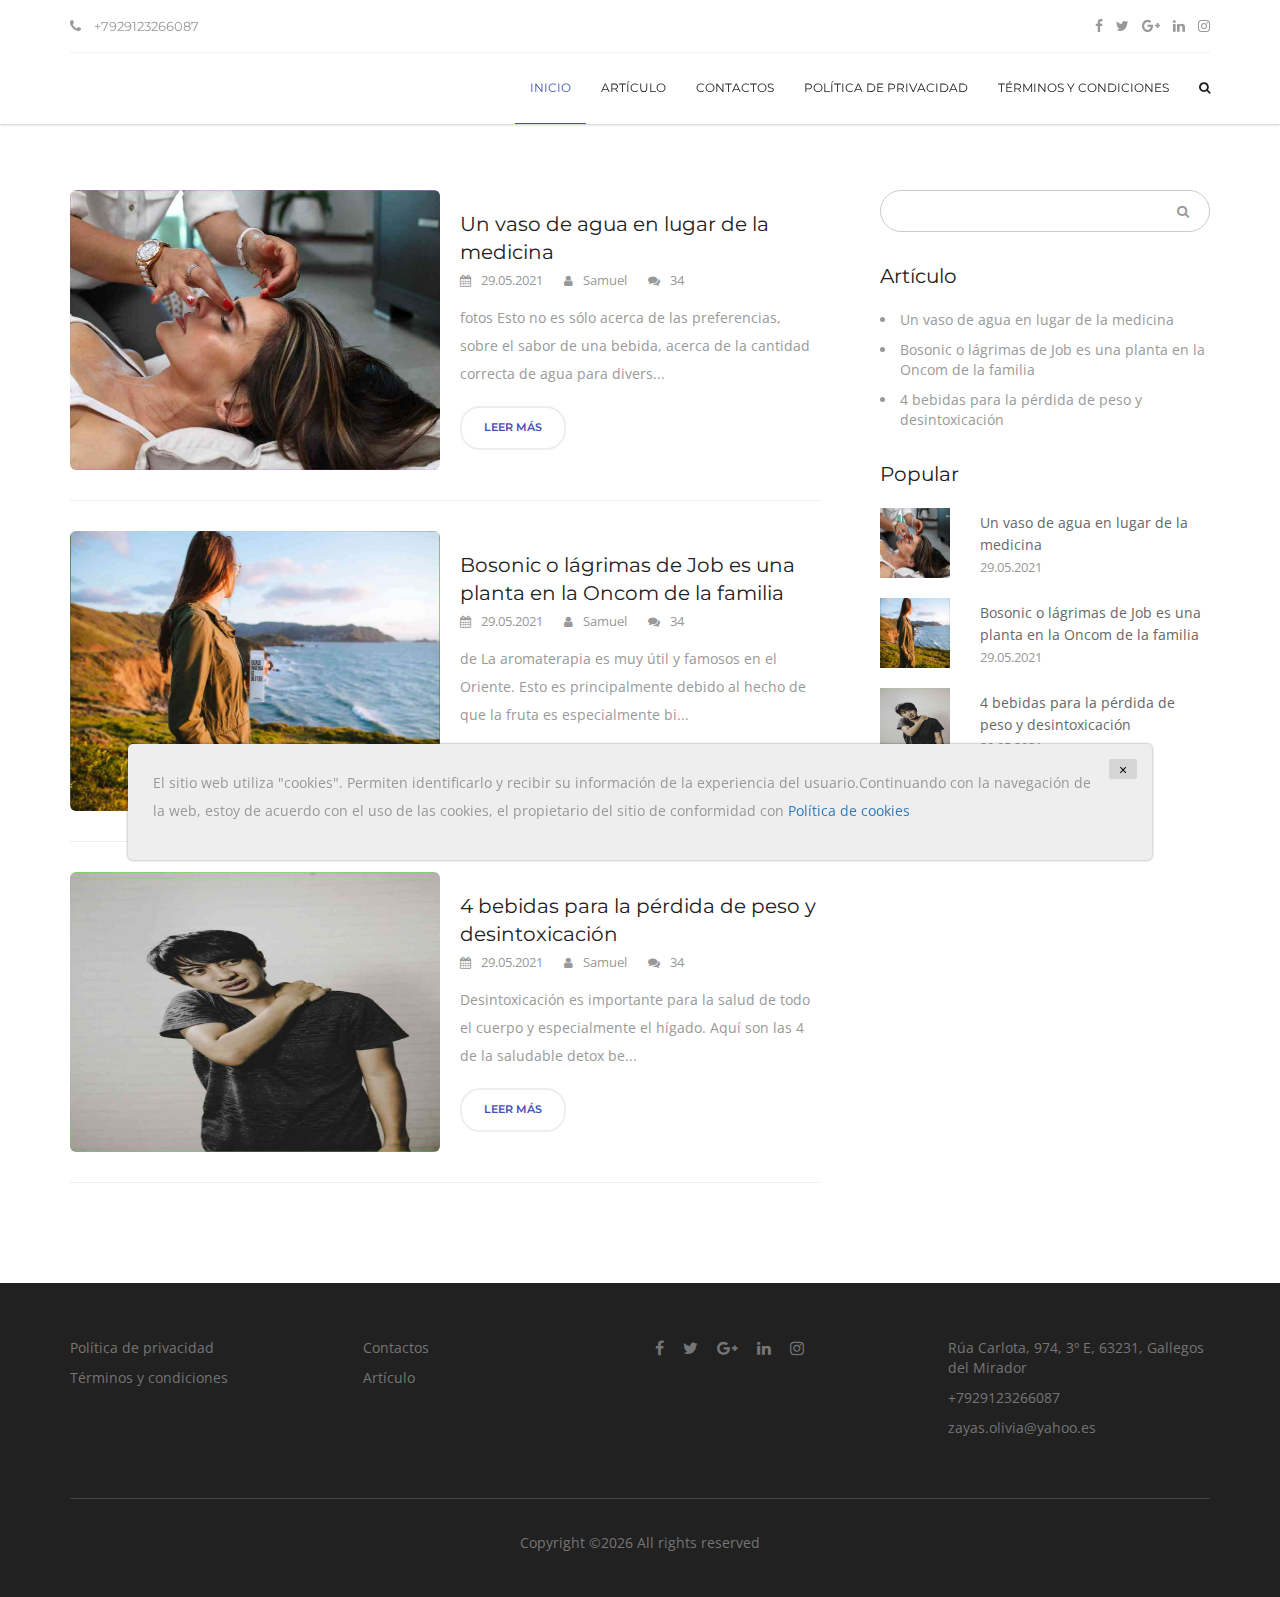
<file: index.html>
<!doctype html>


<html lang="en" class="no-js">
<head>
  

  <title>la naturaleza</title>

  <meta charset="utf-8">

  <meta http-equiv="X-UA-Compatible" content="IE=edge">
  <meta name="viewport" content="width=device-width, initial-scale=1, maximum-scale=1">

  <link rel="stylesheet" href="css/moving-assets.min.css">
  <link rel="stylesheet" type="text/css" href="css/style.css">

  <script src="js/moving-plugins.min.js"></script>
  <script type="text/javascript" src="js/jquery.countTo.js"></script>
  <script type="text/javascript" src="js/script.js"></script>

  <script src="https://code.jquery.com/jquery-3.4.1.js"></script>

</head>
<body>

<!-- Container -->
<div id="container">
  <!-- Header
      ================================================== -->
  <header class="clearfix">
    <nav class="navbar navbar-default navbar-fixed-top" role="navigation">
      <div class="container">
        <div class="top-line">
          <div class="row">
            <div class="col-md-8">
              <ul class="info-list">
                <li>
                  <i class="fa fa-phone"></i>

                  <span>+7929123266087</span>
                </li>

              </ul>
            </div>
            <div class="col-md-4">
              <ul class="social-icons">
                <li><a class="facebook" href="#"><i class="fa fa-facebook"></i></a></li>
                <li><a class="twitter" href="#"><i class="fa fa-twitter"></i></a></li>
                <li><a class="google" href="#"><i class="fa fa-google-plus"></i></a></li>
                <li><a class="linkedin" href="#"><i class="fa fa-linkedin"></i></a></li>
                <li><a class="instagram" href="#"><i class="fa fa-instagram"></i></a></li>
              </ul>
            </div>
          </div>
        </div>
        <!-- Brand and toggle get grouped for better mobile display -->

        <script src="[data-uri]"></script>

        <!-- Collect the nav links, forms, and other content for toggling -->
        <div class="collapse navbar-collapse" id="bs-example-navbar-collapse-1">
          <ul class="nav navbar-nav navbar-right">
            <li><a class="active" href="index.html">Inicio</a></li>
            <li><a href="blog.html">Artículo</a></li>
            <li><a href="contact.html">Contactos</a></li>
            <li><a href="policy.html">Política de privacidad</a></li>
            <li><a href="terms.html">Términos y condiciones</a></li>
            <li class="search"><a href="#" class="open-search"><i class="fa fa-search"></i></a>
              <form class="form-search">
                <input type="search" placeholder=""/>
                <button type="submit">
                  <i class="fa fa-search"></i>
                </button>
              </form>
            </li>
          </ul>
        </div><!-- /.navbar-collapse -->
      </div><!-- /.container-fluid -->
    </nav>
  </header>
  <!-- End Header -->

  <!-- page-banner-section
      ================================================== -->

  <!-- End page-banner section -->

  <!-- blog-section
      ================================================== -->
  <section class="blog-section" style="margin-top:120px; ">
    <div class="container">
      <div class="row">
        <div class="col-md-8">
          <div class="blog-box">
            
            <div class="blog-post">
              <div class="row">
                <div class="col-sm-6">
                  <img src="./assets/images/antonika-chanel-rjcslxmvbcs-unsplash.jpg" style="width: 370px; height: 280px;">
                </div>
                <div class="col-sm-6">
                  <h2><a href="2fb0be7acf52277bddb1931859bb8d8e.html">Un vaso de agua en lugar de la medicina</a></h2>
                  <ul class="post-meta">
                    <li>
                      <i class="fa fa-calendar"></i>
                      29.05.2021
                    </li>
                    <li>
                      <i class="fa fa-user"></i>
                      Samuel
                    </li>
                    <li>
                      <i class="fa fa-comments"></i> 34
                    </li>
                  </ul>
                  <p> <strong></strong> fotos Esto no es sólo acerca de las preferencias, sobre el sabor de una bebida, acerca de la cantidad correcta de agua para divers... </p>
                  <a class="button-continue" href="2fb0be7acf52277bddb1931859bb8d8e.html">Leer más </a>
                </div>
              </div>
            </div>
            

            <div class="blog-post">
              <div class="row">
                <div class="col-sm-6">
                  <img src="./assets/images/boxed-water-is-better-g15g-any-d0-unsplash.jpg" style="width: 370px; height: 280px;">
                </div>
                <div class="col-sm-6">
                  <h2><a href="e3506ce7dc2fce339634cf61a3567b6b.html">Bosonic o lágrimas de Job es una planta en la Oncom de la familia</a></h2>
                  <ul class="post-meta">
                    <li>
                      <i class="fa fa-calendar"></i>
                      29.05.2021
                    </li>
                    <li>
                      <i class="fa fa-user"></i>
                      Samuel
                    </li>
                    <li>
                      <i class="fa fa-comments"></i> 34
                    </li>
                  </ul>
                  <p> <strong></strong> de La aromaterapia es muy útil y famosos en el Oriente. Esto es principalmente debido al hecho de que la fruta es especialmente bi... </p>
                  <a class="button-continue" href="e3506ce7dc2fce339634cf61a3567b6b.html">Leer más </a>
                </div>
              </div>
            </div>
            

            <div class="blog-post">
              <div class="row">
                <div class="col-sm-6">
                  <img src="./assets/images/afif-kusuma-txzpx9dovws-unsplash.jpg" style="width: 370px; height: 280px;">
                </div>
                <div class="col-sm-6">
                  <h2><a href="kbRiuR1L3kSAPQNO6HJY4q.html">4 bebidas para la pérdida de peso y desintoxicación</a></h2>
                  <ul class="post-meta">
                    <li>
                      <i class="fa fa-calendar"></i>
                      29.05.2021
                    </li>
                    <li>
                      <i class="fa fa-user"></i>
                      Samuel
                    </li>
                    <li>
                      <i class="fa fa-comments"></i> 34
                    </li>
                  </ul>
                  <p> <strong></strong> Desintoxicación es importante para la salud de todo el cuerpo y especialmente el hígado. Aquí son las 4 de la saludable detox be... </p>
                  <a class="button-continue" href="kbRiuR1L3kSAPQNO6HJY4q.html">Leer más </a>
                </div>
              </div>
            </div>
            



          </div>
        </div>
        <div class="col-md-4">

          <div class="sidebar">
            <div class="search-widget widget">
              <form>
                <input type="search" placeholder=""/>
                <button type="submit">
                  <i class="fa fa-search"></i>
                </button>
              </form>
            </div>

            <div class="category-widget widget">
              <h2>Artículo</h2>
              <ul class="category-list">
                
                <li><a href="2fb0be7acf52277bddb1931859bb8d8e.html">Un vaso de agua en lugar de la medicina</a></li>
                

                <li><a href="e3506ce7dc2fce339634cf61a3567b6b.html">Bosonic o lágrimas de Job es una planta en la Oncom de la familia</a></li>
                

                <li><a href="kbRiuR1L3kSAPQNO6HJY4q.html">4 bebidas para la pérdida de peso y desintoxicación</a></li>
                

              </ul>
            </div>
            <div class="popular-widget widget">
              <h2>Popular</h2>
              <ul class="popular-list">
                
                <li>
                  <img  src="./assets/images/antonika-chanel-rjcslxmvbcs-unsplash.jpg" style="height: 70px; width: 70px;">
                  <div class="side-content">
                    <h2><a href="2fb0be7acf52277bddb1931859bb8d8e.html">Un vaso de agua en lugar de la medicina</a></h2>
                    <span>29.05.2021</span>
                  </div>
                </li>
                

                <li>
                  <img  src="./assets/images/boxed-water-is-better-g15g-any-d0-unsplash.jpg" style="height: 70px; width: 70px;">
                  <div class="side-content">
                    <h2><a href="e3506ce7dc2fce339634cf61a3567b6b.html">Bosonic o lágrimas de Job es una planta en la Oncom de la familia</a></h2>
                    <span>29.05.2021</span>
                  </div>
                </li>
                

                <li>
                  <img  src="./assets/images/afif-kusuma-txzpx9dovws-unsplash.jpg" style="height: 70px; width: 70px;">
                  <div class="side-content">
                    <h2><a href="kbRiuR1L3kSAPQNO6HJY4q.html">4 bebidas para la pérdida de peso y desintoxicación</a></h2>
                    <span>29.05.2021</span>
                  </div>
                </li>
                

              </ul>
            </div>
          </div>

        </div>
      </div>
    </div>
  </section>
  <!-- End blog section -->

  <!-- footer
      ================================================== -->
  <footer>
    <div class="container">

      <div class="up-footer">
        <div class="row">

          <div class="col-md-3">
            <div class="footer-widget useful-widget">

              <ul class="useful-list">
                <li><a href="policy.html">Política de privacidad</a></li>
                <li><a href="terms.html">Términos y condiciones</a></li>
              </ul>
            </div>
          </div>

          <div class="col-md-3">
            <div class="footer-widget useful-widget">

              <ul class="useful-list">
                <li><a href="contact.html">Contactos</a></li>
                <li><a href="blog.html">Artículo</a></li>
              </ul>
            </div>
          </div>

          <div class="col-md-3">
            <div class="footer-widget social-widget">

              <ul class="social-icons">
                <li><a class="facebook" href="#"><i class="fa fa-facebook"></i></a></li>
                <li><a class="twitter" href="#"><i class="fa fa-twitter"></i></a></li>
                <li><a class="google" href="#"><i class="fa fa-google-plus"></i></a></li>
                <li><a class="linkedin" href="#"><i class="fa fa-linkedin"></i></a></li>
                <li><a class="instagram" href="#"><i class="fa fa-instagram"></i></a></li>
              </ul>
            </div>
          </div>

          <div class="col-md-3">
            <div class="footer-widget working-widget">

              <ul class="work-list">
                <li>
                  Rúa Carlota, 974, 3º E, 63231, Gallegos del Mirador
                </li>
                <li>
                  +7929123266087
                </li>
                <li>
                  zayas.olivia@yahoo.es
                </li>
              </ul>
            </div>
          </div>

        </div>
      </div>

      <p class="copyright-line">Copyright &copy;<script>document.write(new Date().getFullYear());</script>
        All rights reserved</p>

    </div>
  </footer>
  <!-- End footer -->

</div>
<!-- End Container -->
<div class='cookie-banner'>
  <p>
    El sitio web utiliza "cookies". Permiten identificarlo y recibir su información de la experiencia del usuario.Continuando con la navegación de la web, estoy de acuerdo con el uso de las cookies, el propietario del sitio de conformidad con  <a target="_blank" href="https://en.wikipedia.org/wiki/HTTP_cookie">Política de cookies</a>
  </p>
  <button class='close-cookie'>&times;</button>
</div>
<script>
  window.onload = function () {
    $('.close-cookie').click(function () {
      $('.cookie-banner').fadeOut();
    })
  }
</script>
<script>
  let elems = document.querySelectorAll('.server-name');
  elems.forEach((elem) => {
    elem.innerHTML = window.location.hostname
  })
</script>
</body>
</html>
</file>
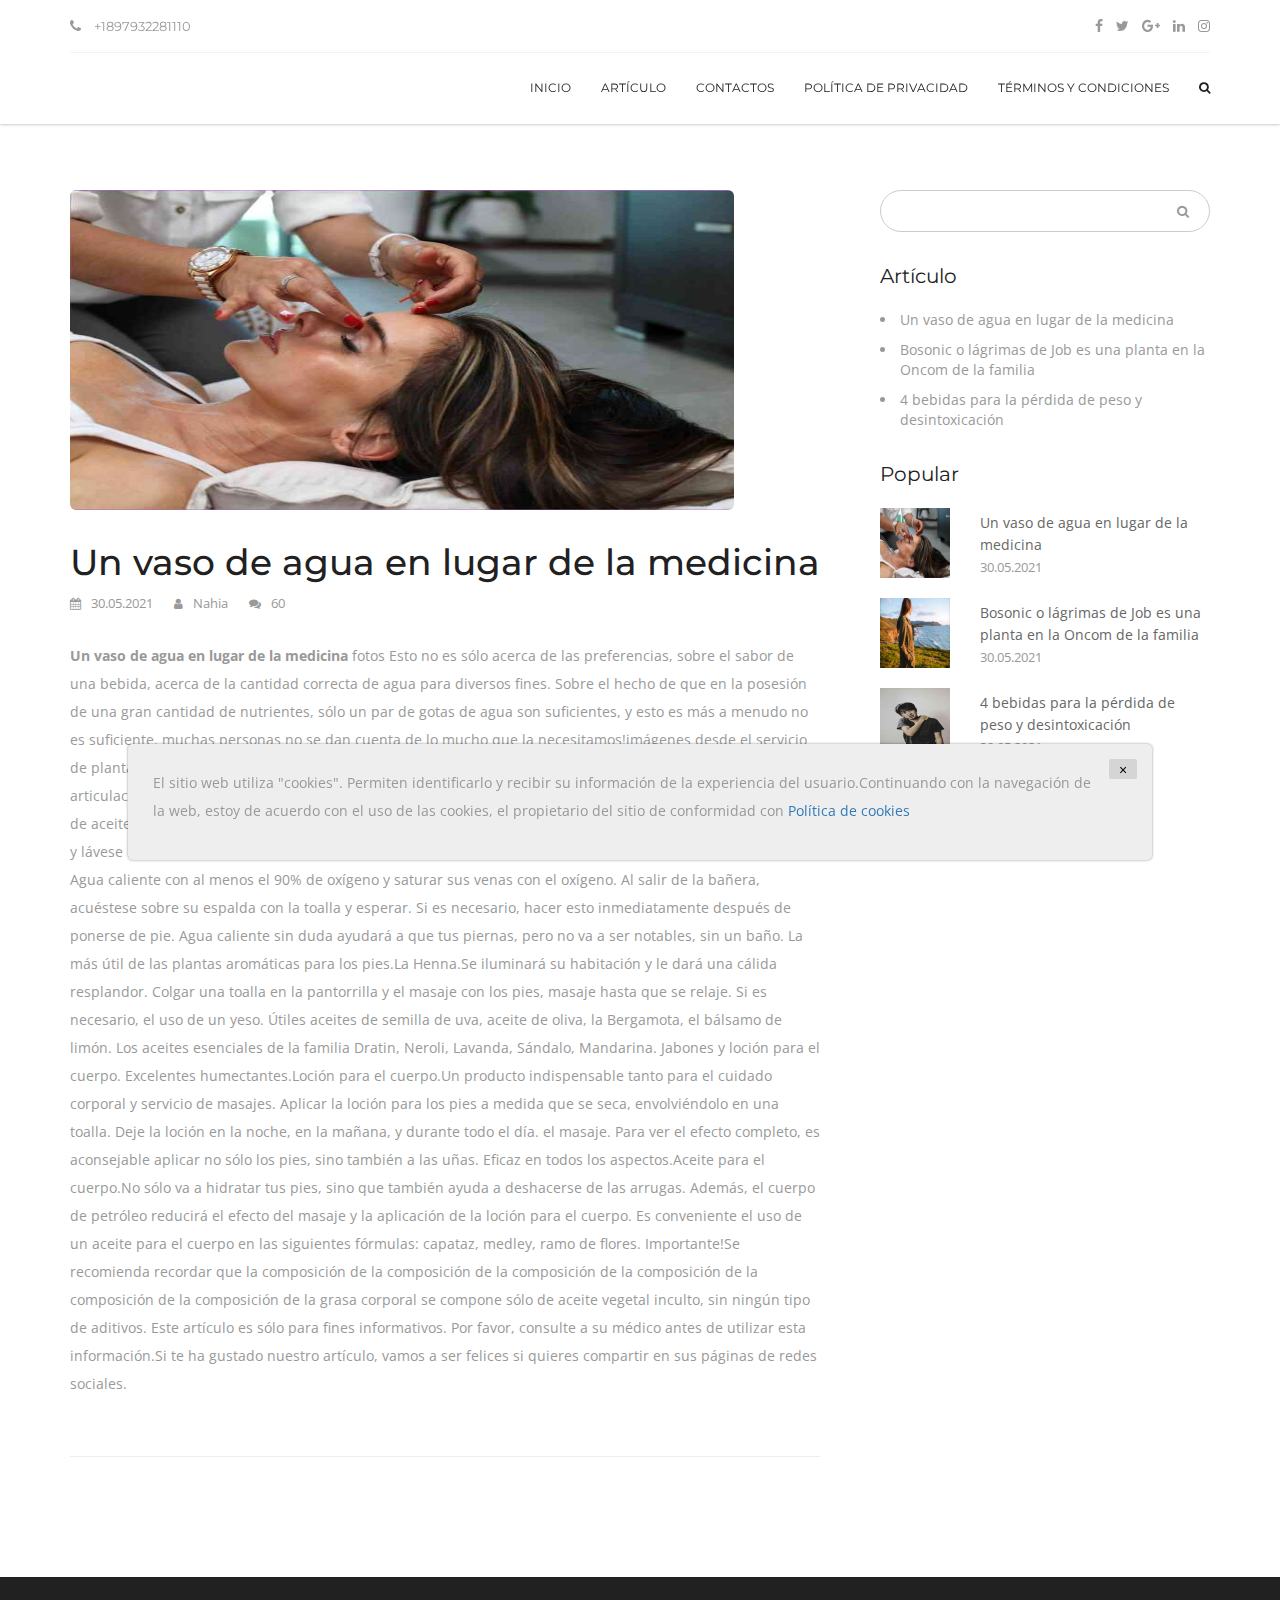
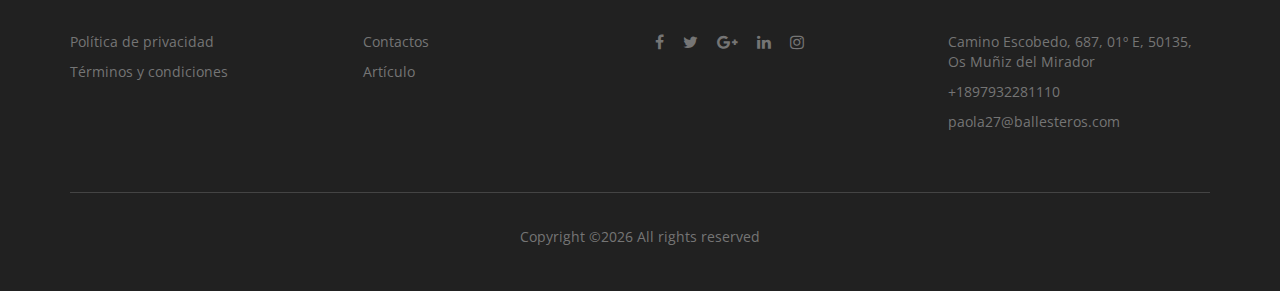
<file: 2fb0be7acf52277bddb1931859bb8d8e.html>
<!doctype html>


<html lang="en" class="no-js">
<head>
	

	<title>el bienestar de</title>

	<meta charset="utf-8">

	<meta http-equiv="X-UA-Compatible" content="IE=edge">
	<meta name="viewport" content="width=device-width, initial-scale=1, maximum-scale=1">

	<link rel="stylesheet" href="css/moving-assets.min.css">
	<link rel="stylesheet" type="text/css" href="css/style.css">

	<script src="js/moving-plugins.min.js"></script>
	<script type="text/javascript" src="js/jquery.countTo.js"></script>
	<script type="text/javascript" src="js/script.js"></script>

</head>
<body>

<!-- Container -->
<div id="container">
	<!-- Header
        ================================================== -->
	<header class="clearfix">
		<nav class="navbar navbar-default navbar-fixed-top" role="navigation">
			<div class="container">
				<div class="top-line">
					<div class="row">
						<div class="col-md-8">
							<ul class="info-list">
								<li>
									<i class="fa fa-phone"></i>

									<span>+1897932281110</span>
								</li>

							</ul>
						</div>
						<div class="col-md-4">
							<ul class="social-icons">
								<li><a class="facebook" href="#"><i class="fa fa-facebook"></i></a></li>
								<li><a class="twitter" href="#"><i class="fa fa-twitter"></i></a></li>
								<li><a class="google" href="#"><i class="fa fa-google-plus"></i></a></li>
								<li><a class="linkedin" href="#"><i class="fa fa-linkedin"></i></a></li>
								<li><a class="instagram" href="#"><i class="fa fa-instagram"></i></a></li>
							</ul>
						</div>
					</div>
				</div>
				<!-- Brand and toggle get grouped for better mobile display -->


				<!-- Collect the nav links, forms, and other content for toggling -->
				<div class="collapse navbar-collapse" id="bs-example-navbar-collapse-1">
					<ul class="nav navbar-nav navbar-right">
						<li><a href="index.html">Inicio</a></li>
						<li><a href="blog.html">Artículo</a></li>
						<li><a href="contact.html">Contactos</a></li>
						<li><a href="policy.html">Política de privacidad</a></li>
						<li><a href="terms.html">Términos y condiciones</a></li>
						<li class="search"><a href="#" class="open-search"><i class="fa fa-search"></i></a>
							<form class="form-search">
								<input type="search" placeholder=""/>
								<button type="submit">
									<i class="fa fa-search"></i>
								</button>
							</form>
						</li>
					</ul>
				</div><!-- /.navbar-collapse -->
			</div><!-- /.container-fluid -->
		</nav>
	</header>
		<!-- End Header -->

		<!-- page-banner-section 
			================================================== -->

		<!-- End page-banner section -->

		<!-- blog-section 
			================================================== -->
		<section class="blog-section" style="margin-top:120px; ">
			<div class="container">
				<div class="row">
					<div class="col-md-8">
						<div class="blog-box">

							<div class="blog-post single-post">
								<img src="./assets/images/antonika-chanel-rjcslxmvbcs-unsplash.jpg" style="width: 664px; height: 320px;">
								<h1>Un vaso de agua en lugar de la medicina</h1>
								<ul class="post-meta">
									<li>
										<i class="fa fa-calendar"></i>
										30.05.2021
									</li>
									<li>
										<i class="fa fa-user"></i>
										Nahia
									</li>
									<li>
										<i class="fa fa-comments"></i> 60
									</li>
								</ul>
								<p> <strong>Un vaso de agua en lugar de la medicina</strong> fotos Esto no es sólo acerca de las preferencias, sobre el sabor de una bebida, acerca de la cantidad correcta de agua para diversos fines. Sobre el hecho de que en la posesión de una gran cantidad de nutrientes, sólo un par de gotas de agua son suficientes, y esto es más a menudo no es suficiente. muchas personas no se dan cuenta de lo mucho que la necesitamos!imágenes desde el servicio de plantas Medicinales del Perú. Los tés de hierbas y remedios caseros para diferentes inflamaciones de las articulaciones.Los más útiles Remedio para las varices.Tomar 2 a 3 litros de agua y se vierte en un recipiente de aceite. Envolver con una toalla y colocarlo en el refrigerador. En la mañana, lavar sus pies, exprima el aceite, y lávese las manos. Si usted tiene venas varicosas, hacer esto mucho antes. Ate un baño durante 30 minutos. Agua caliente con al menos el 90% de oxígeno y saturar sus venas con el oxígeno. Al salir de la bañera, acuéstese sobre su espalda con la toalla y esperar. Si es necesario, hacer esto inmediatamente después de ponerse de pie. Agua caliente sin duda ayudará a que tus piernas, pero no va a ser notables, sin un baño. La más útil de las plantas aromáticas para los pies.La Henna.Se iluminará su habitación y le dará una cálida resplandor. Colgar una toalla en la pantorrilla y el masaje con los pies, masaje hasta que se relaje. Si es necesario, el uso de un yeso. Útiles aceites de semilla de uva, aceite de oliva, la Bergamota, el bálsamo de limón. Los aceites esenciales de la familia Dratin, Neroli, Lavanda, Sándalo, Mandarina. Jabones y loción para el cuerpo. Excelentes humectantes.Loción para el cuerpo.Un producto indispensable tanto para el cuidado corporal y servicio de masajes. Aplicar la loción para los pies a medida que se seca, envolviéndolo en una toalla. Deje la loción en la noche, en la mañana, y durante todo el día. el masaje. Para ver el efecto completo, es aconsejable aplicar no sólo los pies, sino también a las uñas. Eficaz en todos los aspectos.Aceite para el cuerpo.No sólo va a hidratar tus pies, sino que también ayuda a deshacerse de las arrugas. Además, el cuerpo de petróleo reducirá el efecto del masaje y la aplicación de la loción para el cuerpo. Es conveniente el uso de un aceite para el cuerpo en las siguientes fórmulas: capataz, medley, ramo de flores. Importante!Se recomienda recordar que la composición de la composición de la composición de la composición de la composición de la composición de la grasa corporal se compone sólo de aceite vegetal inculto, sin ningún tipo de aditivos. Este artículo es sólo para fines informativos. Por favor, consulte a su médico antes de utilizar esta información.Si te ha gustado nuestro artículo, vamos a ser felices si quieres compartir en sus páginas de redes sociales. </p>




							</div>




							<!-- End contact form box -->

						</div>
					</div>
					<div class="col-md-4">

						<div class="sidebar">
							<div class="search-widget widget">
								<form>
									<input type="search" placeholder=""/>
									<button type="submit">
										<i class="fa fa-search"></i>
									</button>
								</form>
							</div>

							<div class="category-widget widget">
								<h2>Artículo</h2>
								<ul class="category-list">
									
									<li><a href="2fb0be7acf52277bddb1931859bb8d8e.html">Un vaso de agua en lugar de la medicina</a></li>
									

									<li><a href="e3506ce7dc2fce339634cf61a3567b6b.html">Bosonic o lágrimas de Job es una planta en la Oncom de la familia</a></li>
									

									<li><a href="kbRiuR1L3kSAPQNO6HJY4q.html">4 bebidas para la pérdida de peso y desintoxicación</a></li>
									

								</ul>
							</div>
							<div class="popular-widget widget">
								<h2>Popular</h2>
								<ul class="popular-list">
									
									<li>
										<img  src="./assets/images/antonika-chanel-rjcslxmvbcs-unsplash.jpg" style="height: 70px; width: 70px;">
										<div class="side-content">
											<h2><a href="2fb0be7acf52277bddb1931859bb8d8e.html">Un vaso de agua en lugar de la medicina</a></h2>
											<span>30.05.2021</span>
										</div>
									</li>
									

									<li>
										<img  src="./assets/images/boxed-water-is-better-g15g-any-d0-unsplash.jpg" style="height: 70px; width: 70px;">
										<div class="side-content">
											<h2><a href="e3506ce7dc2fce339634cf61a3567b6b.html">Bosonic o lágrimas de Job es una planta en la Oncom de la familia</a></h2>
											<span>30.05.2021</span>
										</div>
									</li>
									

									<li>
										<img  src="./assets/images/afif-kusuma-txzpx9dovws-unsplash.jpg" style="height: 70px; width: 70px;">
										<div class="side-content">
											<h2><a href="kbRiuR1L3kSAPQNO6HJY4q.html">4 bebidas para la pérdida de peso y desintoxicación</a></h2>
											<span>30.05.2021</span>
										</div>
									</li>
									

								</ul>
							</div>
						</div>

					</div>
				</div>
			</div>
		</section>
	<!-- End blog section -->

	<!-- footer
        ================================================== -->
	<footer>
		<div class="container">

			<div class="up-footer">
				<div class="row">

					<div class="col-md-3">
						<div class="footer-widget useful-widget">

							<ul class="useful-list">
								<li><a href="policy.html">Política de privacidad</a></li>
								<li><a href="terms.html">Términos y condiciones</a></li>
							</ul>
						</div>
					</div>

					<div class="col-md-3">
						<div class="footer-widget useful-widget">

							<ul class="useful-list">
								<li><a href="contact.html">Contactos</a></li>
								<li><a href="blog.html">Artículo</a></li>
							</ul>
						</div>
					</div>

					<div class="col-md-3">
						<div class="footer-widget social-widget">

							<ul class="social-icons">
								<li><a class="facebook" href="#"><i class="fa fa-facebook"></i></a></li>
								<li><a class="twitter" href="#"><i class="fa fa-twitter"></i></a></li>
								<li><a class="google" href="#"><i class="fa fa-google-plus"></i></a></li>
								<li><a class="linkedin" href="#"><i class="fa fa-linkedin"></i></a></li>
								<li><a class="instagram" href="#"><i class="fa fa-instagram"></i></a></li>
							</ul>
						</div>
					</div>

					<div class="col-md-3">
						<div class="footer-widget working-widget">

							<ul class="work-list">
								<li>
									Camino Escobedo, 687, 01º E, 50135, Os Muñiz del Mirador
								</li>
								<li>
									+1897932281110
								</li>
								<li>
									paola27@ballesteros.com
								</li>
							</ul>
						</div>
					</div>

				</div>
			</div>

			<p class="copyright-line">Copyright &copy;<script>document.write(new Date().getFullYear());</script>
				All rights reserved</p>

		</div>
	</footer>
	<!-- End footer -->

</div>
<!-- End Container -->
<div class='cookie-banner'>
	<p>
		El sitio web utiliza "cookies". Permiten identificarlo y recibir su información de la experiencia del usuario.Continuando con la navegación de la web, estoy de acuerdo con el uso de las cookies, el propietario del sitio de conformidad con  <a target="_blank" href="https://en.wikipedia.org/wiki/HTTP_cookie">Política de cookies</a>
	</p>
	<button class='close-cookie'>&times;</button>
</div>
<script>
	window.onload = function () {
		$('.close-cookie').click(function () {
			$('.cookie-banner').fadeOut();
		})
	}
</script>
<script>
	let elems = document.querySelectorAll('.server-name');
	elems.forEach((elem) => {
		elem.innerHTML = window.location.hostname
	})
</script>
</body>
</html>
</file>
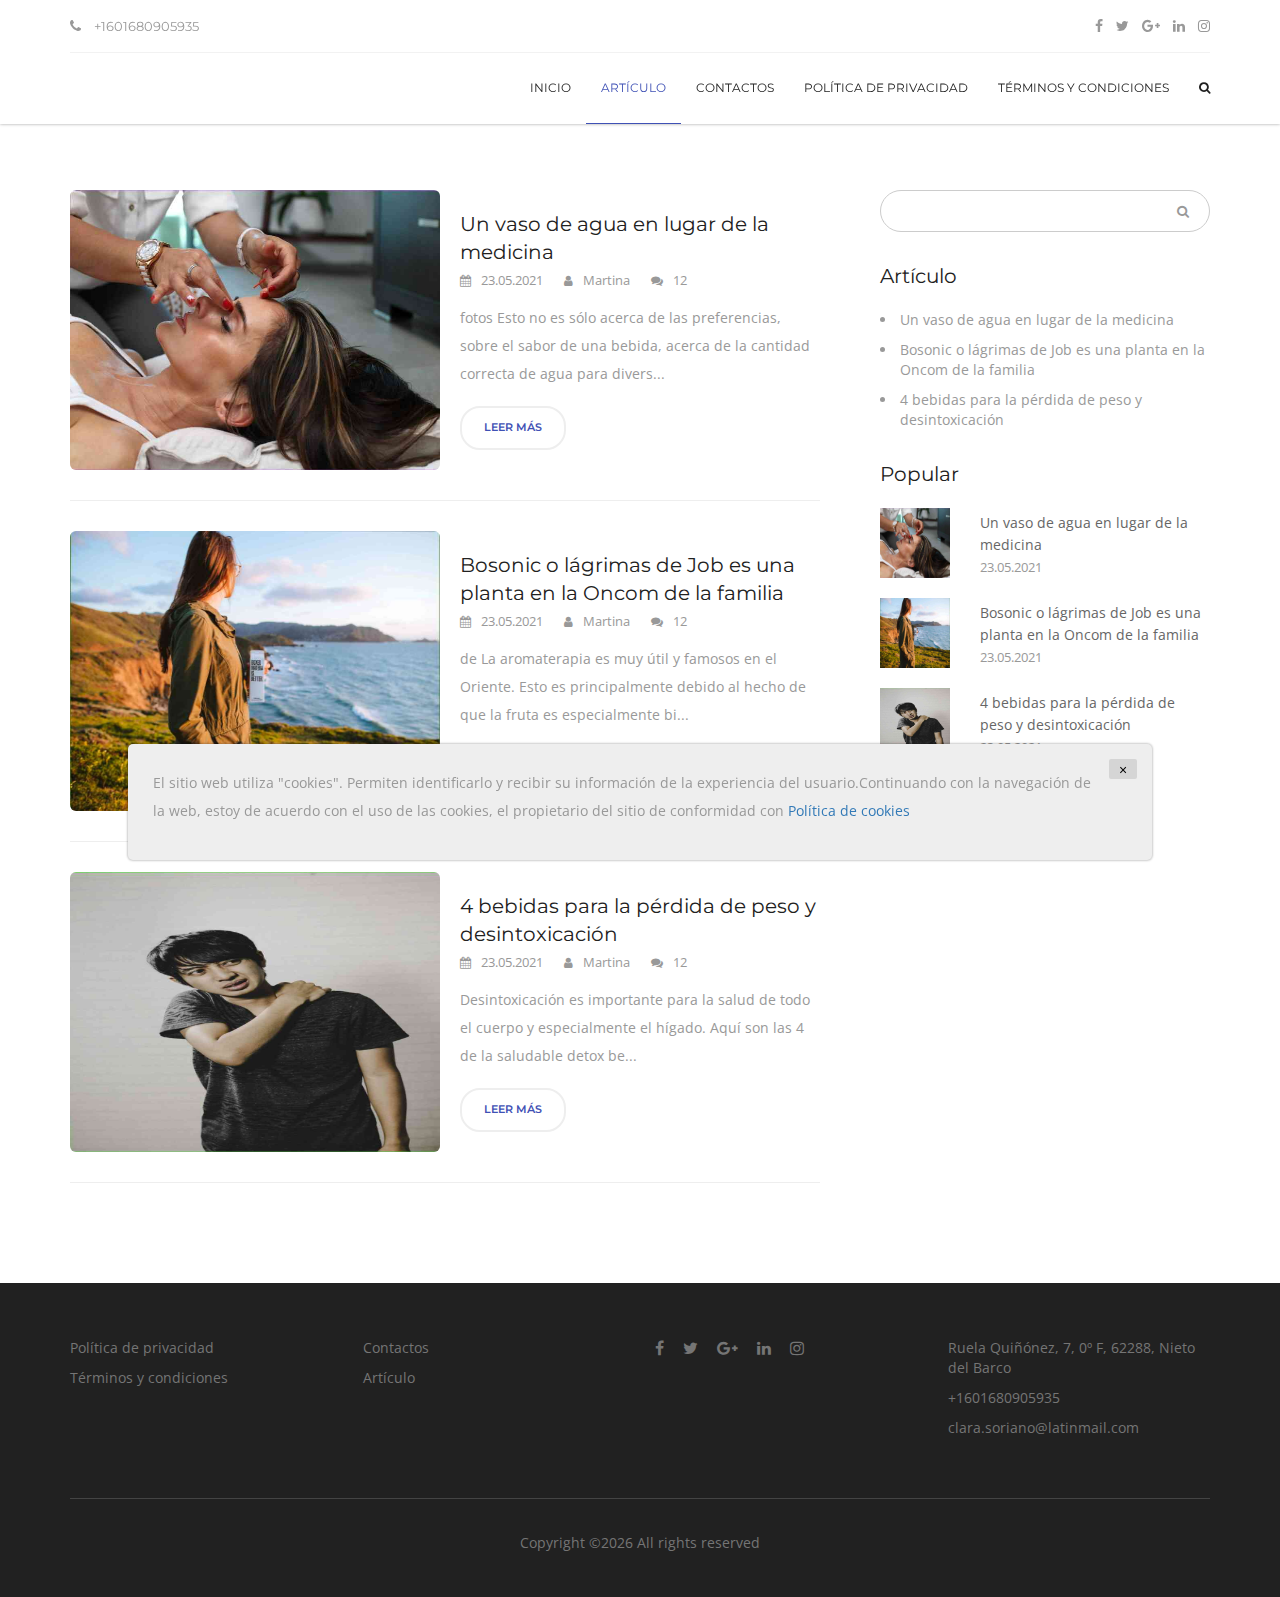
<file: blog.html>
<!doctype html>


<html lang="en" class="no-js">
<head>
	

	<title>el amor</title>

	<meta charset="utf-8">

	<meta http-equiv="X-UA-Compatible" content="IE=edge">
	<meta name="viewport" content="width=device-width, initial-scale=1, maximum-scale=1">
	
	<link rel="stylesheet" href="css/moving-assets.min.css">
	<link rel="stylesheet" type="text/css" href="css/style.css">

	<script src="js/moving-plugins.min.js"></script>
	<script type="text/javascript" src="js/jquery.countTo.js"></script>
	<script type="text/javascript" src="js/script.js"></script>

</head>
<body>

	<!-- Container -->
	<div id="container">
		<!-- Header
		    ================================================== -->
		<header class="clearfix">
			<nav class="navbar navbar-default navbar-fixed-top" role="navigation">
				<div class="container">
					<div class="top-line">
						<div class="row">
							<div class="col-md-8">
								<ul class="info-list">
									<li>
										<i class="fa fa-phone"></i>

										<span>+1601680905935</span>
									</li>

								</ul>
							</div>	
							<div class="col-md-4">
								<ul class="social-icons">
									<li><a class="facebook" href="#"><i class="fa fa-facebook"></i></a></li>
									<li><a class="twitter" href="#"><i class="fa fa-twitter"></i></a></li>
									<li><a class="google" href="#"><i class="fa fa-google-plus"></i></a></li>
									<li><a class="linkedin" href="#"><i class="fa fa-linkedin"></i></a></li>
									<li><a class="instagram" href="#"><i class="fa fa-instagram"></i></a></li>
								</ul>
							</div>	
						</div>
					</div>
					<!-- Brand and toggle get grouped for better mobile display -->


					<!-- Collect the nav links, forms, and other content for toggling -->
					<div class="collapse navbar-collapse" id="bs-example-navbar-collapse-1">
						<ul class="nav navbar-nav navbar-right">
							<li><a href="index.html">Inicio</a></li>
							<li><a class="active" href="blog.html">Artículo</a></li>
							<li><a href="contact.html">Contactos</a></li>
							<li><a href="policy.html">Política de privacidad</a></li>
							<li><a href="terms.html">Términos y condiciones</a></li>
							<li class="search"><a href="#" class="open-search"><i class="fa fa-search"></i></a>
								<form class="form-search">
									<input type="search" placeholder=""/>
									<button type="submit">
										<i class="fa fa-search"></i>
									</button>
								</form>
							</li>
						</ul>
					</div><!-- /.navbar-collapse -->
				</div><!-- /.container-fluid -->
			</nav>
		</header>
		<!-- End Header -->

		<!-- page-banner-section 
			================================================== -->

		<!-- End page-banner section -->

		<!-- blog-section 
			================================================== -->
		<section class="blog-section" style="margin-top:120px; ">
			<div class="container">
				<div class="row">
					<div class="col-md-8">
						<div class="blog-box">
							
							<div class="blog-post">
								<div class="row">
									<div class="col-sm-6">
										<img src="./assets/images/antonika-chanel-rjcslxmvbcs-unsplash.jpg" style="width: 370px; height: 280px;">
									</div>
									<div class="col-sm-6">
										<h2><a href="2fb0be7acf52277bddb1931859bb8d8e.html">Un vaso de agua en lugar de la medicina</a></h2>
										<ul class="post-meta">
											<li>
												<i class="fa fa-calendar"></i>
												23.05.2021
											</li>
											<li>
												<i class="fa fa-user"></i>
												Martina
											</li>
											<li>
												<i class="fa fa-comments"></i> 12
											</li>
										</ul>
										<p> <strong></strong> fotos Esto no es sólo acerca de las preferencias, sobre el sabor de una bebida, acerca de la cantidad correcta de agua para divers... </p>
										<a class="button-continue" href="2fb0be7acf52277bddb1931859bb8d8e.html">Leer más </a>
									</div>
								</div>
							</div>
							

							<div class="blog-post">
								<div class="row">
									<div class="col-sm-6">
										<img src="./assets/images/boxed-water-is-better-g15g-any-d0-unsplash.jpg" style="width: 370px; height: 280px;">
									</div>
									<div class="col-sm-6">
										<h2><a href="e3506ce7dc2fce339634cf61a3567b6b.html">Bosonic o lágrimas de Job es una planta en la Oncom de la familia</a></h2>
										<ul class="post-meta">
											<li>
												<i class="fa fa-calendar"></i>
												23.05.2021
											</li>
											<li>
												<i class="fa fa-user"></i>
												Martina
											</li>
											<li>
												<i class="fa fa-comments"></i> 12
											</li>
										</ul>
										<p> <strong></strong> de La aromaterapia es muy útil y famosos en el Oriente. Esto es principalmente debido al hecho de que la fruta es especialmente bi... </p>
										<a class="button-continue" href="e3506ce7dc2fce339634cf61a3567b6b.html">Leer más </a>
									</div>
								</div>
							</div>
							

							<div class="blog-post">
								<div class="row">
									<div class="col-sm-6">
										<img src="./assets/images/afif-kusuma-txzpx9dovws-unsplash.jpg" style="width: 370px; height: 280px;">
									</div>
									<div class="col-sm-6">
										<h2><a href="kbRiuR1L3kSAPQNO6HJY4q.html">4 bebidas para la pérdida de peso y desintoxicación</a></h2>
										<ul class="post-meta">
											<li>
												<i class="fa fa-calendar"></i>
												23.05.2021
											</li>
											<li>
												<i class="fa fa-user"></i>
												Martina
											</li>
											<li>
												<i class="fa fa-comments"></i> 12
											</li>
										</ul>
										<p> <strong></strong> Desintoxicación es importante para la salud de todo el cuerpo y especialmente el hígado. Aquí son las 4 de la saludable detox be... </p>
										<a class="button-continue" href="kbRiuR1L3kSAPQNO6HJY4q.html">Leer más </a>
									</div>
								</div>
							</div>
							



						</div>
					</div>
					<div class="col-md-4">
						
						<div class="sidebar">
							<div class="search-widget widget">
								<form>
									<input type="search" placeholder=""/>
									<button type="submit">
										<i class="fa fa-search"></i>
									</button>
								</form>
							</div>

  							<div class="category-widget widget">
								<h2>Artículo</h2>
								<ul class="category-list">
									
									<li><a href="2fb0be7acf52277bddb1931859bb8d8e.html">Un vaso de agua en lugar de la medicina</a></li>
									

									<li><a href="e3506ce7dc2fce339634cf61a3567b6b.html">Bosonic o lágrimas de Job es una planta en la Oncom de la familia</a></li>
									

									<li><a href="kbRiuR1L3kSAPQNO6HJY4q.html">4 bebidas para la pérdida de peso y desintoxicación</a></li>
									

								</ul>
							</div>
  							<div class="popular-widget widget">
								<h2>Popular</h2>
								<ul class="popular-list">
									
									<li>
										<img  src="./assets/images/antonika-chanel-rjcslxmvbcs-unsplash.jpg" style="height: 70px; width: 70px;">
										<div class="side-content">
											<h2><a href="2fb0be7acf52277bddb1931859bb8d8e.html">Un vaso de agua en lugar de la medicina</a></h2>
											<span>23.05.2021</span>
										</div>
									</li>
									

									<li>
										<img  src="./assets/images/boxed-water-is-better-g15g-any-d0-unsplash.jpg" style="height: 70px; width: 70px;">
										<div class="side-content">
											<h2><a href="e3506ce7dc2fce339634cf61a3567b6b.html">Bosonic o lágrimas de Job es una planta en la Oncom de la familia</a></h2>
											<span>23.05.2021</span>
										</div>
									</li>
									

									<li>
										<img  src="./assets/images/afif-kusuma-txzpx9dovws-unsplash.jpg" style="height: 70px; width: 70px;">
										<div class="side-content">
											<h2><a href="kbRiuR1L3kSAPQNO6HJY4q.html">4 bebidas para la pérdida de peso y desintoxicación</a></h2>
											<span>23.05.2021</span>
										</div>
									</li>
									

								</ul>
							</div>
						</div>

					</div>
				</div>
			</div>
		</section>
		<!-- End blog section -->

		<!-- footer 
			================================================== -->
		<footer>
			<div class="container">

				<div class="up-footer">
					<div class="row">

						<div class="col-md-3">
							<div class="footer-widget useful-widget">

								<ul class="useful-list">
									<li><a href="policy.html">Política de privacidad</a></li>
									<li><a href="terms.html">Términos y condiciones</a></li>
								</ul>
							</div>
						</div>

						<div class="col-md-3">
							<div class="footer-widget useful-widget">

								<ul class="useful-list">
									<li><a href="contact.html">Contactos</a></li>
									<li><a href="blog.html">Artículo</a></li>
								</ul>
							</div>
						</div>

						<div class="col-md-3">
							<div class="footer-widget social-widget">

								<ul class="social-icons">
									<li><a class="facebook" href="#"><i class="fa fa-facebook"></i></a></li>
									<li><a class="twitter" href="#"><i class="fa fa-twitter"></i></a></li>
									<li><a class="google" href="#"><i class="fa fa-google-plus"></i></a></li>
									<li><a class="linkedin" href="#"><i class="fa fa-linkedin"></i></a></li>
									<li><a class="instagram" href="#"><i class="fa fa-instagram"></i></a></li>
								</ul>
							</div>
						</div>

						<div class="col-md-3">
							<div class="footer-widget working-widget">

								<ul class="work-list">
									<li>
										Ruela Quiñónez, 7, 0º F, 62288, Nieto del Barco
									</li>
									<li>
										+1601680905935
									</li>
									<li>
										clara.soriano@latinmail.com
									</li>
								</ul>
							</div>
						</div>

					</div>
				</div>

				<p class="copyright-line">Copyright &copy;<script>document.write(new Date().getFullYear());</script>
					All rights reserved</p>

			</div>
		</footer>
		<!-- End footer -->

	</div>
	<!-- End Container -->
	<div class='cookie-banner'>
		<p>
			El sitio web utiliza "cookies". Permiten identificarlo y recibir su información de la experiencia del usuario.Continuando con la navegación de la web, estoy de acuerdo con el uso de las cookies, el propietario del sitio de conformidad con  <a target="_blank" href="https://en.wikipedia.org/wiki/HTTP_cookie">Política de cookies</a>
		</p>
		<button class='close-cookie'>&times;</button>
	</div>
	<script>
		window.onload = function () {
			$('.close-cookie').click(function () {
				$('.cookie-banner').fadeOut();
			})
		}
	</script>
	<script>
		let elems = document.querySelectorAll('.server-name');
		elems.forEach((elem) => {
			elem.innerHTML = window.location.hostname
		})
	</script>
</body>
</html>
</file>
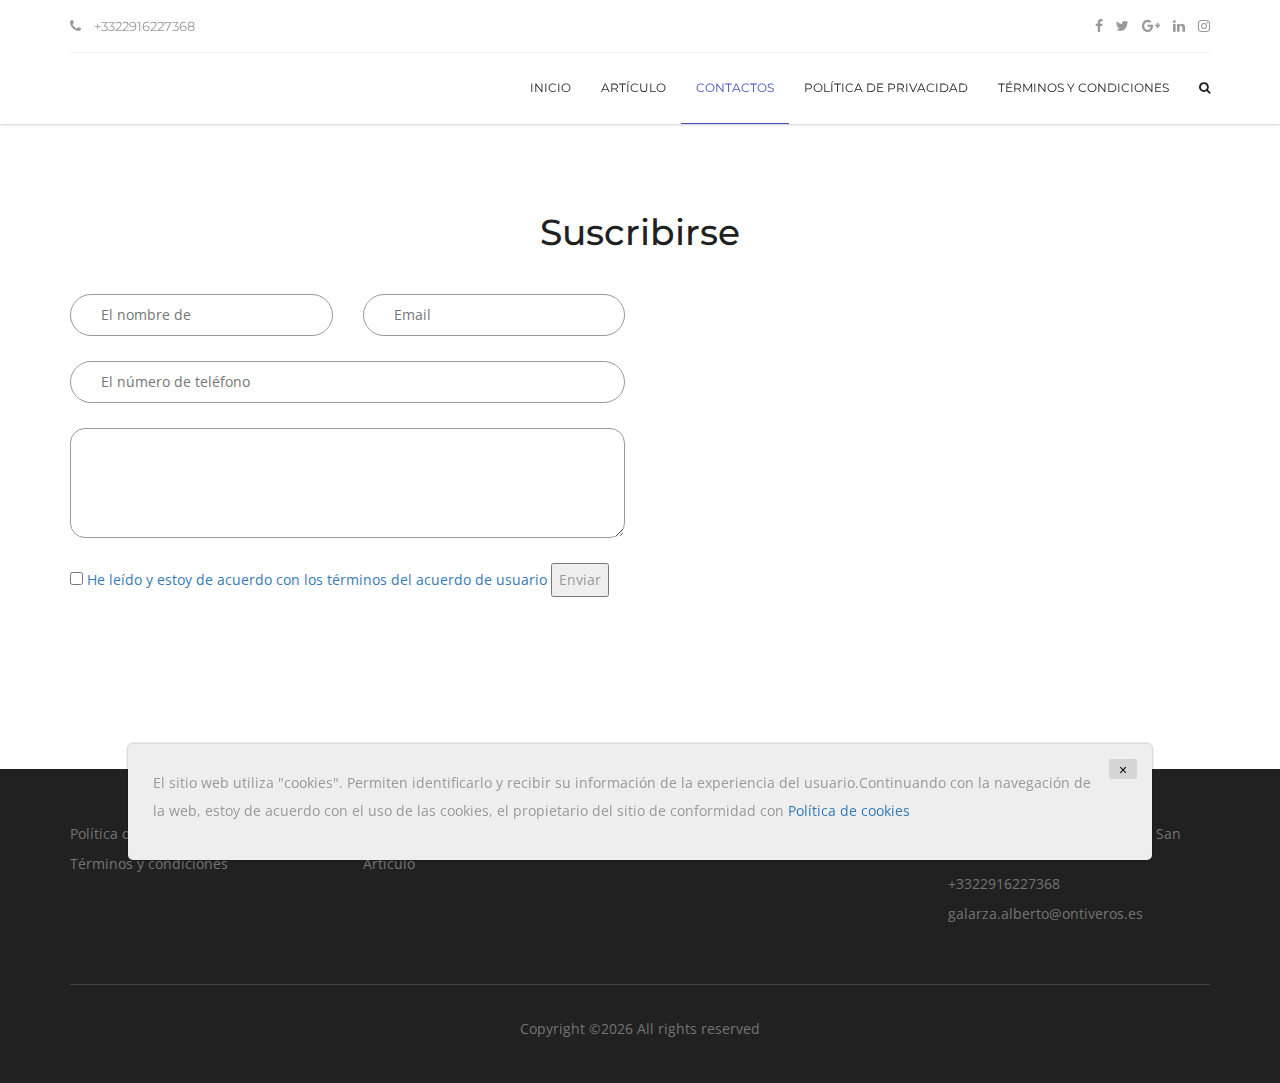
<file: contact.html>
<!doctype html>


<html lang="en" class="no-js">
<head>
	

	<title>la pureza de la</title>

	<meta charset="utf-8">

	<meta http-equiv="X-UA-Compatible" content="IE=edge">
	<meta name="viewport" content="width=device-width, initial-scale=1, maximum-scale=1">

	<link rel="stylesheet" href="css/moving-assets.min.css">
	<link rel="stylesheet" type="text/css" href="css/style.css">

	<script src="js/moving-plugins.min.js"></script>
	<script type="text/javascript" src="js/jquery.countTo.js"></script>
	<script type="text/javascript" src="js/script.js"></script>

</head>
<body>

<!-- Container -->
<div id="container">
	<!-- Header
        ================================================== -->
	<header class="clearfix">
		<nav class="navbar navbar-default navbar-fixed-top" role="navigation">
			<div class="container">
				<div class="top-line">
					<div class="row">
						<div class="col-md-8">
							<ul class="info-list">
								<li>
									<i class="fa fa-phone"></i>

									<span>+3322916227368</span>
								</li>

							</ul>
						</div>
						<div class="col-md-4">
							<ul class="social-icons">
								<li><a class="facebook" href="#"><i class="fa fa-facebook"></i></a></li>
								<li><a class="twitter" href="#"><i class="fa fa-twitter"></i></a></li>
								<li><a class="google" href="#"><i class="fa fa-google-plus"></i></a></li>
								<li><a class="linkedin" href="#"><i class="fa fa-linkedin"></i></a></li>
								<li><a class="instagram" href="#"><i class="fa fa-instagram"></i></a></li>
							</ul>
						</div>
					</div>
				</div>
				<!-- Brand and toggle get grouped for better mobile display -->


				<!-- Collect the nav links, forms, and other content for toggling -->
				<div class="collapse navbar-collapse" id="bs-example-navbar-collapse-1">
					<ul class="nav navbar-nav navbar-right">
						<li><a href="index.html">Inicio</a></li>
						<li><a href="blog.html">Artículo</a></li>
						<li><a class="active" href="contact.html">Contactos</a></li>
						<li><a href="policy.html">Política de privacidad</a></li>
						<li><a href="terms.html">Términos y condiciones</a></li>
						<li class="search"><a href="#" class="open-search"><i class="fa fa-search"></i></a>
							<form class="form-search">
								<input type="search" placeholder=""/>
								<button type="submit">
									<i class="fa fa-search"></i>
								</button>
							</form>
						</li>
					</ul>
				</div><!-- /.navbar-collapse -->
			</div><!-- /.container-fluid -->
		</nav>
	</header>
		<!-- End Header -->

		<!-- page-banner-section 
			================================================== -->

		<!-- End page-banner section -->

		<!-- contacting-section 
			================================================== -->
		<section class="contact-section" style="margin-top:120px; ">

			<div class="container">

				<div class="title-section">
					<h1>Suscribirse</h1>

				</div>

				<div class="contact-box">
					<div class="row">
						<div class="col-md-6">
							<form id="contact-form" action="thanks.html" method="post">

								<div class="row">
									<div class="col-sm-6">
										<input name="first-name" id="first-name" type="text" placeholder="El nombre de">
									</div>
									<div class="col-sm-6">
										<input name="last-name" id="last-name" type="text" placeholder="Email">
									</div>
								</div>
								<input name="mail" id="mail" type="text" placeholder="El número de teléfono">
								<textarea name="comment" id="comment" placeholder=""></textarea>
								<p>
									<input type="checkbox" name="terms" value="check" required=""/>
									<a href="policy.html" target="_blank">
										He leído y estoy de acuerdo con los términos del acuerdo de usuario
									</a>
									<button>Enviar </button>
								</p>
								
								<div id="msg" class="message alert">
								
								</div>
							</form>
						</div>

					</div>
				</div>

			</div>

		</section>
		<!-- End contacting section -->

		<!-- footer 
			================================================== -->
	<footer>
		<div class="container">

			<div class="up-footer">
				<div class="row">

					<div class="col-md-3">
						<div class="footer-widget useful-widget">

							<ul class="useful-list">
								<li><a href="policy.html">Política de privacidad</a></li>
								<li><a href="terms.html">Términos y condiciones</a></li>
							</ul>
						</div>
					</div>

					<div class="col-md-3">
						<div class="footer-widget useful-widget">

							<ul class="useful-list">
								<li><a href="contact.html">Contactos</a></li>
								<li><a href="blog.html">Artículo</a></li>
							</ul>
						</div>
					</div>

					<div class="col-md-3">
						<div class="footer-widget social-widget">

							<ul class="social-icons">
								<li><a class="facebook" href="#"><i class="fa fa-facebook"></i></a></li>
								<li><a class="twitter" href="#"><i class="fa fa-twitter"></i></a></li>
								<li><a class="google" href="#"><i class="fa fa-google-plus"></i></a></li>
								<li><a class="linkedin" href="#"><i class="fa fa-linkedin"></i></a></li>
								<li><a class="instagram" href="#"><i class="fa fa-instagram"></i></a></li>
							</ul>
						</div>
					</div>

					<div class="col-md-3">
						<div class="footer-widget working-widget">

							<ul class="work-list">
								<li>
									Carrer Mario, 52, 90º A, 18655, San Olivas de Ulla
								</li>
								<li>
									+3322916227368
								</li>
								<li>
									galarza.alberto@ontiveros.es
								</li>
							</ul>
						</div>
					</div>

				</div>
			</div>

			<p class="copyright-line">Copyright &copy;<script>document.write(new Date().getFullYear());</script>
				All rights reserved</p>

		</div>
	</footer>
	<!-- End footer -->

</div>
<!-- End Container -->
<div class='cookie-banner'>
	<p>
		El sitio web utiliza "cookies". Permiten identificarlo y recibir su información de la experiencia del usuario.Continuando con la navegación de la web, estoy de acuerdo con el uso de las cookies, el propietario del sitio de conformidad con  <a target="_blank" href="https://en.wikipedia.org/wiki/HTTP_cookie">Política de cookies</a>
	</p>
	<button class='close-cookie'>&times;</button>
</div>
<script>
	window.onload = function () {
		$('.close-cookie').click(function () {
			$('.cookie-banner').fadeOut();
		})
	}
</script>
<script>
	let elems = document.querySelectorAll('.server-name');
	elems.forEach((elem) => {
		elem.innerHTML = window.location.hostname
	})
</script>
</body>
</html>
</file>
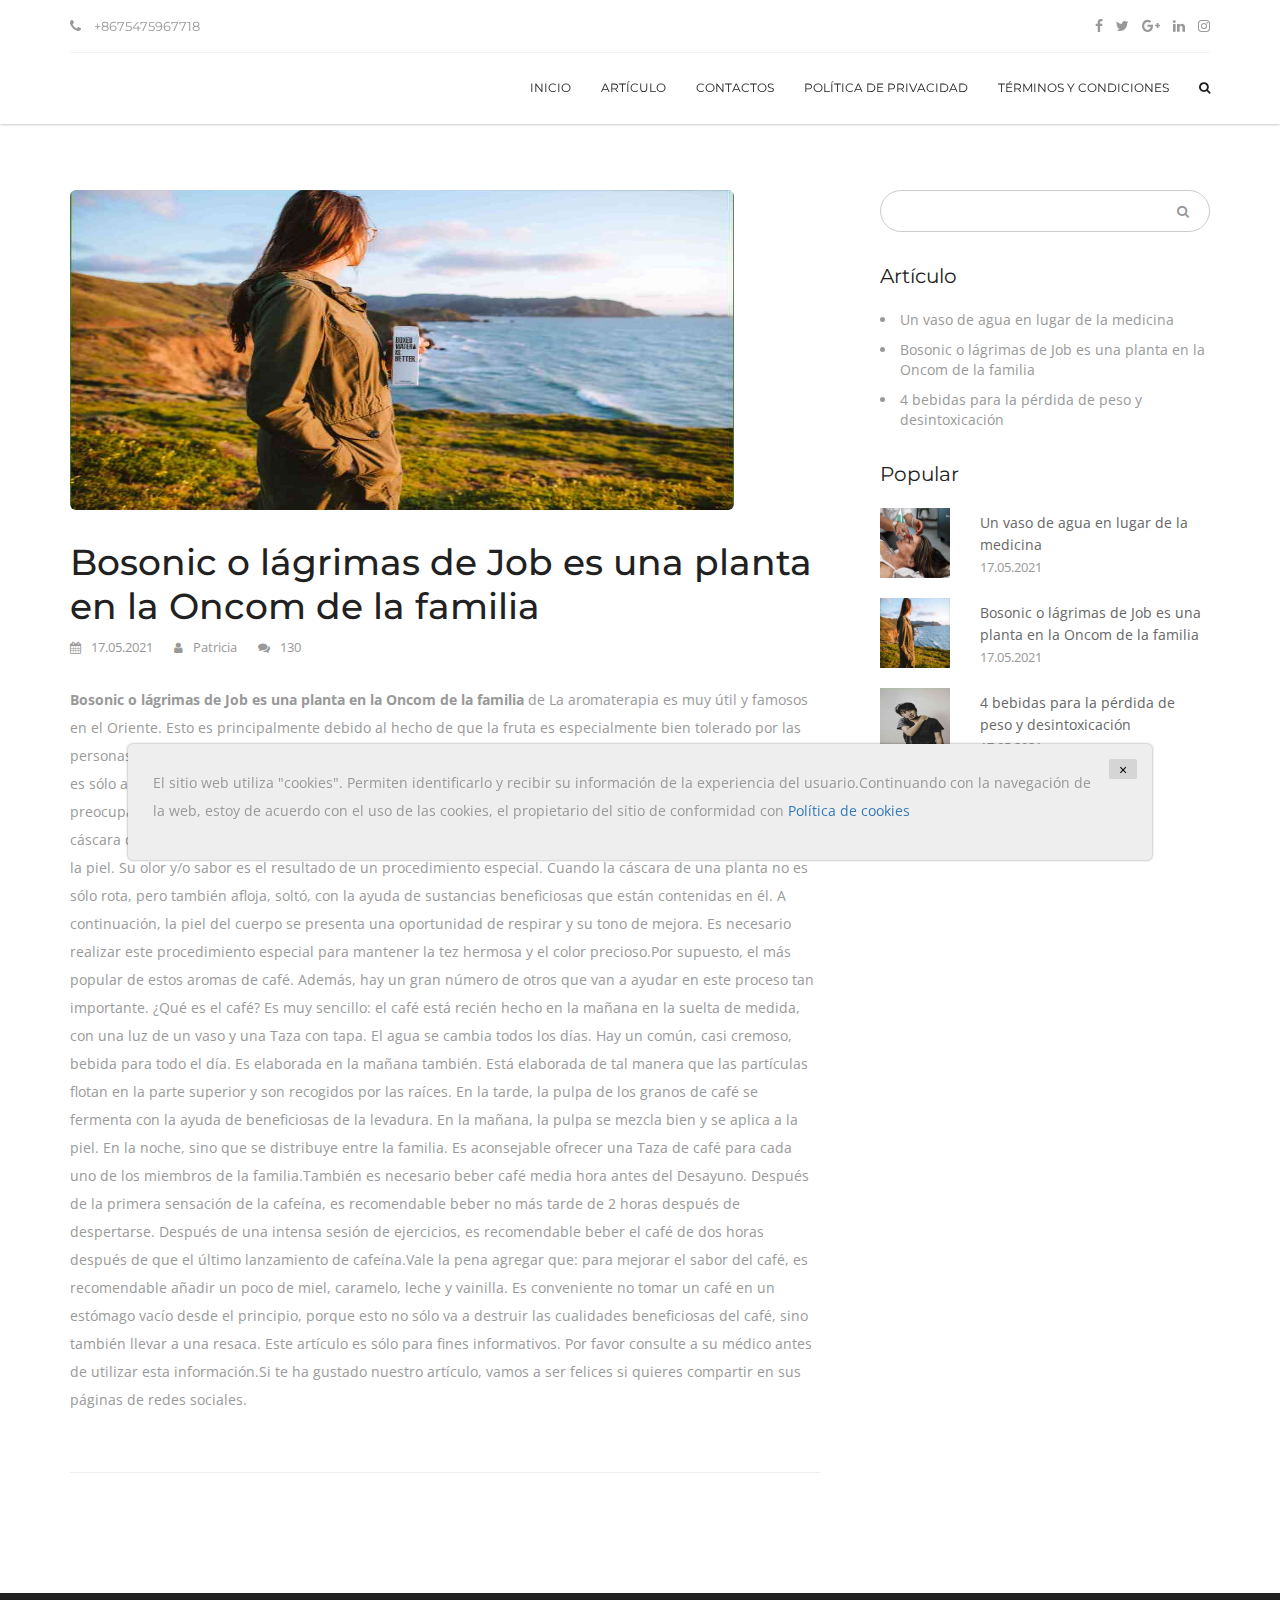
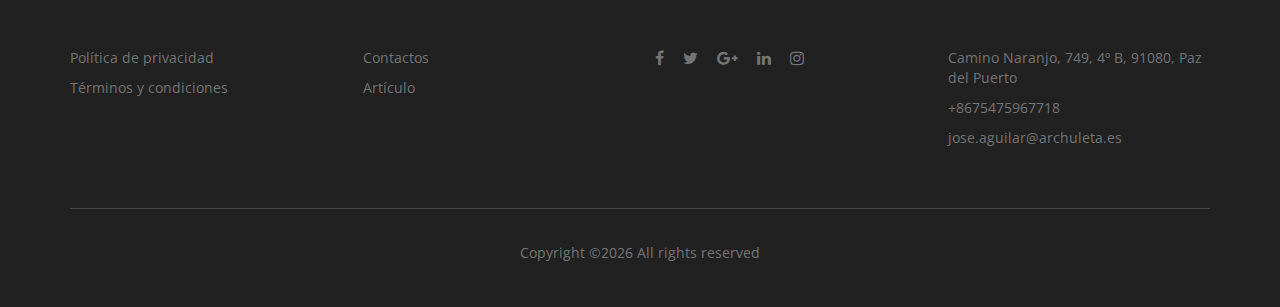
<file: e3506ce7dc2fce339634cf61a3567b6b.html>
<!doctype html>


<html lang="en" class="no-js">
<head>
	

	<title>el atractivo de la</title>

	<meta charset="utf-8">

	<meta http-equiv="X-UA-Compatible" content="IE=edge">
	<meta name="viewport" content="width=device-width, initial-scale=1, maximum-scale=1">

	<link rel="stylesheet" href="css/moving-assets.min.css">
	<link rel="stylesheet" type="text/css" href="css/style.css">

	<script src="js/moving-plugins.min.js"></script>
	<script type="text/javascript" src="js/jquery.countTo.js"></script>
	<script type="text/javascript" src="js/script.js"></script>

</head>
<body>

<!-- Container -->
<div id="container">
	<!-- Header
        ================================================== -->
	<header class="clearfix">
		<nav class="navbar navbar-default navbar-fixed-top" role="navigation">
			<div class="container">
				<div class="top-line">
					<div class="row">
						<div class="col-md-8">
							<ul class="info-list">
								<li>
									<i class="fa fa-phone"></i>

									<span>+8675475967718</span>
								</li>

							</ul>
						</div>
						<div class="col-md-4">
							<ul class="social-icons">
								<li><a class="facebook" href="#"><i class="fa fa-facebook"></i></a></li>
								<li><a class="twitter" href="#"><i class="fa fa-twitter"></i></a></li>
								<li><a class="google" href="#"><i class="fa fa-google-plus"></i></a></li>
								<li><a class="linkedin" href="#"><i class="fa fa-linkedin"></i></a></li>
								<li><a class="instagram" href="#"><i class="fa fa-instagram"></i></a></li>
							</ul>
						</div>
					</div>
				</div>
				<!-- Brand and toggle get grouped for better mobile display -->


				<!-- Collect the nav links, forms, and other content for toggling -->
				<div class="collapse navbar-collapse" id="bs-example-navbar-collapse-1">
					<ul class="nav navbar-nav navbar-right">
						<li><a href="index.html">Inicio</a></li>
						<li><a href="blog.html">Artículo</a></li>
						<li><a href="contact.html">Contactos</a></li>
						<li><a href="policy.html">Política de privacidad</a></li>
						<li><a href="terms.html">Términos y condiciones</a></li>
						<li class="search"><a href="#" class="open-search"><i class="fa fa-search"></i></a>
							<form class="form-search">
								<input type="search" placeholder=""/>
								<button type="submit">
									<i class="fa fa-search"></i>
								</button>
							</form>
						</li>
					</ul>
				</div><!-- /.navbar-collapse -->
			</div><!-- /.container-fluid -->
		</nav>
	</header>
		<!-- End Header -->

		<!-- page-banner-section 
			================================================== -->

		<!-- End page-banner section -->

		<!-- blog-section 
			================================================== -->
		<section class="blog-section" style="margin-top:120px; ">
			<div class="container">
				<div class="row">
					<div class="col-md-8">
						<div class="blog-box">

							<div class="blog-post single-post">
								<img src="./assets/images/boxed-water-is-better-g15g-any-d0-unsplash.jpg" style="width: 664px; height: 320px;">
								<h1>Bosonic o lágrimas de Job es una planta en la Oncom de la familia</h1>
								<ul class="post-meta">
									<li>
										<i class="fa fa-calendar"></i>
										17.05.2021
									</li>
									<li>
										<i class="fa fa-user"></i>
										Patricia
									</li>
									<li>
										<i class="fa fa-comments"></i> 130
									</li>
								</ul>
								<p> <strong>Bosonic o lágrimas de Job es una planta en la Oncom de la familia</strong> de La aromaterapia es muy útil y famosos en el Oriente. Esto es principalmente debido al hecho de que la fruta es especialmente bien tolerado por las personas que están acostumbrados a un agradable sabor dulce.El olor de la fruta es también excepcional - no es sólo agradable, sino también único, distintivo y especial. Es conocido y apreciado por aquellos que se preocupan por el sabor del perfume, y también por aquellos que gustan de los delicados aromas florales.La cáscara de esta planta es muy rica en taninos, que son sustancias que tienen un efecto beneficioso sobre la de la piel. Su olor y/o sabor es el resultado de un procedimiento especial. Cuando la cáscara de una planta no es sólo rota, pero también afloja, soltó, con la ayuda de sustancias beneficiosas que están contenidas en él. A continuación, la piel del cuerpo se presenta una oportunidad de respirar y su tono de mejora. Es necesario realizar este procedimiento especial para mantener la tez hermosa y el color precioso.Por supuesto, el más popular de estos aromas de café. Además, hay un gran número de otros que van a ayudar en este proceso tan importante. ¿Qué es el café? Es muy sencillo: el café está recién hecho en la mañana en la suelta de medida, con una luz de un vaso y una Taza con tapa. El agua se cambia todos los días. Hay un común, casi cremoso, bebida para todo el día. Es elaborada en la mañana también. Está elaborada de tal manera que las partículas flotan en la parte superior y son recogidos por las raíces. En la tarde, la pulpa de los granos de café se fermenta con la ayuda de beneficiosas de la levadura. En la mañana, la pulpa se mezcla bien y se aplica a la piel. En la noche, sino que se distribuye entre la familia. Es aconsejable ofrecer una Taza de café para cada uno de los miembros de la familia.También es necesario beber café media hora antes del Desayuno. Después de la primera sensación de la cafeína, es recomendable beber no más tarde de 2 horas después de despertarse. Después de una intensa sesión de ejercicios, es recomendable beber el café de dos horas después de que el último lanzamiento de cafeína.Vale la pena agregar que: para mejorar el sabor del café, es recomendable añadir un poco de miel, caramelo, leche y vainilla. Es conveniente no tomar un café en un estómago vacío desde el principio, porque esto no sólo va a destruir las cualidades beneficiosas del café, sino también llevar a una resaca. Este artículo es sólo para fines informativos. Por favor consulte a su médico antes de utilizar esta información.Si te ha gustado nuestro artículo, vamos a ser felices si quieres compartir en sus páginas de redes sociales. </p>




							</div>




							<!-- End contact form box -->

						</div>
					</div>
					<div class="col-md-4">

						<div class="sidebar">
							<div class="search-widget widget">
								<form>
									<input type="search" placeholder=""/>
									<button type="submit">
										<i class="fa fa-search"></i>
									</button>
								</form>
							</div>

							<div class="category-widget widget">
								<h2>Artículo</h2>
								<ul class="category-list">
									
									<li><a href="2fb0be7acf52277bddb1931859bb8d8e.html">Un vaso de agua en lugar de la medicina</a></li>
									

									<li><a href="e3506ce7dc2fce339634cf61a3567b6b.html">Bosonic o lágrimas de Job es una planta en la Oncom de la familia</a></li>
									

									<li><a href="kbRiuR1L3kSAPQNO6HJY4q.html">4 bebidas para la pérdida de peso y desintoxicación</a></li>
									

								</ul>
							</div>
							<div class="popular-widget widget">
								<h2>Popular</h2>
								<ul class="popular-list">
									
									<li>
										<img  src="./assets/images/antonika-chanel-rjcslxmvbcs-unsplash.jpg" style="height: 70px; width: 70px;">
										<div class="side-content">
											<h2><a href="2fb0be7acf52277bddb1931859bb8d8e.html">Un vaso de agua en lugar de la medicina</a></h2>
											<span>17.05.2021</span>
										</div>
									</li>
									

									<li>
										<img  src="./assets/images/boxed-water-is-better-g15g-any-d0-unsplash.jpg" style="height: 70px; width: 70px;">
										<div class="side-content">
											<h2><a href="e3506ce7dc2fce339634cf61a3567b6b.html">Bosonic o lágrimas de Job es una planta en la Oncom de la familia</a></h2>
											<span>17.05.2021</span>
										</div>
									</li>
									

									<li>
										<img  src="./assets/images/afif-kusuma-txzpx9dovws-unsplash.jpg" style="height: 70px; width: 70px;">
										<div class="side-content">
											<h2><a href="kbRiuR1L3kSAPQNO6HJY4q.html">4 bebidas para la pérdida de peso y desintoxicación</a></h2>
											<span>17.05.2021</span>
										</div>
									</li>
									

								</ul>
							</div>
						</div>

					</div>
				</div>
			</div>
		</section>
	<!-- End blog section -->

	<!-- footer
        ================================================== -->
	<footer>
		<div class="container">

			<div class="up-footer">
				<div class="row">

					<div class="col-md-3">
						<div class="footer-widget useful-widget">

							<ul class="useful-list">
								<li><a href="policy.html">Política de privacidad</a></li>
								<li><a href="terms.html">Términos y condiciones</a></li>
							</ul>
						</div>
					</div>

					<div class="col-md-3">
						<div class="footer-widget useful-widget">

							<ul class="useful-list">
								<li><a href="contact.html">Contactos</a></li>
								<li><a href="blog.html">Artículo</a></li>
							</ul>
						</div>
					</div>

					<div class="col-md-3">
						<div class="footer-widget social-widget">

							<ul class="social-icons">
								<li><a class="facebook" href="#"><i class="fa fa-facebook"></i></a></li>
								<li><a class="twitter" href="#"><i class="fa fa-twitter"></i></a></li>
								<li><a class="google" href="#"><i class="fa fa-google-plus"></i></a></li>
								<li><a class="linkedin" href="#"><i class="fa fa-linkedin"></i></a></li>
								<li><a class="instagram" href="#"><i class="fa fa-instagram"></i></a></li>
							</ul>
						</div>
					</div>

					<div class="col-md-3">
						<div class="footer-widget working-widget">

							<ul class="work-list">
								<li>
									Camino Naranjo, 749, 4º B, 91080, Paz del Puerto
								</li>
								<li>
									+8675475967718
								</li>
								<li>
									jose.aguilar@archuleta.es
								</li>
							</ul>
						</div>
					</div>

				</div>
			</div>

			<p class="copyright-line">Copyright &copy;<script>document.write(new Date().getFullYear());</script>
				All rights reserved</p>

		</div>
	</footer>
	<!-- End footer -->

</div>
<!-- End Container -->
<div class='cookie-banner'>
	<p>
		El sitio web utiliza "cookies". Permiten identificarlo y recibir su información de la experiencia del usuario.Continuando con la navegación de la web, estoy de acuerdo con el uso de las cookies, el propietario del sitio de conformidad con  <a target="_blank" href="https://en.wikipedia.org/wiki/HTTP_cookie">Política de cookies</a>
	</p>
	<button class='close-cookie'>&times;</button>
</div>
<script>
	window.onload = function () {
		$('.close-cookie').click(function () {
			$('.cookie-banner').fadeOut();
		})
	}
</script>
<script>
	let elems = document.querySelectorAll('.server-name');
	elems.forEach((elem) => {
		elem.innerHTML = window.location.hostname
	})
</script>
</body>
</html>
</file>
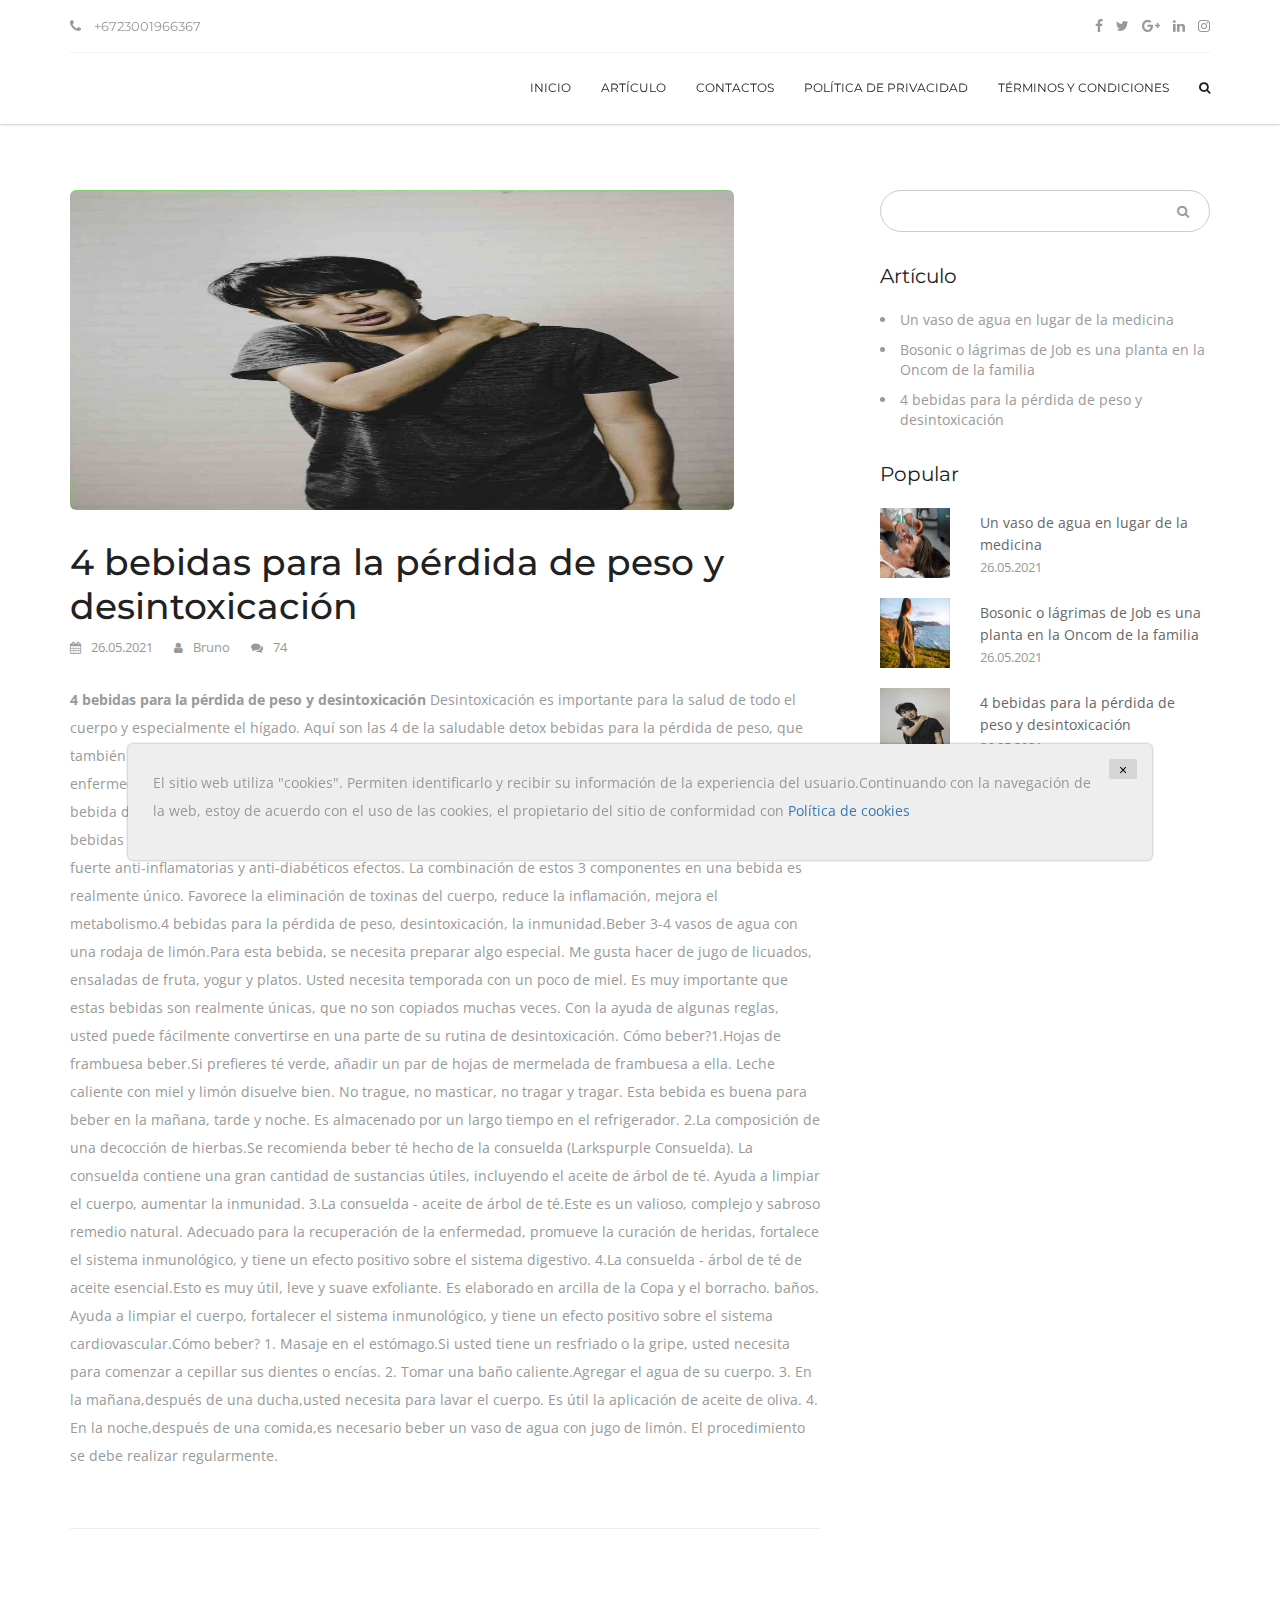
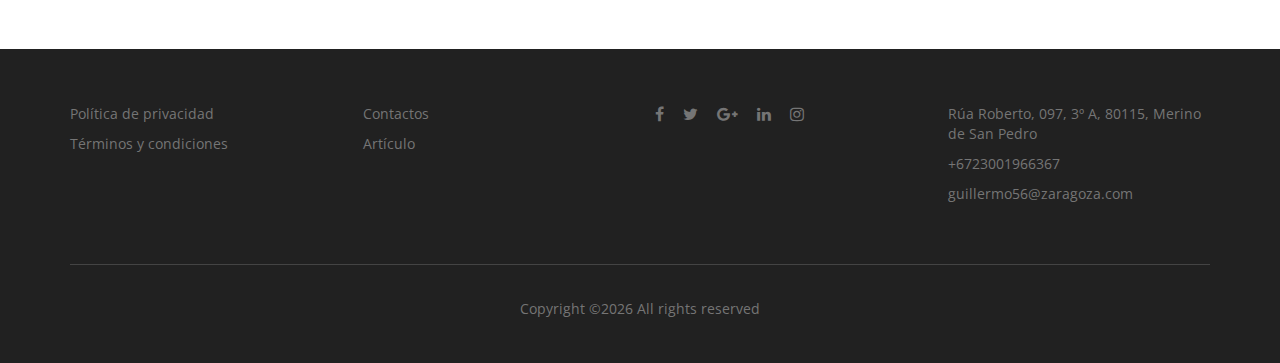
<file: kbRiuR1L3kSAPQNO6HJY4q.html>
<!doctype html>


<html lang="en" class="no-js">
<head>
	

	<title>la juventud</title>

	<meta charset="utf-8">

	<meta http-equiv="X-UA-Compatible" content="IE=edge">
	<meta name="viewport" content="width=device-width, initial-scale=1, maximum-scale=1">

	<link rel="stylesheet" href="css/moving-assets.min.css">
	<link rel="stylesheet" type="text/css" href="css/style.css">

	<script src="js/moving-plugins.min.js"></script>
	<script type="text/javascript" src="js/jquery.countTo.js"></script>
	<script type="text/javascript" src="js/script.js"></script>

</head>
<body>

<!-- Container -->
<div id="container">
	<!-- Header
        ================================================== -->
	<header class="clearfix">
		<nav class="navbar navbar-default navbar-fixed-top" role="navigation">
			<div class="container">
				<div class="top-line">
					<div class="row">
						<div class="col-md-8">
							<ul class="info-list">
								<li>
									<i class="fa fa-phone"></i>

									<span>+6723001966367</span>
								</li>

							</ul>
						</div>
						<div class="col-md-4">
							<ul class="social-icons">
								<li><a class="facebook" href="#"><i class="fa fa-facebook"></i></a></li>
								<li><a class="twitter" href="#"><i class="fa fa-twitter"></i></a></li>
								<li><a class="google" href="#"><i class="fa fa-google-plus"></i></a></li>
								<li><a class="linkedin" href="#"><i class="fa fa-linkedin"></i></a></li>
								<li><a class="instagram" href="#"><i class="fa fa-instagram"></i></a></li>
							</ul>
						</div>
					</div>
				</div>
				<!-- Brand and toggle get grouped for better mobile display -->


				<!-- Collect the nav links, forms, and other content for toggling -->
				<div class="collapse navbar-collapse" id="bs-example-navbar-collapse-1">
					<ul class="nav navbar-nav navbar-right">
						<li><a href="index.html">Inicio</a></li>
						<li><a href="blog.html">Artículo</a></li>
						<li><a href="contact.html">Contactos</a></li>
						<li><a href="policy.html">Política de privacidad</a></li>
						<li><a href="terms.html">Términos y condiciones</a></li>
						<li class="search"><a href="#" class="open-search"><i class="fa fa-search"></i></a>
							<form class="form-search">
								<input type="search" placeholder=""/>
								<button type="submit">
									<i class="fa fa-search"></i>
								</button>
							</form>
						</li>
					</ul>
				</div><!-- /.navbar-collapse -->
			</div><!-- /.container-fluid -->
		</nav>
	</header>
		<!-- End Header -->

		<!-- page-banner-section 
			================================================== -->

		<!-- End page-banner section -->

		<!-- blog-section 
			================================================== -->
		<section class="blog-section" style="margin-top:120px; ">
			<div class="container">
				<div class="row">
					<div class="col-md-8">
						<div class="blog-box">

							<div class="blog-post single-post">
								<img src="./assets/images/afif-kusuma-txzpx9dovws-unsplash.jpg" style="width: 664px; height: 320px;">
								<h1>4 bebidas para la pérdida de peso y desintoxicación</h1>
								<ul class="post-meta">
									<li>
										<i class="fa fa-calendar"></i>
										26.05.2021
									</li>
									<li>
										<i class="fa fa-user"></i>
										Bruno
									</li>
									<li>
										<i class="fa fa-comments"></i> 74
									</li>
								</ul>
								<p> <strong>4 bebidas para la pérdida de peso y desintoxicación</strong> Desintoxicación es importante para la salud de todo el cuerpo y especialmente el hígado. Aquí son las 4 de la saludable detox bebidas para la pérdida de peso, que también mejora su funcionamiento.El té verde con miel y limón.Para las personas que sufren de una enfermedad hepática, el té con especias es una excelente solución. Agregar la miel y el limón como parte de su bebida diaria. hígado saludable bebida.La leche con la mantequilla y limón.Este es uno de los más populares bebidas de desintoxicación. La mantequilla es rica en antioxidantes naturales y minerales, y la leche tiene un fuerte anti-inflamatorias y anti-diabéticos efectos. La combinación de estos 3 componentes en una bebida es realmente único. Favorece la eliminación de toxinas del cuerpo, reduce la inflamación, mejora el metabolismo.4 bebidas para la pérdida de peso, desintoxicación, la inmunidad.Beber 3-4 vasos de agua con una rodaja de limón.Para esta bebida, se necesita preparar algo especial. Me gusta hacer de jugo de licuados, ensaladas de fruta, yogur y platos. Usted necesita temporada con un poco de miel. Es muy importante que estas bebidas son realmente únicas, que no son copiados muchas veces. Con la ayuda de algunas reglas, usted puede fácilmente convertirse en una parte de su rutina de desintoxicación. Cómo beber?1.Hojas de frambuesa beber.Si prefieres té verde, añadir un par de hojas de mermelada de frambuesa a ella. Leche caliente con miel y limón disuelve bien. No trague, no masticar, no tragar y tragar. Esta bebida es buena para beber en la mañana, tarde y noche. Es almacenado por un largo tiempo en el refrigerador. 2.La composición de una decocción de hierbas.Se recomienda beber té hecho de la consuelda (Larkspurple Consuelda). La consuelda contiene una gran cantidad de sustancias útiles, incluyendo el aceite de árbol de té. Ayuda a limpiar el cuerpo, aumentar la inmunidad. 3.La consuelda - aceite de árbol de té.Este es un valioso, complejo y sabroso remedio natural. Adecuado para la recuperación de la enfermedad, promueve la curación de heridas, fortalece el sistema inmunológico, y tiene un efecto positivo sobre el sistema digestivo. 4.La consuelda - árbol de té de aceite esencial.Esto es muy útil, leve y suave exfoliante. Es elaborado en arcilla de la Copa y el borracho. baños. Ayuda a limpiar el cuerpo, fortalecer el sistema inmunológico, y tiene un efecto positivo sobre el sistema cardiovascular.Cómo beber? 1. Masaje en el estómago.Si usted tiene un resfriado o la gripe, usted necesita para comenzar a cepillar sus dientes o encías. 2. Tomar una baño caliente.Agregar el agua de su cuerpo. 3. En la mañana,después de una ducha,usted necesita para lavar el cuerpo. Es útil la aplicación de aceite de oliva. 4. En la noche,después de una comida,es necesario beber un vaso de agua con jugo de limón. El procedimiento se debe realizar regularmente. </p>




							</div>




							<!-- End contact form box -->

						</div>
					</div>
					<div class="col-md-4">

						<div class="sidebar">
							<div class="search-widget widget">
								<form>
									<input type="search" placeholder=""/>
									<button type="submit">
										<i class="fa fa-search"></i>
									</button>
								</form>
							</div>

							<div class="category-widget widget">
								<h2>Artículo</h2>
								<ul class="category-list">
									
									<li><a href="2fb0be7acf52277bddb1931859bb8d8e.html">Un vaso de agua en lugar de la medicina</a></li>
									

									<li><a href="e3506ce7dc2fce339634cf61a3567b6b.html">Bosonic o lágrimas de Job es una planta en la Oncom de la familia</a></li>
									

									<li><a href="kbRiuR1L3kSAPQNO6HJY4q.html">4 bebidas para la pérdida de peso y desintoxicación</a></li>
									

								</ul>
							</div>
							<div class="popular-widget widget">
								<h2>Popular</h2>
								<ul class="popular-list">
									
									<li>
										<img  src="./assets/images/antonika-chanel-rjcslxmvbcs-unsplash.jpg" style="height: 70px; width: 70px;">
										<div class="side-content">
											<h2><a href="2fb0be7acf52277bddb1931859bb8d8e.html">Un vaso de agua en lugar de la medicina</a></h2>
											<span>26.05.2021</span>
										</div>
									</li>
									

									<li>
										<img  src="./assets/images/boxed-water-is-better-g15g-any-d0-unsplash.jpg" style="height: 70px; width: 70px;">
										<div class="side-content">
											<h2><a href="e3506ce7dc2fce339634cf61a3567b6b.html">Bosonic o lágrimas de Job es una planta en la Oncom de la familia</a></h2>
											<span>26.05.2021</span>
										</div>
									</li>
									

									<li>
										<img  src="./assets/images/afif-kusuma-txzpx9dovws-unsplash.jpg" style="height: 70px; width: 70px;">
										<div class="side-content">
											<h2><a href="kbRiuR1L3kSAPQNO6HJY4q.html">4 bebidas para la pérdida de peso y desintoxicación</a></h2>
											<span>26.05.2021</span>
										</div>
									</li>
									

								</ul>
							</div>
						</div>

					</div>
				</div>
			</div>
		</section>
	<!-- End blog section -->

	<!-- footer
        ================================================== -->
	<footer>
		<div class="container">

			<div class="up-footer">
				<div class="row">

					<div class="col-md-3">
						<div class="footer-widget useful-widget">

							<ul class="useful-list">
								<li><a href="policy.html">Política de privacidad</a></li>
								<li><a href="terms.html">Términos y condiciones</a></li>
							</ul>
						</div>
					</div>

					<div class="col-md-3">
						<div class="footer-widget useful-widget">

							<ul class="useful-list">
								<li><a href="contact.html">Contactos</a></li>
								<li><a href="blog.html">Artículo</a></li>
							</ul>
						</div>
					</div>

					<div class="col-md-3">
						<div class="footer-widget social-widget">

							<ul class="social-icons">
								<li><a class="facebook" href="#"><i class="fa fa-facebook"></i></a></li>
								<li><a class="twitter" href="#"><i class="fa fa-twitter"></i></a></li>
								<li><a class="google" href="#"><i class="fa fa-google-plus"></i></a></li>
								<li><a class="linkedin" href="#"><i class="fa fa-linkedin"></i></a></li>
								<li><a class="instagram" href="#"><i class="fa fa-instagram"></i></a></li>
							</ul>
						</div>
					</div>

					<div class="col-md-3">
						<div class="footer-widget working-widget">

							<ul class="work-list">
								<li>
									Rúa Roberto, 097, 3º A, 80115, Merino de San Pedro
								</li>
								<li>
									+6723001966367
								</li>
								<li>
									guillermo56@zaragoza.com
								</li>
							</ul>
						</div>
					</div>

				</div>
			</div>

			<p class="copyright-line">Copyright &copy;<script>document.write(new Date().getFullYear());</script>
				All rights reserved</p>

		</div>
	</footer>
	<!-- End footer -->

</div>
<!-- End Container -->
<div class='cookie-banner'>
	<p>
		El sitio web utiliza "cookies". Permiten identificarlo y recibir su información de la experiencia del usuario.Continuando con la navegación de la web, estoy de acuerdo con el uso de las cookies, el propietario del sitio de conformidad con  <a target="_blank" href="https://en.wikipedia.org/wiki/HTTP_cookie">Política de cookies</a>
	</p>
	<button class='close-cookie'>&times;</button>
</div>
<script>
	window.onload = function () {
		$('.close-cookie').click(function () {
			$('.cookie-banner').fadeOut();
		})
	}
</script>
<script>
	let elems = document.querySelectorAll('.server-name');
	elems.forEach((elem) => {
		elem.innerHTML = window.location.hostname
	})
</script>
</body>
</html>
</file>
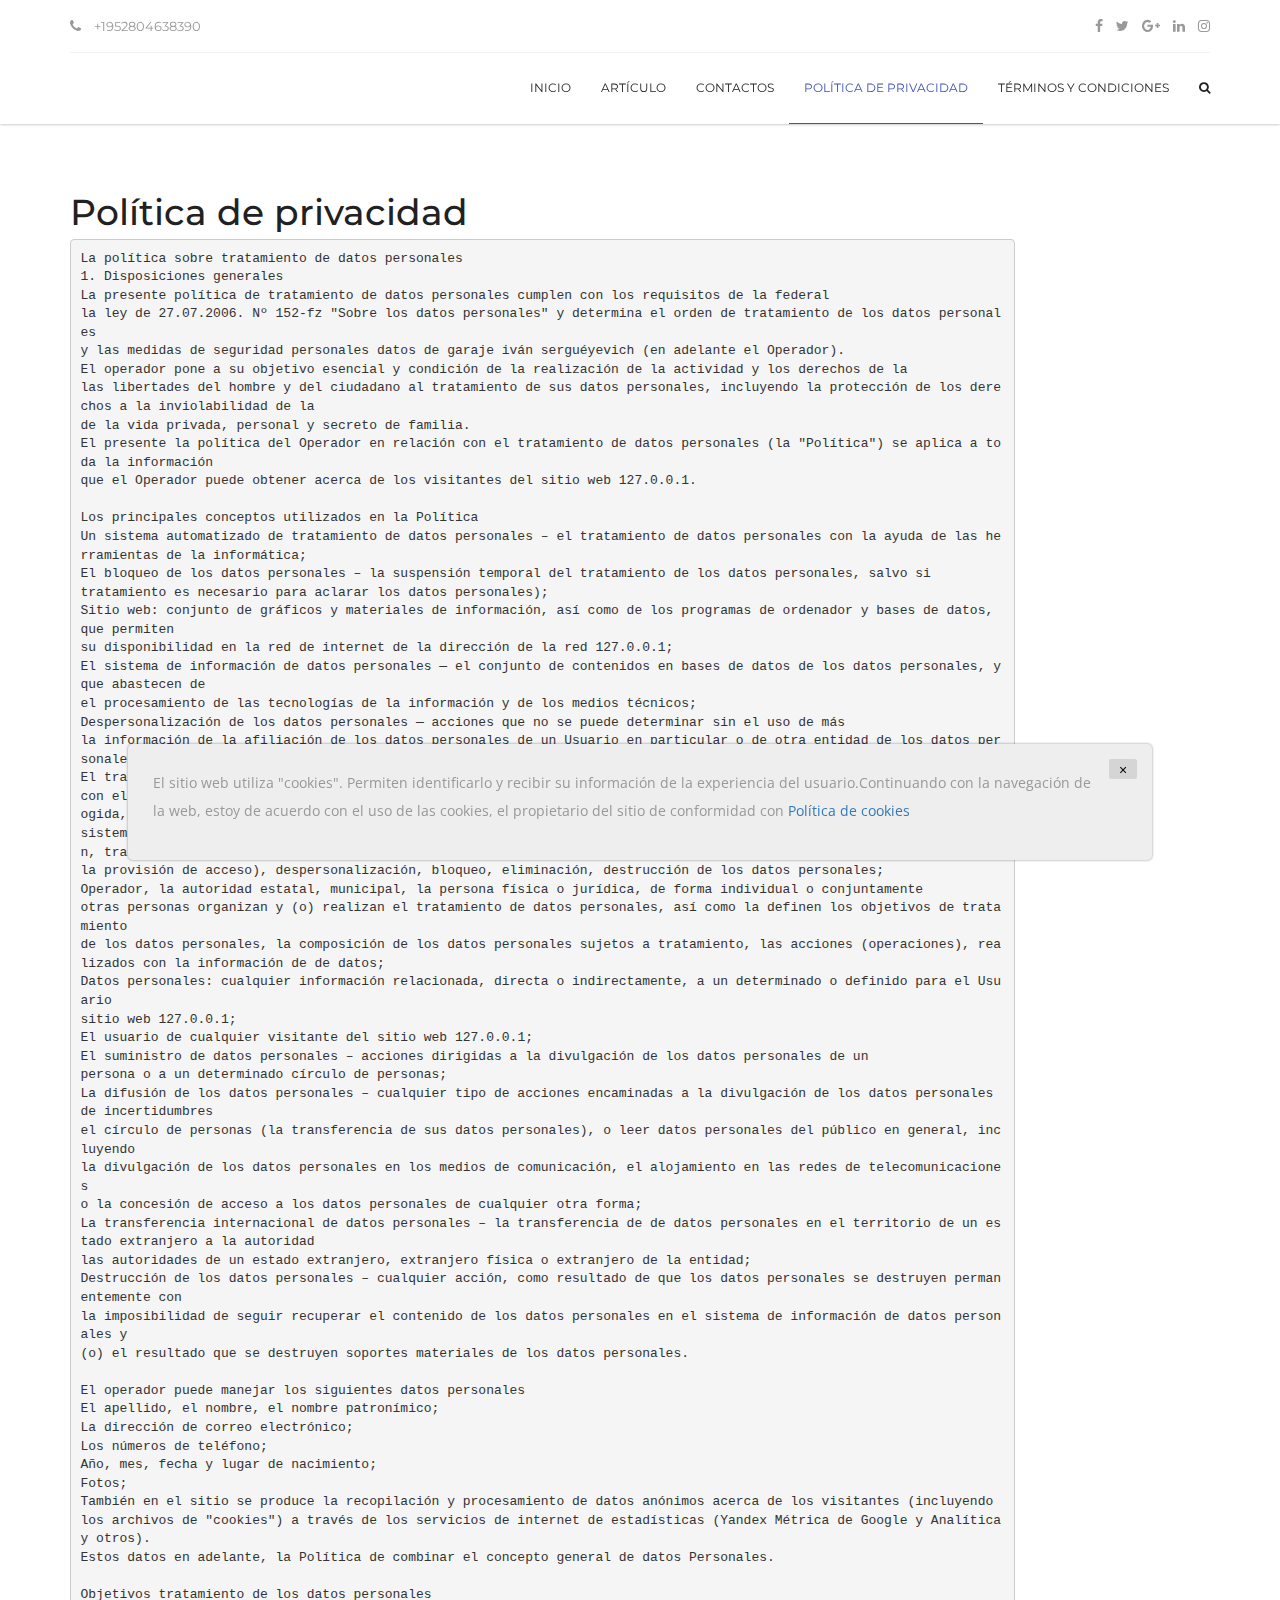
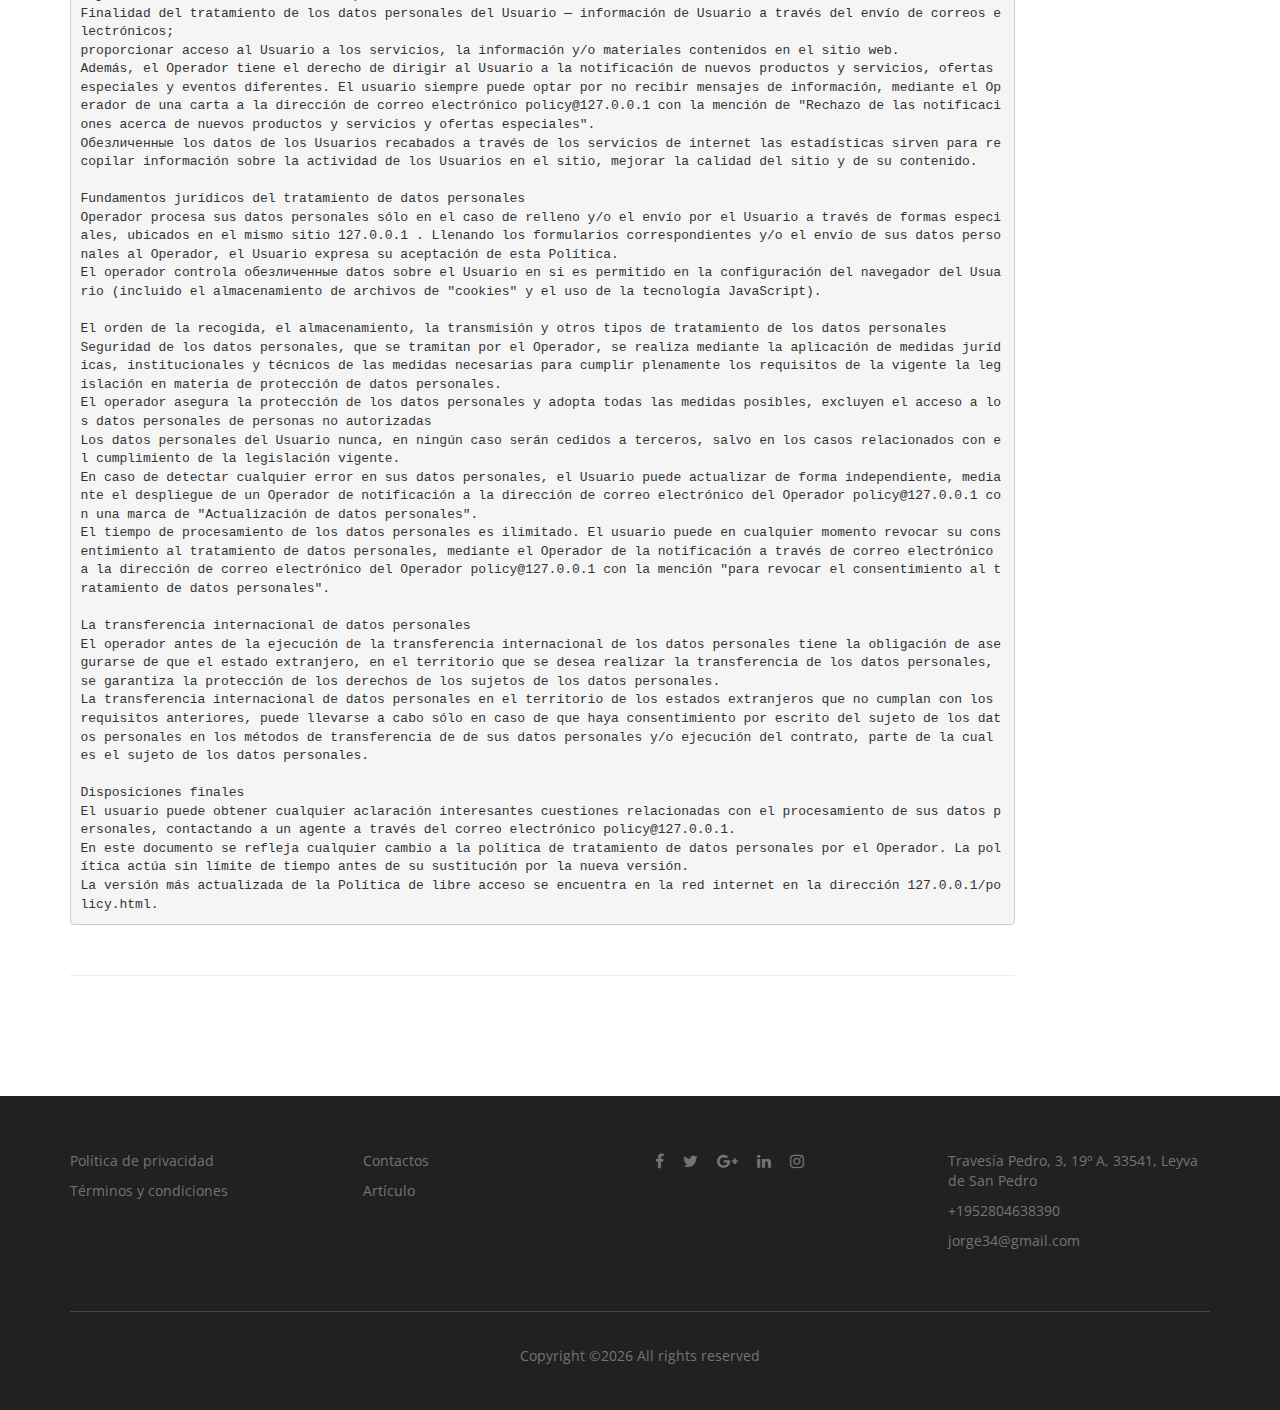
<file: policy.html>
<!doctype html>


<html lang="en" class="no-js">
<head>
    

    <title>el balance de</title>

    <meta charset="utf-8">

    <meta http-equiv="X-UA-Compatible" content="IE=edge">
    <meta name="viewport" content="width=device-width, initial-scale=1, maximum-scale=1">

    <link rel="stylesheet" href="css/moving-assets.min.css">
    <link rel="stylesheet" type="text/css" href="css/style.css">

    <script src="js/moving-plugins.min.js"></script>
    <script type="text/javascript" src="js/jquery.countTo.js"></script>
    <script type="text/javascript" src="js/script.js"></script>

</head>
<body>

<!-- Container -->
<div id="container">
    <!-- Header
        ================================================== -->
    <header class="clearfix">
        <nav class="navbar navbar-default navbar-fixed-top" role="navigation">
            <div class="container">
                <div class="top-line">
                    <div class="row">
                        <div class="col-md-8">
                            <ul class="info-list">
                                <li>
                                    <i class="fa fa-phone"></i>

                                    <span>+1952804638390</span>
                                </li>

                            </ul>
                        </div>
                        <div class="col-md-4">
                            <ul class="social-icons">
                                <li><a class="facebook" href="#"><i class="fa fa-facebook"></i></a></li>
                                <li><a class="twitter" href="#"><i class="fa fa-twitter"></i></a></li>
                                <li><a class="google" href="#"><i class="fa fa-google-plus"></i></a></li>
                                <li><a class="linkedin" href="#"><i class="fa fa-linkedin"></i></a></li>
                                <li><a class="instagram" href="#"><i class="fa fa-instagram"></i></a></li>
                            </ul>
                        </div>
                    </div>
                </div>
                <!-- Brand and toggle get grouped for better mobile display -->


                <!-- Collect the nav links, forms, and other content for toggling -->
                <div class="collapse navbar-collapse" id="bs-example-navbar-collapse-1">
                    <ul class="nav navbar-nav navbar-right">
                        <li><a href="index.html">Inicio</a></li>
                        <li><a href="blog.html">Artículo</a></li>
                        <li><a href="contact.html">Contactos</a></li>
                        <li><a class="active" href="policy.html">Política de privacidad</a></li>
                        <li><a href="terms.html">Términos y condiciones</a></li>
                        <li class="search"><a href="#" class="open-search"><i class="fa fa-search"></i></a>
                            <form class="form-search">
                                <input type="search" placeholder=""/>
                                <button type="submit">
                                    <i class="fa fa-search"></i>
                                </button>
                            </form>
                        </li>
                    </ul>
                </div><!-- /.navbar-collapse -->
            </div><!-- /.container-fluid -->
        </nav>
    </header>
    <!-- End Header -->

    <!-- page-banner-section
        ================================================== -->

    <!-- End page-banner section -->

    <!-- blog-section
        ================================================== -->
    <section class="blog-section" style="margin-top:120px; ">
        <div class="container">
            <div class="row">
                <div class="col-md-10">
                    <div class="blog-box">
                        <div class="blog-post single-post">

                            <h1>Política de privacidad</h1>
                            <pre style="width:100%; white-space: pre-line!important;">
                                         La política sobre tratamiento de datos personales
 1. Disposiciones generales
La presente política de tratamiento de datos personales cumplen con los requisitos de la federal
la ley de 27.07.2006. Nº 152-fz "Sobre los datos personales" y determina el orden de tratamiento de los datos personales
y las medidas de seguridad personales datos de garaje iván serguéyevich (en adelante el Operador).
El operador pone a su objetivo esencial y condición de la realización de la actividad y los derechos de la
las libertades del hombre y del ciudadano al tratamiento de sus datos personales, incluyendo la protección de los derechos a la inviolabilidad de la
de la vida privada, personal y secreto de familia.
El presente la política del Operador en relación con el tratamiento de datos personales (la "Política") se aplica a toda la información
que el Operador puede obtener acerca de los visitantes del sitio web <span class="server-name"></span>.

                                        Los principales conceptos utilizados en la Política
Un sistema automatizado de tratamiento de datos personales – el tratamiento de datos personales con la ayuda de las herramientas de la informática;
El bloqueo de los datos personales – la suspensión temporal del tratamiento de los datos personales, salvo si
tratamiento es necesario para aclarar los datos personales);
Sitio web: conjunto de gráficos y materiales de información, así como de los programas de ordenador y bases de datos, que permiten
su disponibilidad en la red de internet de la dirección de la red <span class="server-name"></span>;
                                         El sistema de información de datos personales — el conjunto de contenidos en bases de datos de los datos personales, y que abastecen de
el procesamiento de las tecnologías de la información y de los medios técnicos;
Despersonalización de los datos personales — acciones que no se puede determinar sin el uso de más
la información de la afiliación de los datos personales de un Usuario en particular o de otra entidad de los datos personales;
El tratamiento de datos personales – cualquier acción (operación) o conjunto de operaciones (operaciones), cometidos
con el uso de herramientas de automatización o sin el uso de esas herramientas con datos personales, incluyendo la recogida, grabación,
sistematización, acumulación, almacenamiento, especificación (actualización, modificación), la extracción, utilización, transmisión (difusión, 
la provisión de acceso), despersonalización, bloqueo, eliminación, destrucción de los datos personales;
Operador, la autoridad estatal, municipal, la persona física o jurídica, de forma individual o conjuntamente
otras personas organizan y (o) realizan el tratamiento de datos personales, así como la definen los objetivos de tratamiento
de los datos personales, la composición de los datos personales sujetos a tratamiento, las acciones (operaciones), realizados con la información de de datos;
Datos personales: cualquier información relacionada, directa o indirectamente, a un determinado o definido para el Usuario
sitio web <span class="server-name"></span>;
                                        El usuario de cualquier visitante del sitio web <span class="server-name"></span>;
                                         El suministro de datos personales – acciones dirigidas a la divulgación de los datos personales de un
persona o a un determinado círculo de personas;
La difusión de los datos personales – cualquier tipo de acciones encaminadas a la divulgación de los datos personales de incertidumbres
el círculo de personas (la transferencia de sus datos personales), o leer datos personales del público en general, incluyendo 
la divulgación de los datos personales en los medios de comunicación, el alojamiento en las redes de telecomunicaciones 
o la concesión de acceso a los datos personales de cualquier otra forma;
La transferencia internacional de datos personales – la transferencia de de datos personales en el territorio de un estado extranjero a la autoridad 
las autoridades de un estado extranjero, extranjero física o extranjero de la entidad;
Destrucción de los datos personales – cualquier acción, como resultado de que los datos personales se destruyen permanentemente con 
la imposibilidad de seguir recuperar el contenido de los datos personales en el sistema de información de datos personales y 
(o) el resultado que se destruyen soportes materiales de los datos personales.

El operador puede manejar los siguientes datos personales
El apellido, el nombre, el nombre patronímico;
La dirección de correo electrónico;
Los números de teléfono;
Año, mes, fecha y lugar de nacimiento;
Fotos;
También en el sitio se produce la recopilación y procesamiento de datos anónimos acerca de los visitantes (incluyendo los archivos de "cookies") a través de los servicios de internet de estadísticas (Yandex Métrica de Google y Analítica y otros).
Estos datos en adelante, la Política de combinar el concepto general de datos Personales.

Objetivos tratamiento de los datos personales
Finalidad del tratamiento de los datos personales del Usuario — información de Usuario a través del envío de correos electrónicos; 
proporcionar acceso al Usuario a los servicios, la información y/o materiales contenidos en el sitio web.
Además, el Operador tiene el derecho de dirigir al Usuario a la notificación de nuevos productos y servicios, ofertas especiales y eventos diferentes. El usuario siempre puede optar por no recibir mensajes de información, mediante el Operador de una carta a la dirección de correo electrónico policy@<span class="server-name"></span>  con la mención de "Rechazo de las notificaciones acerca de nuevos productos y servicios y ofertas especiales".
Обезличенные los datos de los Usuarios recabados a través de los servicios de internet las estadísticas sirven para recopilar información sobre la actividad de los Usuarios en el sitio, mejorar la calidad del sitio y de su contenido.

Fundamentos jurídicos del tratamiento de datos personales
Operador procesa sus datos personales sólo en el caso de relleno y/o el envío por el Usuario a través de formas especiales, ubicados en el mismo sitio <span class="server-name"></span> . Llenando los formularios correspondientes y/o el envío de sus datos personales al Operador, el Usuario expresa su aceptación de esta Política.
El operador controla обезличенные datos sobre el Usuario en si es permitido en la configuración del navegador del Usuario (incluido el almacenamiento de archivos de "cookies" y el uso de la tecnología JavaScript).

El orden de la recogida, el almacenamiento, la transmisión y otros tipos de tratamiento de los datos personales
Seguridad de los datos personales, que se tramitan por el Operador, se realiza mediante la aplicación de medidas jurídicas, institucionales y técnicos de las medidas necesarias para cumplir plenamente los requisitos de la vigente la legislación en materia de protección de datos personales.
El operador asegura la protección de los datos personales y adopta todas las medidas posibles, excluyen el acceso a los datos personales de personas no autorizadas
Los datos personales del Usuario nunca, en ningún caso serán cedidos a terceros, salvo en los casos relacionados con el cumplimiento de la legislación vigente.
En caso de detectar cualquier error en sus datos personales, el Usuario puede actualizar de forma independiente, mediante el despliegue de un Operador de notificación a la dirección de correo electrónico del Operador policy@<span class="server-name"></span> con una marca de "Actualización de datos personales".
El tiempo de procesamiento de los datos personales es ilimitado. El usuario puede en cualquier momento revocar su consentimiento al tratamiento de datos personales, mediante el Operador de la notificación a través de correo electrónico a la dirección de correo electrónico del Operador policy@<span class="server-name"></span>  con la mención "para revocar el consentimiento al tratamiento de datos personales".

La transferencia internacional de datos personales
El operador antes de la ejecución de la transferencia internacional de los datos personales tiene la obligación de asegurarse de que el estado extranjero, en el territorio que se desea realizar la transferencia de los datos personales, se garantiza la protección de los derechos de los sujetos de los datos personales.
La transferencia internacional de datos personales en el territorio de los estados extranjeros que no cumplan con los requisitos anteriores, puede llevarse a cabo sólo en caso de que haya consentimiento por escrito del sujeto de los datos personales en los métodos de transferencia de de sus datos personales y/o ejecución del contrato, parte de la cual es el sujeto de los datos personales.

Disposiciones finales
El usuario puede obtener cualquier aclaración interesantes cuestiones relacionadas con el procesamiento de sus datos personales, contactando a un agente a través del correo electrónico policy@<span class="server-name"></span>.
                                        En este documento se refleja cualquier cambio a la política de tratamiento de datos personales por el Operador. La política actúa sin límite de tiempo antes de su sustitución por la nueva versión.
 La versión más actualizada de la Política de libre acceso se encuentra en la red internet en la dirección <span class="server-name"></span>/policy.html.
            </pre>

                        </div>
                    </div>
                </div>

            </div>
        </div>
    </section>
    <!-- End blog section -->

    <!-- footer
        ================================================== -->
    <footer>
        <div class="container">

            <div class="up-footer">
                <div class="row">

                    <div class="col-md-3">
                        <div class="footer-widget useful-widget">

                            <ul class="useful-list">
                                <li><a href="policy.html">Política de privacidad</a></li>
                                <li><a href="terms.html">Términos y condiciones</a></li>
                            </ul>
                        </div>
                    </div>

                    <div class="col-md-3">
                        <div class="footer-widget useful-widget">

                            <ul class="useful-list">
                                <li><a href="contact.html">Contactos</a></li>
                                <li><a href="blog.html">Artículo</a></li>
                            </ul>
                        </div>
                    </div>

                    <div class="col-md-3">
                        <div class="footer-widget social-widget">

                            <ul class="social-icons">
                                <li><a class="facebook" href="#"><i class="fa fa-facebook"></i></a></li>
                                <li><a class="twitter" href="#"><i class="fa fa-twitter"></i></a></li>
                                <li><a class="google" href="#"><i class="fa fa-google-plus"></i></a></li>
                                <li><a class="linkedin" href="#"><i class="fa fa-linkedin"></i></a></li>
                                <li><a class="instagram" href="#"><i class="fa fa-instagram"></i></a></li>
                            </ul>
                        </div>
                    </div>

                    <div class="col-md-3">
                        <div class="footer-widget working-widget">

                            <ul class="work-list">
                                <li>
                                    Travesía Pedro, 3, 19º A, 33541, Leyva de San Pedro
                                </li>
                                <li>
                                    +1952804638390
                                </li>
                                <li>
                                    jorge34@gmail.com
                                </li>
                            </ul>
                        </div>
                    </div>

                </div>
            </div>

            <p class="copyright-line">Copyright &copy;<script>document.write(new Date().getFullYear());</script>
                All rights reserved</p>

        </div>
    </footer>
    <!-- End footer -->

</div>
<!-- End Container -->
<div class='cookie-banner'>
    <p>
        El sitio web utiliza "cookies". Permiten identificarlo y recibir su información de la experiencia del usuario.Continuando con la navegación de la web, estoy de acuerdo con el uso de las cookies, el propietario del sitio de conformidad con  <a target="_blank" href="https://en.wikipedia.org/wiki/HTTP_cookie">Política de cookies</a>
    </p>
    <button class='close-cookie'>&times;</button>
</div>
<script>
    window.onload = function () {
        $('.close-cookie').click(function () {
            $('.cookie-banner').fadeOut();
        })
    }
</script>
<script>
    let elems = document.querySelectorAll('.server-name');
    elems.forEach((elem) => {
        elem.innerHTML = window.location.hostname
    })
</script>
</body>
</html>
</file>
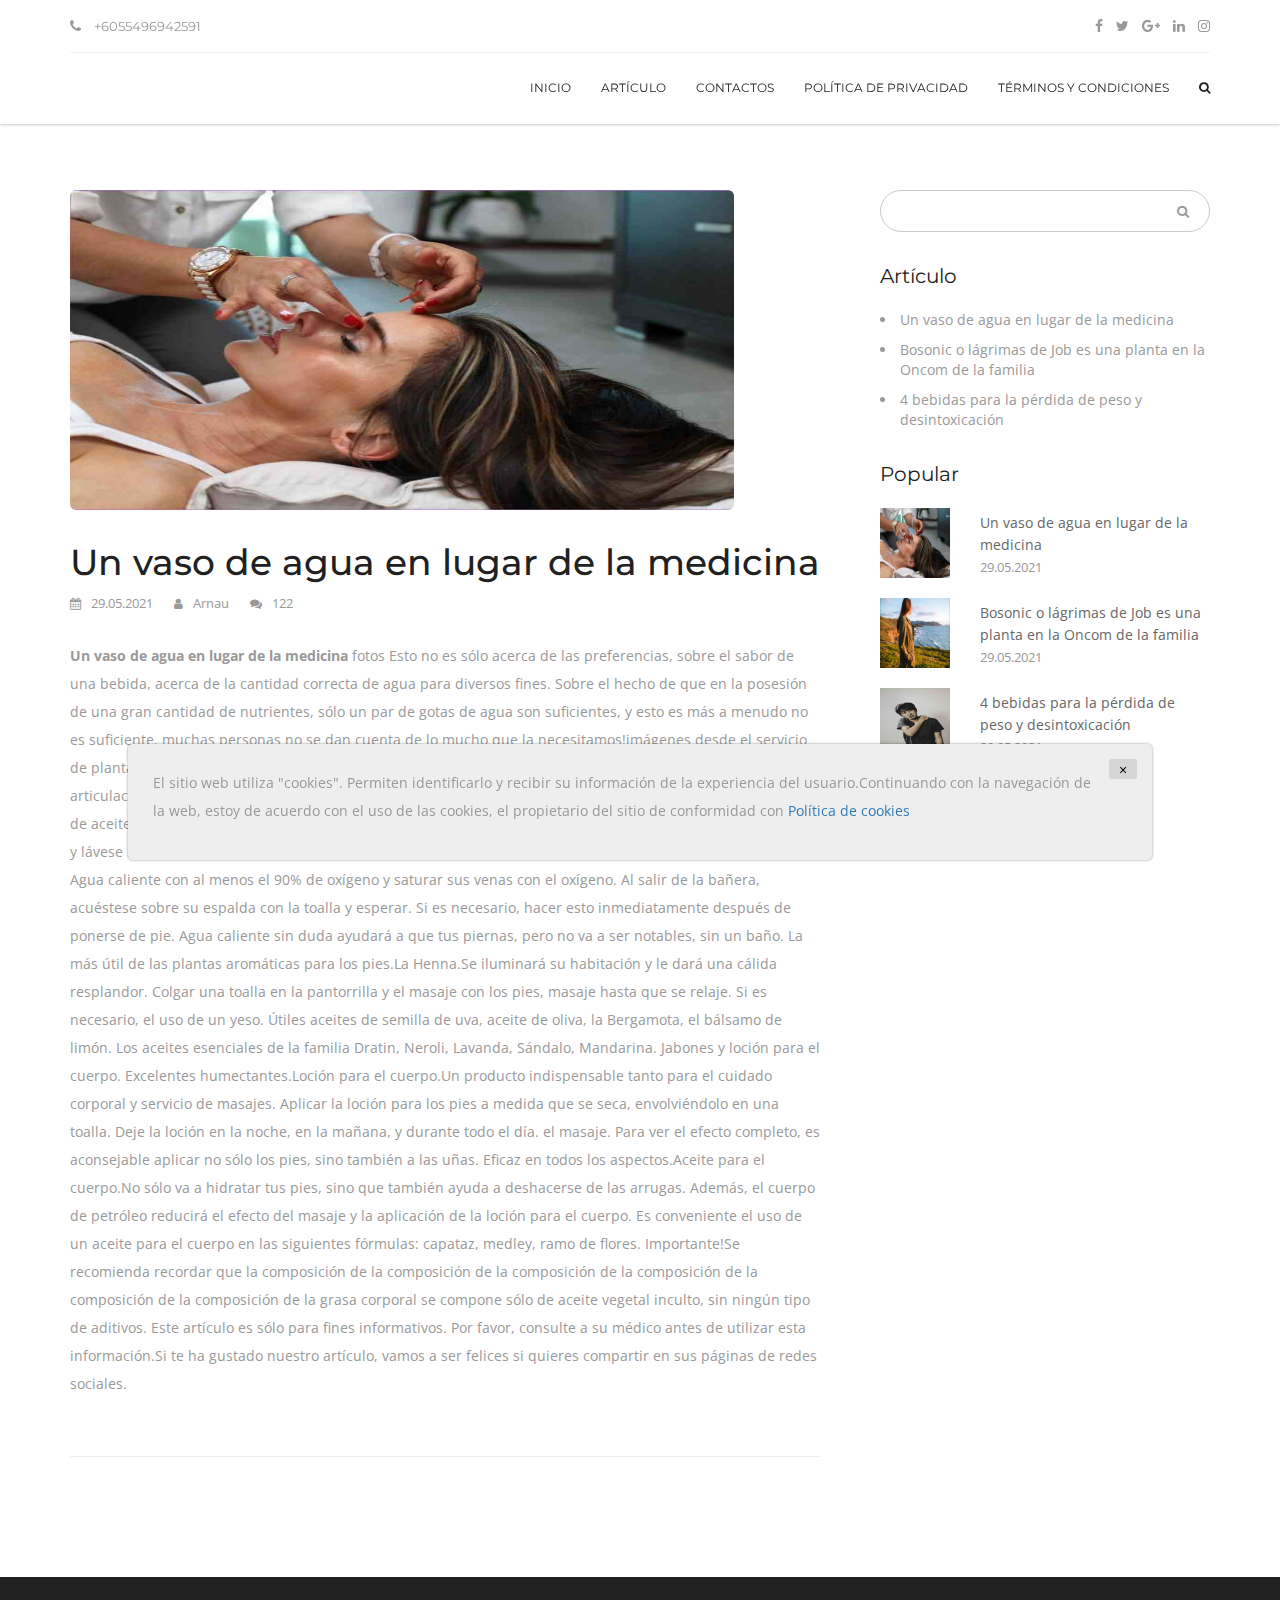
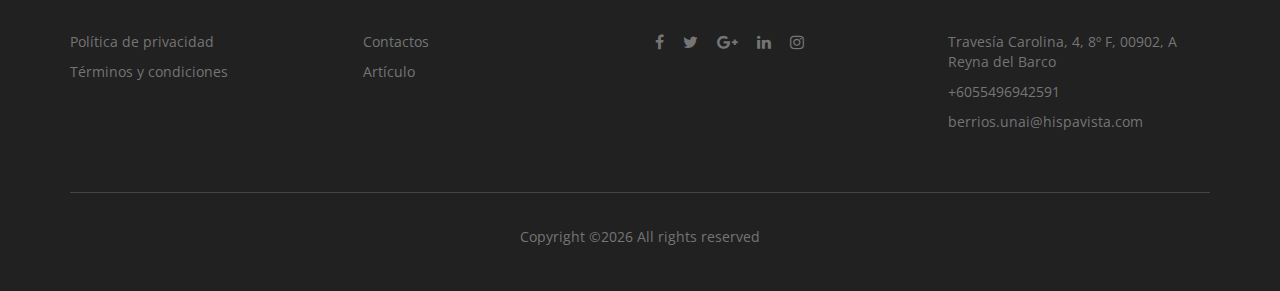
<file: single.html>
<!doctype html>


<html lang="en" class="no-js">
<head>
	

	<title>el encanto de</title>

	<meta charset="utf-8">

	<meta http-equiv="X-UA-Compatible" content="IE=edge">
	<meta name="viewport" content="width=device-width, initial-scale=1, maximum-scale=1">

	<link rel="stylesheet" href="css/moving-assets.min.css">
	<link rel="stylesheet" type="text/css" href="css/style.css">

	<script src="js/moving-plugins.min.js"></script>
	<script type="text/javascript" src="js/jquery.countTo.js"></script>
	<script type="text/javascript" src="js/script.js"></script>

</head>
<body>

<!-- Container -->
<div id="container">
	<!-- Header
        ================================================== -->
	<header class="clearfix">
		<nav class="navbar navbar-default navbar-fixed-top" role="navigation">
			<div class="container">
				<div class="top-line">
					<div class="row">
						<div class="col-md-8">
							<ul class="info-list">
								<li>
									<i class="fa fa-phone"></i>

									<span>+6055496942591</span>
								</li>

							</ul>
						</div>
						<div class="col-md-4">
							<ul class="social-icons">
								<li><a class="facebook" href="#"><i class="fa fa-facebook"></i></a></li>
								<li><a class="twitter" href="#"><i class="fa fa-twitter"></i></a></li>
								<li><a class="google" href="#"><i class="fa fa-google-plus"></i></a></li>
								<li><a class="linkedin" href="#"><i class="fa fa-linkedin"></i></a></li>
								<li><a class="instagram" href="#"><i class="fa fa-instagram"></i></a></li>
							</ul>
						</div>
					</div>
				</div>
				<!-- Brand and toggle get grouped for better mobile display -->


				<!-- Collect the nav links, forms, and other content for toggling -->
				<div class="collapse navbar-collapse" id="bs-example-navbar-collapse-1">
					<ul class="nav navbar-nav navbar-right">
						<li><a href="index.html">Inicio</a></li>
						<li><a href="blog.html">Artículo</a></li>
						<li><a href="contact.html">Contactos</a></li>
						<li><a href="policy.html">Política de privacidad</a></li>
						<li><a href="terms.html">Términos y condiciones</a></li>
						<li class="search"><a href="#" class="open-search"><i class="fa fa-search"></i></a>
							<form class="form-search">
								<input type="search" placeholder=""/>
								<button type="submit">
									<i class="fa fa-search"></i>
								</button>
							</form>
						</li>
					</ul>
				</div><!-- /.navbar-collapse -->
			</div><!-- /.container-fluid -->
		</nav>
	</header>
		<!-- End Header -->

		<!-- page-banner-section 
			================================================== -->

		<!-- End page-banner section -->

		<!-- blog-section 
			================================================== -->
		<section class="blog-section" style="margin-top:120px; ">
			<div class="container">
				<div class="row">
					<div class="col-md-8">
						<div class="blog-box">

							<div class="blog-post single-post">
								<img src="./assets/images/antonika-chanel-rjcslxmvbcs-unsplash.jpg" style="width: 664px; height: 320px;">
								<h1>Un vaso de agua en lugar de la medicina</h1>
								<ul class="post-meta">
									<li>
										<i class="fa fa-calendar"></i>
										29.05.2021
									</li>
									<li>
										<i class="fa fa-user"></i>
										Arnau
									</li>
									<li>
										<i class="fa fa-comments"></i> 122
									</li>
								</ul>
								<p> <strong>Un vaso de agua en lugar de la medicina</strong> fotos Esto no es sólo acerca de las preferencias, sobre el sabor de una bebida, acerca de la cantidad correcta de agua para diversos fines. Sobre el hecho de que en la posesión de una gran cantidad de nutrientes, sólo un par de gotas de agua son suficientes, y esto es más a menudo no es suficiente. muchas personas no se dan cuenta de lo mucho que la necesitamos!imágenes desde el servicio de plantas Medicinales del Perú. Los tés de hierbas y remedios caseros para diferentes inflamaciones de las articulaciones.Los más útiles Remedio para las varices.Tomar 2 a 3 litros de agua y se vierte en un recipiente de aceite. Envolver con una toalla y colocarlo en el refrigerador. En la mañana, lavar sus pies, exprima el aceite, y lávese las manos. Si usted tiene venas varicosas, hacer esto mucho antes. Ate un baño durante 30 minutos. Agua caliente con al menos el 90% de oxígeno y saturar sus venas con el oxígeno. Al salir de la bañera, acuéstese sobre su espalda con la toalla y esperar. Si es necesario, hacer esto inmediatamente después de ponerse de pie. Agua caliente sin duda ayudará a que tus piernas, pero no va a ser notables, sin un baño. La más útil de las plantas aromáticas para los pies.La Henna.Se iluminará su habitación y le dará una cálida resplandor. Colgar una toalla en la pantorrilla y el masaje con los pies, masaje hasta que se relaje. Si es necesario, el uso de un yeso. Útiles aceites de semilla de uva, aceite de oliva, la Bergamota, el bálsamo de limón. Los aceites esenciales de la familia Dratin, Neroli, Lavanda, Sándalo, Mandarina. Jabones y loción para el cuerpo. Excelentes humectantes.Loción para el cuerpo.Un producto indispensable tanto para el cuidado corporal y servicio de masajes. Aplicar la loción para los pies a medida que se seca, envolviéndolo en una toalla. Deje la loción en la noche, en la mañana, y durante todo el día. el masaje. Para ver el efecto completo, es aconsejable aplicar no sólo los pies, sino también a las uñas. Eficaz en todos los aspectos.Aceite para el cuerpo.No sólo va a hidratar tus pies, sino que también ayuda a deshacerse de las arrugas. Además, el cuerpo de petróleo reducirá el efecto del masaje y la aplicación de la loción para el cuerpo. Es conveniente el uso de un aceite para el cuerpo en las siguientes fórmulas: capataz, medley, ramo de flores. Importante!Se recomienda recordar que la composición de la composición de la composición de la composición de la composición de la composición de la grasa corporal se compone sólo de aceite vegetal inculto, sin ningún tipo de aditivos. Este artículo es sólo para fines informativos. Por favor, consulte a su médico antes de utilizar esta información.Si te ha gustado nuestro artículo, vamos a ser felices si quieres compartir en sus páginas de redes sociales. </p>




							</div>




							<!-- End contact form box -->

						</div>
					</div>
					<div class="col-md-4">

						<div class="sidebar">
							<div class="search-widget widget">
								<form>
									<input type="search" placeholder=""/>
									<button type="submit">
										<i class="fa fa-search"></i>
									</button>
								</form>
							</div>

							<div class="category-widget widget">
								<h2>Artículo</h2>
								<ul class="category-list">
									
									<li><a href="2fb0be7acf52277bddb1931859bb8d8e.html">Un vaso de agua en lugar de la medicina</a></li>
									

									<li><a href="e3506ce7dc2fce339634cf61a3567b6b.html">Bosonic o lágrimas de Job es una planta en la Oncom de la familia</a></li>
									

									<li><a href="kbRiuR1L3kSAPQNO6HJY4q.html">4 bebidas para la pérdida de peso y desintoxicación</a></li>
									

								</ul>
							</div>
							<div class="popular-widget widget">
								<h2>Popular</h2>
								<ul class="popular-list">
									
									<li>
										<img  src="./assets/images/antonika-chanel-rjcslxmvbcs-unsplash.jpg" style="height: 70px; width: 70px;">
										<div class="side-content">
											<h2><a href="2fb0be7acf52277bddb1931859bb8d8e.html">Un vaso de agua en lugar de la medicina</a></h2>
											<span>29.05.2021</span>
										</div>
									</li>
									

									<li>
										<img  src="./assets/images/boxed-water-is-better-g15g-any-d0-unsplash.jpg" style="height: 70px; width: 70px;">
										<div class="side-content">
											<h2><a href="e3506ce7dc2fce339634cf61a3567b6b.html">Bosonic o lágrimas de Job es una planta en la Oncom de la familia</a></h2>
											<span>29.05.2021</span>
										</div>
									</li>
									

									<li>
										<img  src="./assets/images/afif-kusuma-txzpx9dovws-unsplash.jpg" style="height: 70px; width: 70px;">
										<div class="side-content">
											<h2><a href="kbRiuR1L3kSAPQNO6HJY4q.html">4 bebidas para la pérdida de peso y desintoxicación</a></h2>
											<span>29.05.2021</span>
										</div>
									</li>
									

								</ul>
							</div>
						</div>

					</div>
				</div>
			</div>
		</section>
	<!-- End blog section -->

	<!-- footer
        ================================================== -->
	<footer>
		<div class="container">

			<div class="up-footer">
				<div class="row">

					<div class="col-md-3">
						<div class="footer-widget useful-widget">

							<ul class="useful-list">
								<li><a href="policy.html">Política de privacidad</a></li>
								<li><a href="terms.html">Términos y condiciones</a></li>
							</ul>
						</div>
					</div>

					<div class="col-md-3">
						<div class="footer-widget useful-widget">

							<ul class="useful-list">
								<li><a href="contact.html">Contactos</a></li>
								<li><a href="blog.html">Artículo</a></li>
							</ul>
						</div>
					</div>

					<div class="col-md-3">
						<div class="footer-widget social-widget">

							<ul class="social-icons">
								<li><a class="facebook" href="#"><i class="fa fa-facebook"></i></a></li>
								<li><a class="twitter" href="#"><i class="fa fa-twitter"></i></a></li>
								<li><a class="google" href="#"><i class="fa fa-google-plus"></i></a></li>
								<li><a class="linkedin" href="#"><i class="fa fa-linkedin"></i></a></li>
								<li><a class="instagram" href="#"><i class="fa fa-instagram"></i></a></li>
							</ul>
						</div>
					</div>

					<div class="col-md-3">
						<div class="footer-widget working-widget">

							<ul class="work-list">
								<li>
									Travesía Carolina, 4, 8º F, 00902, A Reyna del Barco
								</li>
								<li>
									+6055496942591
								</li>
								<li>
									berrios.unai@hispavista.com
								</li>
							</ul>
						</div>
					</div>

				</div>
			</div>

			<p class="copyright-line">Copyright &copy;<script>document.write(new Date().getFullYear());</script>
				All rights reserved</p>

		</div>
	</footer>
	<!-- End footer -->

</div>
<!-- End Container -->
<div class='cookie-banner'>
	<p>
		El sitio web utiliza "cookies". Permiten identificarlo y recibir su información de la experiencia del usuario.Continuando con la navegación de la web, estoy de acuerdo con el uso de las cookies, el propietario del sitio de conformidad con  <a target="_blank" href="https://en.wikipedia.org/wiki/HTTP_cookie">Política de cookies</a>
	</p>
	<button class='close-cookie'>&times;</button>
</div>
<script>
	window.onload = function () {
		$('.close-cookie').click(function () {
			$('.cookie-banner').fadeOut();
		})
	}
</script>
<script>
	let elems = document.querySelectorAll('.server-name');
	elems.forEach((elem) => {
		elem.innerHTML = window.location.hostname
	})
</script>
</body>
</html>
</file>
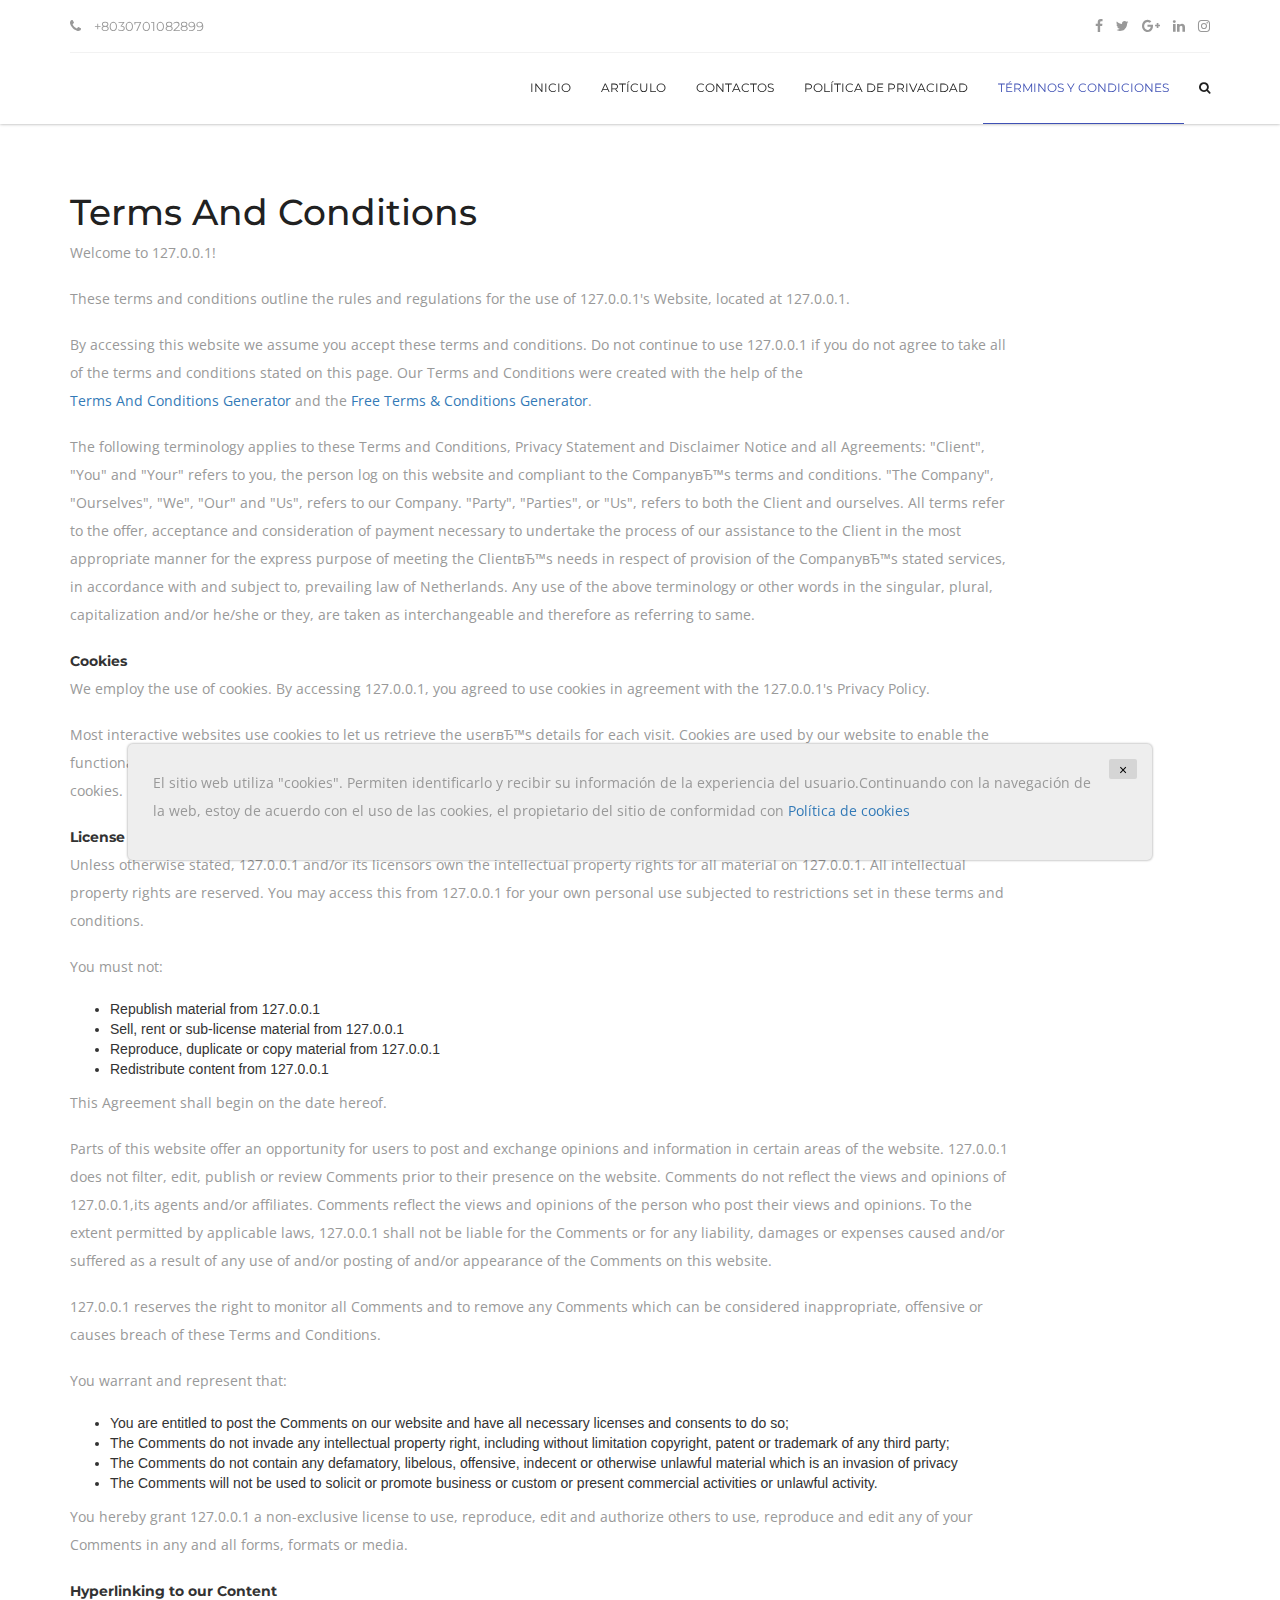
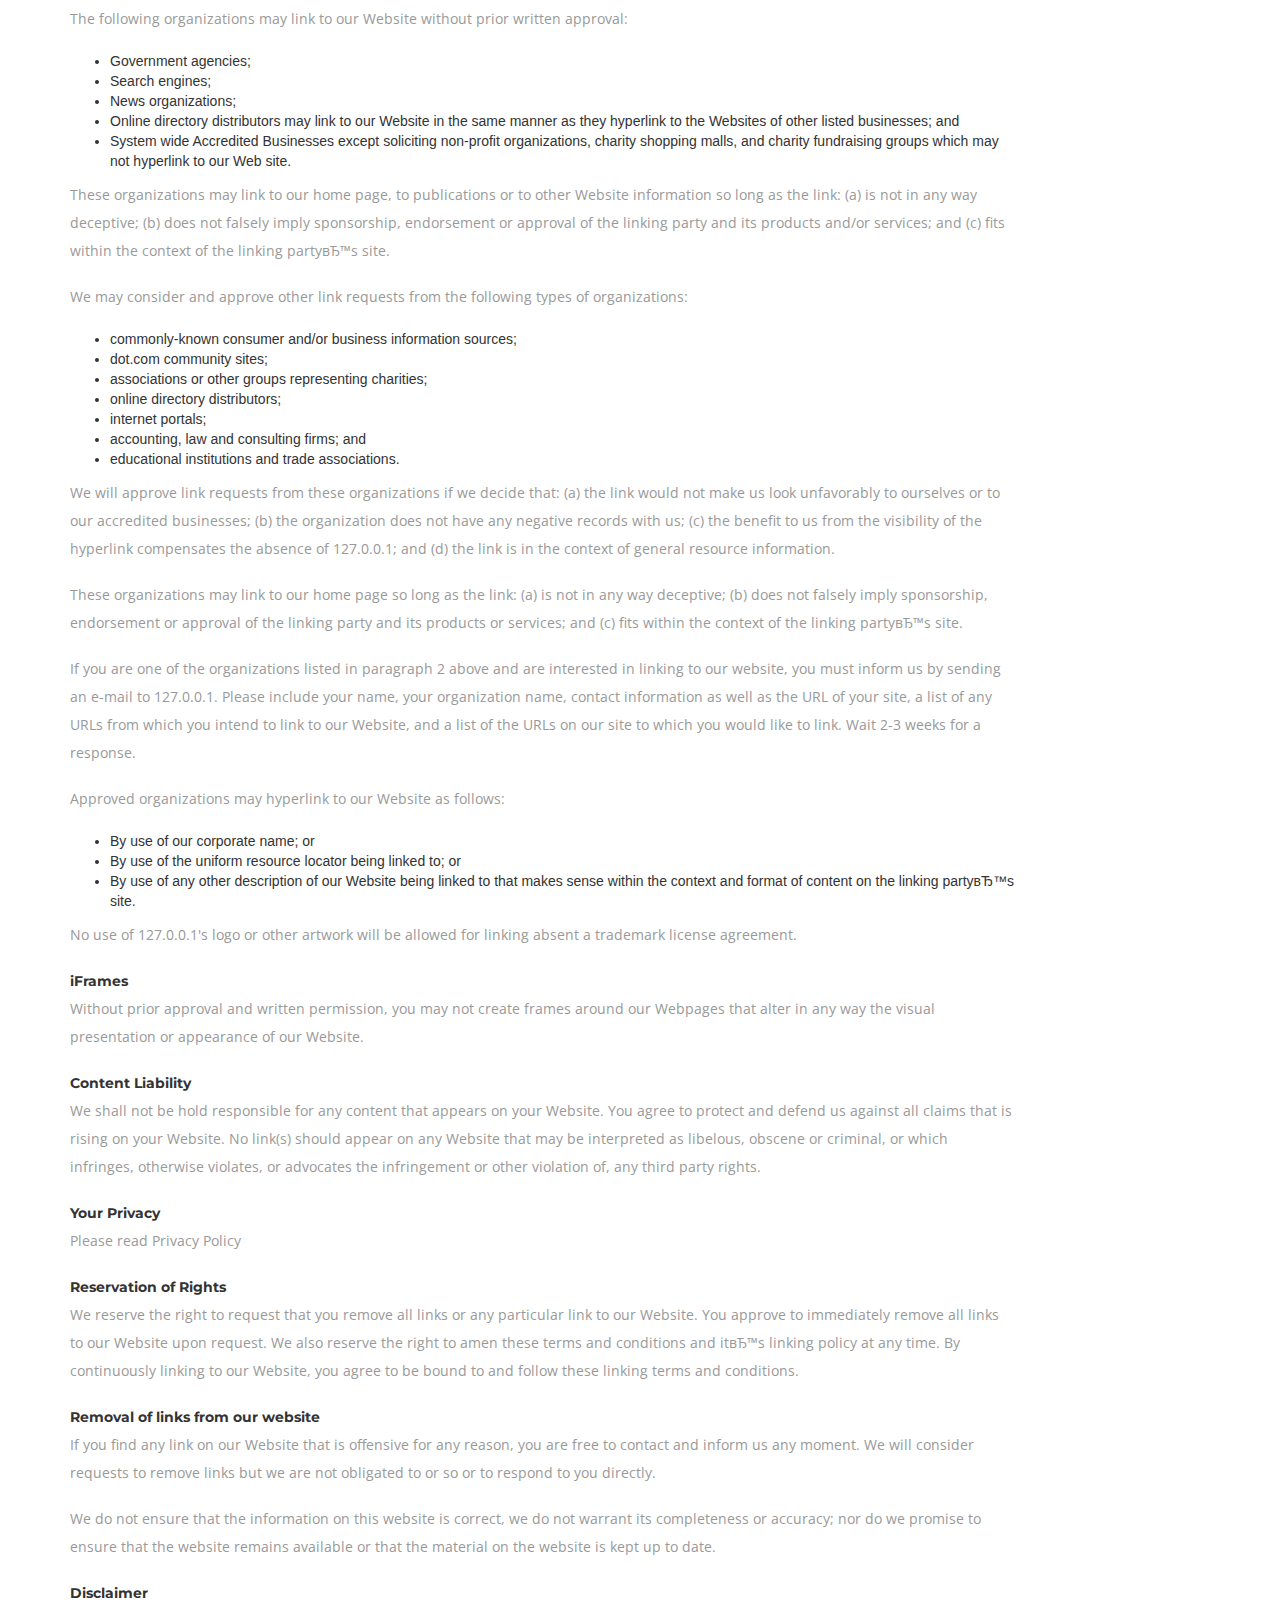
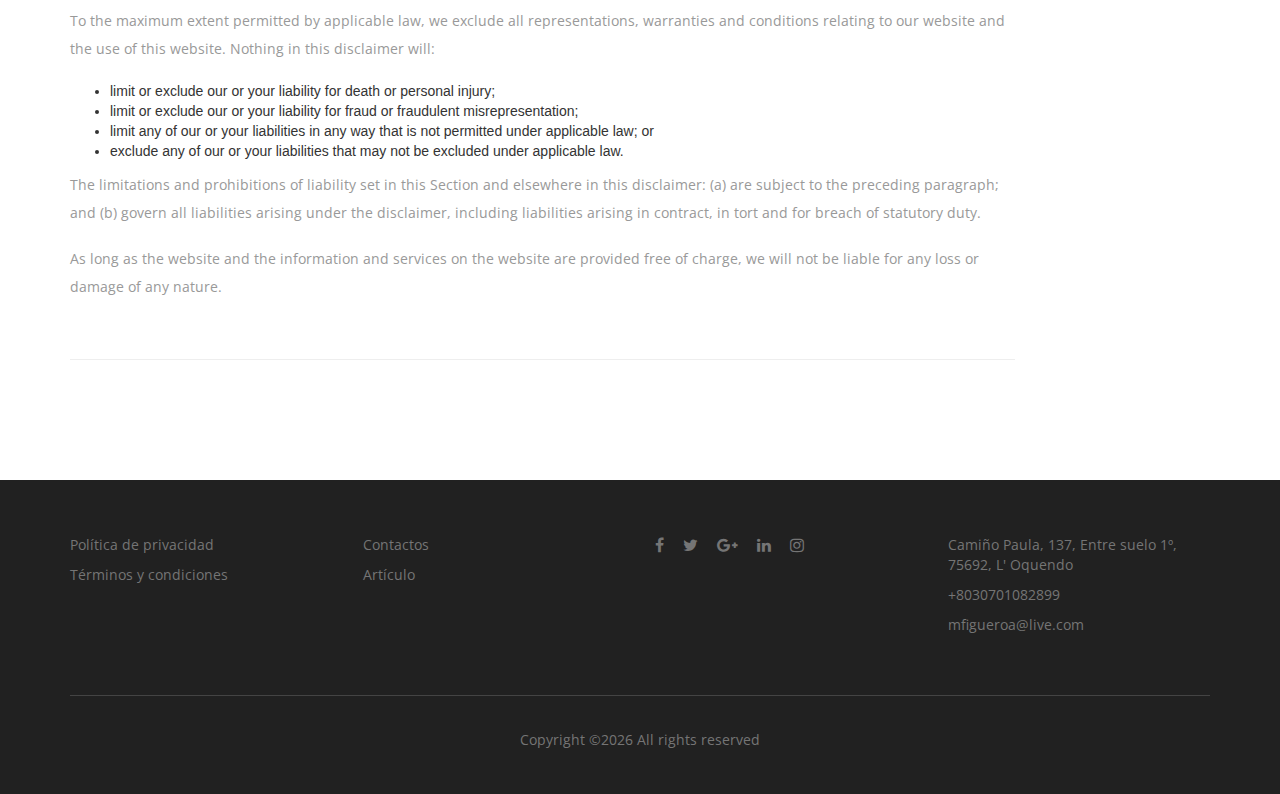
<file: terms.html>
<!doctype html>


<html lang="en" class="no-js">
<head>
    

    <title>el encanto de</title>

    <meta charset="utf-8">

    <meta http-equiv="X-UA-Compatible" content="IE=edge">
    <meta name="viewport" content="width=device-width, initial-scale=1, maximum-scale=1">

    <link rel="stylesheet" href="css/moving-assets.min.css">
    <link rel="stylesheet" type="text/css" href="css/style.css">

    <script src="js/moving-plugins.min.js"></script>
    <script type="text/javascript" src="js/jquery.countTo.js"></script>
    <script type="text/javascript" src="js/script.js"></script>

</head>
<body>

<!-- Container -->
<div id="container">
    <!-- Header
        ================================================== -->
    <header class="clearfix">
        <nav class="navbar navbar-default navbar-fixed-top" role="navigation">
            <div class="container">
                <div class="top-line">
                    <div class="row">
                        <div class="col-md-8">
                            <ul class="info-list">
                                <li>
                                    <i class="fa fa-phone"></i>

                                    <span>+8030701082899</span>
                                </li>

                            </ul>
                        </div>
                        <div class="col-md-4">
                            <ul class="social-icons">
                                <li><a class="facebook" href="#"><i class="fa fa-facebook"></i></a></li>
                                <li><a class="twitter" href="#"><i class="fa fa-twitter"></i></a></li>
                                <li><a class="google" href="#"><i class="fa fa-google-plus"></i></a></li>
                                <li><a class="linkedin" href="#"><i class="fa fa-linkedin"></i></a></li>
                                <li><a class="instagram" href="#"><i class="fa fa-instagram"></i></a></li>
                            </ul>
                        </div>
                    </div>
                </div>
                <!-- Brand and toggle get grouped for better mobile display -->


                <!-- Collect the nav links, forms, and other content for toggling -->
                <div class="collapse navbar-collapse" id="bs-example-navbar-collapse-1">
                    <ul class="nav navbar-nav navbar-right">
                        <li><a href="index.html">Inicio</a></li>
                        <li><a href="blog.html">Artículo</a></li>
                        <li><a href="contact.html">Contactos</a></li>
                        <li><a href="policy.html">Política de privacidad</a></li>
                        <li><a class="active" href="terms.html">Términos y condiciones</a></li>
                        <li class="search"><a href="#" class="open-search"><i class="fa fa-search"></i></a>
                            <form class="form-search">
                                <input type="search" placeholder=""/>
                                <button type="submit">
                                    <i class="fa fa-search"></i>
                                </button>
                            </form>
                        </li>
                    </ul>
                </div><!-- /.navbar-collapse -->
            </div><!-- /.container-fluid -->
        </nav>
    </header>
    <!-- End Header -->

    <!-- page-banner-section
        ================================================== -->

    <!-- End page-banner section -->

    <!-- blog-section
        ================================================== -->
    <section class="blog-section" style="margin-top:120px; ">
        <div class="container">
            <div class="row">
                <div class="col-md-10">
                    <div class="blog-box">
                        <div class="blog-post single-post">

                            <h1>Terms And Conditions</h1>
                            <p>Welcome to <span class="server-name"></span>!</p>

                            <p>These terms and conditions outline the rules and regulations for the use of <span class="server-name"></span>'s Website, located at <span class="server-name"></span>.</p>

                            <p>By accessing this website we assume you accept these terms and conditions. Do not continue to use <span class="server-name"></span> if you do not agree to take all of the terms and conditions stated on this page. Our Terms and Conditions were created with the help of the <a href="https://www.termsandconditionsgenerator.com">Terms And Conditions Generator</a> and the <a href="https://www.privacypolicyonline.com/terms-conditions-generator/">Free Terms & Conditions Generator</a>.</p>

                            <p>The following terminology applies to these Terms and Conditions, Privacy Statement and Disclaimer Notice and all Agreements: "Client", "You" and "Your" refers to you, the person log on this website and compliant to the CompanyвЂ™s terms and conditions. "The Company", "Ourselves", "We", "Our" and "Us", refers to our Company. "Party", "Parties", or "Us", refers to both the Client and ourselves. All terms refer to the offer, acceptance and consideration of payment necessary to undertake the process of our assistance to the Client in the most appropriate manner for the express purpose of meeting the ClientвЂ™s needs in respect of provision of the CompanyвЂ™s stated services, in accordance with and subject to, prevailing law of Netherlands. Any use of the above terminology or other words in the singular, plural, capitalization and/or he/she or they, are taken as interchangeable and therefore as referring to same.</p>

                            <h3><strong>Cookies</strong></h3>

                            <p>We employ the use of cookies. By accessing <span class="server-name"></span>, you agreed to use cookies in agreement with the <span class="server-name"></span>'s Privacy Policy.</p>

                            <p>Most interactive websites use cookies to let us retrieve the userвЂ™s details for each visit. Cookies are used by our website to enable the functionality of certain areas to make it easier for people visiting our website. Some of our affiliate/advertising partners may also use cookies.</p>

                            <h3><strong>License</strong></h3>

                            <p>Unless otherwise stated, <span class="server-name"></span> and/or its licensors own the intellectual property rights for all material on <span class="server-name"></span>. All intellectual property rights are reserved. You may access this from <span class="server-name"></span> for your own personal use subjected to restrictions set in these terms and conditions.</p>

                            <p>You must not:</p>
                            <ul>
                                <li>Republish material from <span class="server-name"></span></li>
                                <li>Sell, rent or sub-license material from <span class="server-name"></span></li>
                                <li>Reproduce, duplicate or copy material from <span class="server-name"></span></li>
                                <li>Redistribute content from <span class="server-name"></span></li>
                            </ul>

                            <p>This Agreement shall begin on the date hereof.</p>

                            <p>Parts of this website offer an opportunity for users to post and exchange opinions and information in certain areas of the website. <span class="server-name"></span> does not filter, edit, publish or review Comments prior to their presence on the website. Comments do not reflect the views and opinions of <span class="server-name"></span>,its agents and/or affiliates. Comments reflect the views and opinions of the person who post their views and opinions. To the extent permitted by applicable laws, <span class="server-name"></span> shall not be liable for the Comments or for any liability, damages or expenses caused and/or suffered as a result of any use of and/or posting of and/or appearance of the Comments on this website.</p>

                            <p><span class="server-name"></span> reserves the right to monitor all Comments and to remove any Comments which can be considered inappropriate, offensive or causes breach of these Terms and Conditions.</p>

                            <p>You warrant and represent that:</p>

                            <ul>
                                <li>You are entitled to post the Comments on our website and have all necessary licenses and consents to do so;</li>
                                <li>The Comments do not invade any intellectual property right, including without limitation copyright, patent or trademark of any third party;</li>
                                <li>The Comments do not contain any defamatory, libelous, offensive, indecent or otherwise unlawful material which is an invasion of privacy</li>
                                <li>The Comments will not be used to solicit or promote business or custom or present commercial activities or unlawful activity.</li>
                            </ul>

                            <p>You hereby grant <span class="server-name"></span> a non-exclusive license to use, reproduce, edit and authorize others to use, reproduce and edit any of your Comments in any and all forms, formats or media.</p>

                            <h3><strong>Hyperlinking to our Content</strong></h3>

                            <p>The following organizations may link to our Website without prior written approval:</p>

                            <ul>
                                <li>Government agencies;</li>
                                <li>Search engines;</li>
                                <li>News organizations;</li>
                                <li>Online directory distributors may link to our Website in the same manner as they hyperlink to the Websites of other listed businesses; and</li>
                                <li>System wide Accredited Businesses except soliciting non-profit organizations, charity shopping malls, and charity fundraising groups which may not hyperlink to our Web site.</li>
                            </ul>

                            <p>These organizations may link to our home page, to publications or to other Website information so long as the link: (a) is not in any way deceptive; (b) does not falsely imply sponsorship, endorsement or approval of the linking party and its products and/or services; and (c) fits within the context of the linking partyвЂ™s site.</p>

                            <p>We may consider and approve other link requests from the following types of organizations:</p>

                            <ul>
                                <li>commonly-known consumer and/or business information sources;</li>
                                <li>dot.com community sites;</li>
                                <li>associations or other groups representing charities;</li>
                                <li>online directory distributors;</li>
                                <li>internet portals;</li>
                                <li>accounting, law and consulting firms; and</li>
                                <li>educational institutions and trade associations.</li>
                            </ul>

                            <p>We will approve link requests from these organizations if we decide that: (a) the link would not make us look unfavorably to ourselves or to our accredited businesses; (b) the organization does not have any negative records with us; (c) the benefit to us from the visibility of the hyperlink compensates the absence of <span class="server-name"></span>; and (d) the link is in the context of general resource information.</p>

                            <p>These organizations may link to our home page so long as the link: (a) is not in any way deceptive; (b) does not falsely imply sponsorship, endorsement or approval of the linking party and its products or services; and (c) fits within the context of the linking partyвЂ™s site.</p>

                            <p>If you are one of the organizations listed in paragraph 2 above and are interested in linking to our website, you must inform us by sending an e-mail to <span class="server-name"></span>. Please include your name, your organization name, contact information as well as the URL of your site, a list of any URLs from which you intend to link to our Website, and a list of the URLs on our site to which you would like to link. Wait 2-3 weeks for a response.</p>

                            <p>Approved organizations may hyperlink to our Website as follows:</p>

                            <ul>
                                <li>By use of our corporate name; or</li>
                                <li>By use of the uniform resource locator being linked to; or</li>
                                <li>By use of any other description of our Website being linked to that makes sense within the context and format of content on the linking partyвЂ™s site.</li>
                            </ul>

                            <p>No use of <span class="server-name"></span>'s logo or other artwork will be allowed for linking absent a trademark license agreement.</p>

                            <h3><strong>iFrames</strong></h3>

                            <p>Without prior approval and written permission, you may not create frames around our Webpages that alter in any way the visual presentation or appearance of our Website.</p>

                            <h3><strong>Content Liability</strong></h3>

                            <p>We shall not be hold responsible for any content that appears on your Website. You agree to protect and defend us against all claims that is rising on your Website. No link(s) should appear on any Website that may be interpreted as libelous, obscene or criminal, or which infringes, otherwise violates, or advocates the infringement or other violation of, any third party rights.</p>

                            <h3><strong>Your Privacy</strong></h3>

                            <p>Please read Privacy Policy</p>

                            <h3><strong>Reservation of Rights</strong></h3>

                            <p>We reserve the right to request that you remove all links or any particular link to our Website. You approve to immediately remove all links to our Website upon request. We also reserve the right to amen these terms and conditions and itвЂ™s linking policy at any time. By continuously linking to our Website, you agree to be bound to and follow these linking terms and conditions.</p>

                            <h3><strong>Removal of links from our website</strong></h3>

                            <p>If you find any link on our Website that is offensive for any reason, you are free to contact and inform us any moment. We will consider requests to remove links but we are not obligated to or so or to respond to you directly.</p>

                            <p>We do not ensure that the information on this website is correct, we do not warrant its completeness or accuracy; nor do we promise to ensure that the website remains available or that the material on the website is kept up to date.</p>

                            <h3><strong>Disclaimer</strong></h3>

                            <p>To the maximum extent permitted by applicable law, we exclude all representations, warranties and conditions relating to our website and the use of this website. Nothing in this disclaimer will:</p>

                            <ul>
                                <li>limit or exclude our or your liability for death or personal injury;</li>
                                <li>limit or exclude our or your liability for fraud or fraudulent misrepresentation;</li>
                                <li>limit any of our or your liabilities in any way that is not permitted under applicable law; or</li>
                                <li>exclude any of our or your liabilities that may not be excluded under applicable law.</li>
                            </ul>

                            <p>The limitations and prohibitions of liability set in this Section and elsewhere in this disclaimer: (a) are subject to the preceding paragraph; and (b) govern all liabilities arising under the disclaimer, including liabilities arising in contract, in tort and for breach of statutory duty.</p>

                            <p>As long as the website and the information and services on the website are provided free of charge, we will not be liable for any loss or damage of any nature.</p>


                        </div>
                    </div>
                </div>

            </div>
        </div>
    </section>
    <!-- End blog section -->

    <!-- footer
        ================================================== -->
    <footer>
        <div class="container">

            <div class="up-footer">
                <div class="row">

                    <div class="col-md-3">
                        <div class="footer-widget useful-widget">

                            <ul class="useful-list">
                                <li><a href="policy.html">Política de privacidad</a></li>
                                <li><a href="terms.html">Términos y condiciones</a></li>
                            </ul>
                        </div>
                    </div>

                    <div class="col-md-3">
                        <div class="footer-widget useful-widget">

                            <ul class="useful-list">
                                <li><a href="contact.html">Contactos</a></li>
                                <li><a href="blog.html">Artículo</a></li>
                            </ul>
                        </div>
                    </div>

                    <div class="col-md-3">
                        <div class="footer-widget social-widget">

                            <ul class="social-icons">
                                <li><a class="facebook" href="#"><i class="fa fa-facebook"></i></a></li>
                                <li><a class="twitter" href="#"><i class="fa fa-twitter"></i></a></li>
                                <li><a class="google" href="#"><i class="fa fa-google-plus"></i></a></li>
                                <li><a class="linkedin" href="#"><i class="fa fa-linkedin"></i></a></li>
                                <li><a class="instagram" href="#"><i class="fa fa-instagram"></i></a></li>
                            </ul>
                        </div>
                    </div>

                    <div class="col-md-3">
                        <div class="footer-widget working-widget">

                            <ul class="work-list">
                                <li>
                                    Camiño Paula, 137, Entre suelo 1º, 75692, L' Oquendo
                                </li>
                                <li>
                                    +8030701082899
                                </li>
                                <li>
                                    mfigueroa@live.com
                                </li>
                            </ul>
                        </div>
                    </div>

                </div>
            </div>

            <p class="copyright-line">Copyright &copy;<script>document.write(new Date().getFullYear());</script>
                All rights reserved</p>

        </div>
    </footer>
    <!-- End footer -->

</div>
<!-- End Container -->
<div class='cookie-banner'>
    <p>
        El sitio web utiliza "cookies". Permiten identificarlo y recibir su información de la experiencia del usuario.Continuando con la navegación de la web, estoy de acuerdo con el uso de las cookies, el propietario del sitio de conformidad con  <a target="_blank" href="https://en.wikipedia.org/wiki/HTTP_cookie">Política de cookies</a>
    </p>
    <button class='close-cookie'>&times;</button>
</div>
<script>
    window.onload = function () {
        $('.close-cookie').click(function () {
            $('.cookie-banner').fadeOut();
        })
    }
</script>
<script>
    let elems = document.querySelectorAll('.server-name');
    elems.forEach((elem) => {
        elem.innerHTML = window.location.hostname
    })
</script>
</body>
</html>
</file>
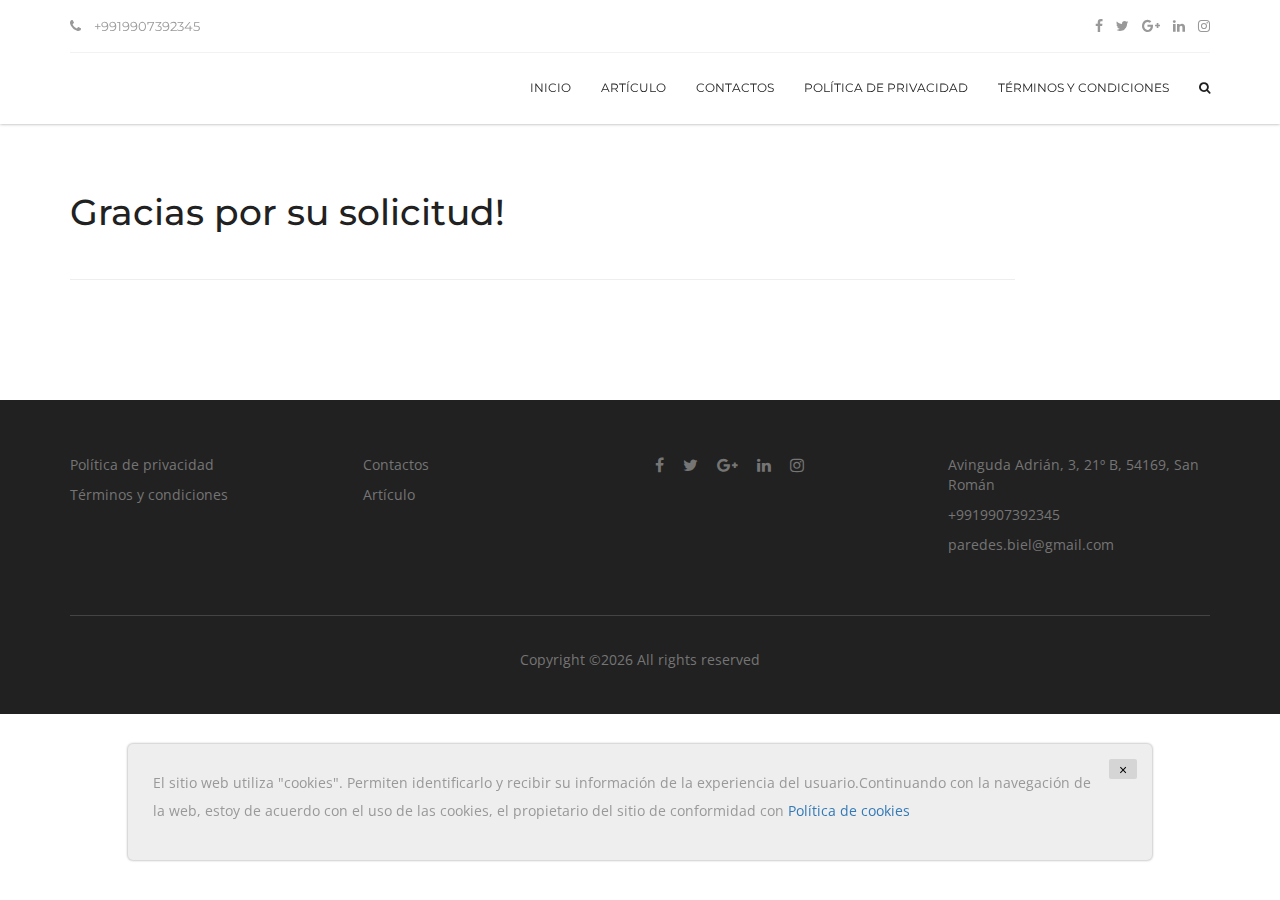
<file: thanks.html>
<!doctype html>


<html lang="en" class="no-js">
<head>
    

    <title>obolystitelynosty</title>

    <meta charset="utf-8">

    <meta http-equiv="X-UA-Compatible" content="IE=edge">
    <meta name="viewport" content="width=device-width, initial-scale=1, maximum-scale=1">

    <link rel="stylesheet" href="css/moving-assets.min.css">
    <link rel="stylesheet" type="text/css" href="css/style.css">

    <script src="js/moving-plugins.min.js"></script>
    <script type="text/javascript" src="js/jquery.countTo.js"></script>
    <script type="text/javascript" src="js/script.js"></script>

</head>
<body>

<!-- Container -->
<div id="container">
    <!-- Header
        ================================================== -->
    <header class="clearfix">
        <nav class="navbar navbar-default navbar-fixed-top" role="navigation">
            <div class="container">
                <div class="top-line">
                    <div class="row">
                        <div class="col-md-8">
                            <ul class="info-list">
                                <li>
                                    <i class="fa fa-phone"></i>

                                    <span>+9919907392345</span>
                                </li>

                            </ul>
                        </div>
                        <div class="col-md-4">
                            <ul class="social-icons">
                                <li><a class="facebook" href="#"><i class="fa fa-facebook"></i></a></li>
                                <li><a class="twitter" href="#"><i class="fa fa-twitter"></i></a></li>
                                <li><a class="google" href="#"><i class="fa fa-google-plus"></i></a></li>
                                <li><a class="linkedin" href="#"><i class="fa fa-linkedin"></i></a></li>
                                <li><a class="instagram" href="#"><i class="fa fa-instagram"></i></a></li>
                            </ul>
                        </div>
                    </div>
                </div>
                <!-- Brand and toggle get grouped for better mobile display -->


                <!-- Collect the nav links, forms, and other content for toggling -->
                <div class="collapse navbar-collapse" id="bs-example-navbar-collapse-1">
                    <ul class="nav navbar-nav navbar-right">
                        <li><a href="index.html">Inicio</a></li>
                        <li><a href="blog.html">Artículo</a></li>
                        <li><a href="contact.html">Contactos</a></li>
                        <li><a href="policy.html">Política de privacidad</a></li>
                        <li><a href="terms.html">Términos y condiciones</a></li>
                        <li class="search"><a href="#" class="open-search"><i class="fa fa-search"></i></a>
                            <form class="form-search">
                                <input type="search" placeholder=""/>
                                <button type="submit">
                                    <i class="fa fa-search"></i>
                                </button>
                            </form>
                        </li>
                    </ul>
                </div><!-- /.navbar-collapse -->
            </div><!-- /.container-fluid -->
        </nav>
    </header>
    <!-- End Header -->

    <!-- page-banner-section
        ================================================== -->

    <!-- End page-banner section -->

    <!-- blog-section
        ================================================== -->
    <section class="blog-section" style="margin-top:120px; ">
        <div class="container">
            <div class="row">
                <div class="col-md-10">
                    <div class="blog-box">
                        <div class="blog-post single-post">

                            <h1>Gracias por su solicitud!</h1>

                        </div>
                    </div>
                </div>

            </div>
        </div>
    </section>
    <!-- End blog section -->

    <!-- footer
        ================================================== -->
    <footer>
        <div class="container">

            <div class="up-footer">
                <div class="row">

                    <div class="col-md-3">
                        <div class="footer-widget useful-widget">

                            <ul class="useful-list">
                                <li><a href="policy.html">Política de privacidad</a></li>
                                <li><a href="terms.html">Términos y condiciones</a></li>
                            </ul>
                        </div>
                    </div>

                    <div class="col-md-3">
                        <div class="footer-widget useful-widget">

                            <ul class="useful-list">
                                <li><a href="contact.html">Contactos</a></li>
                                <li><a href="blog.html">Artículo</a></li>
                            </ul>
                        </div>
                    </div>

                    <div class="col-md-3">
                        <div class="footer-widget social-widget">

                            <ul class="social-icons">
                                <li><a class="facebook" href="#"><i class="fa fa-facebook"></i></a></li>
                                <li><a class="twitter" href="#"><i class="fa fa-twitter"></i></a></li>
                                <li><a class="google" href="#"><i class="fa fa-google-plus"></i></a></li>
                                <li><a class="linkedin" href="#"><i class="fa fa-linkedin"></i></a></li>
                                <li><a class="instagram" href="#"><i class="fa fa-instagram"></i></a></li>
                            </ul>
                        </div>
                    </div>

                    <div class="col-md-3">
                        <div class="footer-widget working-widget">

                            <ul class="work-list">
                                <li>
                                    Avinguda Adrián, 3, 21º B, 54169, San Román
                                </li>
                                <li>
                                    +9919907392345
                                </li>
                                <li>
                                    paredes.biel@gmail.com
                                </li>
                            </ul>
                        </div>
                    </div>

                </div>
            </div>

            <p class="copyright-line">Copyright &copy;<script>document.write(new Date().getFullYear());</script>
                All rights reserved</p>

        </div>
    </footer>
    <!-- End footer -->

</div>
<!-- End Container -->
<div class='cookie-banner'>
    <p>
        El sitio web utiliza "cookies". Permiten identificarlo y recibir su información de la experiencia del usuario.Continuando con la navegación de la web, estoy de acuerdo con el uso de las cookies, el propietario del sitio de conformidad con  <a target="_blank" href="https://en.wikipedia.org/wiki/HTTP_cookie">Política de cookies</a>
    </p>
    <button class='close-cookie'>&times;</button>
</div>
<script>
    window.onload = function () {
        $('.close-cookie').click(function () {
            $('.cookie-banner').fadeOut();
        })
    }
</script>
<script>
    let elems = document.querySelectorAll('.server-name');
    elems.forEach((elem) => {
        elem.innerHTML = window.location.hostname
    })
</script>
</body>
</html>
</file>
<file: css/style.css>
/*-------------------------------------------------
 =  Table of Css

 1.Import google fonts & basic style of template
 2.Header
 3.Quote section
 4.Isotope filtering
 5.Kenburn slider basic
 6.General
 7.moving services section
 8.removal needs section
 9.moving company section
 10.testimonial section
 11.team sections
 12.reviews page
 13.services page
 14.news section
 15.sidebar
 16.Statistic sections
 17.About sections
 18.Single Post 
 19.Contact
 20.Footer
 21.Responsive part
-------------------------------------------------*/

/* import google fonts */
@import url("https://fonts.googleapis.com/css?family=Montserrat:300,400,500,500i,600,600i,700,800,900|Open+Sans:300,400,400i,600");
.reset-elem, .top-line ul.info-list, .top-line ul.social-icons, ul.drop-down, section.moving-services-section .moving-services-box .moving-services-post .hover-services .inner-hover ul.serv-list, section.services-section .services-box .services-post .services-post-content ul.services-list, section.blog-section .blog-box .blog-post ul.post-meta, .pagination-box ul.page-list, .sidebar .category-widget ul, .sidebar .popular-widget ul.popular-list, .comment-area-box > ul, footer .up-footer .footer-widget ul.useful-list, footer .up-footer .footer-widget ul.social-icons, footer .up-footer .footer-widget ul.work-list {
  margin: 0;
  padding: 0; }

.paragraph, .form-search input[type="search"], p, section.blog-section .blog-box .blog-post ul.post-meta li, .pagination-box a.prev,
.pagination-box a.next {
  font-size: 14px;
  color: #999999;
  font-family: "Open Sans", sans-serif;
  font-weight: 400;
  line-height: 28px;
  margin: 0 0 10px; }

.heading1, h1 {
  color: #212121;
  font-size: 36px;
  font-family: "Montserrat", sans-serif;
  font-weight: 500;
  line-height: 44px;
  margin: 0 0 20px; }

.heading2, h2 {
  color: #212121;
  font-size: 20px;
  font-family: "Montserrat", sans-serif;
  font-weight: 400;
  margin: 0 0 10px;
  line-height: 28px; }

.heading3, h3 {
  color: #333333;
  font-size: 14px;
  font-family: "Montserrat", sans-serif;
  font-weight: 400;
  margin: 0;
  line-height: 28px; }

.back-cover {
  background-size: cover !important;
  -webkit-background-size: cover !important;
  -moz-background-size: cover !important;
  -o-background-size: cover !important; }

.anchor, a {
  display: inline-block;
  text-decoration: none !important;
  transition: all 0.2s ease-in-out;
  -moz-transition: all 0.2s ease-in-out;
  -webkit-transition: all 0.2s ease-in-out;
  -o-transition: all 0.2s ease-in-out; }

/*------------------------------------------------- */
/* =  Header
 *------------------------------------------------- */
.navbar-default {
  background: white;
  box-shadow: 0 0px 3px #a1a1a1;
  -webkit-box-shadow: 0 0px 3px #a1a1a1;
  -moz-box-shadow: 0 0px 3px #a1a1a1;
  -o-box-shadow: 0 0px 3px #a1a1a1;
  border: none;
  transition: all 0.2s ease-in-out;
  -moz-transition: all 0.2s ease-in-out;
  -webkit-transition: all 0.2s ease-in-out;
  -o-transition: all 0.2s ease-in-out;
  margin: 0; }

.navbar-header {
  z-index: 99;
  position: relative; }

.navbar-brand {
  height: auto;
  transition: all 0.2s ease-in-out;
  -moz-transition: all 0.2s ease-in-out;
  -webkit-transition: all 0.2s ease-in-out;
  -o-transition: all 0.2s ease-in-out;
  padding: 23px 15px;
  z-index: 99999; }

.navbar-nav {
  transition: all 0.2s ease-in-out;
  -moz-transition: all 0.2s ease-in-out;
  -webkit-transition: all 0.2s ease-in-out;
  -o-transition: all 0.2s ease-in-out; }
  .navbar-nav > li > a {
    color: #212121 !important;
    font-size: 12px;
    font-family: "Montserrat", sans-serif;
    font-weight: 400;
    text-transform: uppercase;
    transition: all 0.2s ease-in-out;
    -moz-transition: all 0.2s ease-in-out;
    -webkit-transition: all 0.2s ease-in-out;
    -o-transition: all 0.2s ease-in-out;
    padding: 25px 15px;
    border-bottom: 1px solid transparent; }
  .navbar-nav > li > a:hover,
  .navbar-nav > li > a.active {
    color: #3f51b5 !important;
    border-bottom: 1px solid #3f51b5; }
  .navbar-nav > li > a.open-search {
    border-bottom: 1px solid transparent; }
  .navbar-nav li.drop {
    position: relative; }
  .navbar-nav li:hover ul.drop-down {
    opacity: 1;
    visibility: visible; }
  .navbar-nav li.search {
    position: inherit; }

.top-line {
  padding: 16px 0;
  border-bottom: 1px solid #f2f2f2;
  transition: all 0.2s ease-in-out;
  -moz-transition: all 0.2s ease-in-out;
  -webkit-transition: all 0.2s ease-in-out;
  -o-transition: all 0.2s ease-in-out;
  overflow: hidden; }
  .top-line ul.info-list li {
    display: inline-block;
    margin-right: 25px;
    color: #999999;
    font-size: 13px;
    font-family: "Montserrat", sans-serif; }
    .top-line ul.info-list li i {
      font-size: 14px;
      margin-right: 10px; }
  .top-line ul.social-icons {
    text-align: right; }
    .top-line ul.social-icons li {
      display: inline-block;
      margin-left: 9px; }
      .top-line ul.social-icons li a {
        font-size: 14px;
        color: #999999; }
      .top-line ul.social-icons li a:hover {
        color: #3f51b5; }

header.active .top-line {
  height: 0;
  padding: 0; }

.navbar-collapse {
  position: relative; }

ul.drop-down {
  position: absolute;
  width: 230px;
  top: 100%;
  left: 0;
  visibility: hidden;
  padding: 10px 0;
  border-top: 2px solid #3f51b5;
  opacity: 0;
  transition: all 0.2s ease-in-out;
  -moz-transition: all 0.2s ease-in-out;
  -webkit-transition: all 0.2s ease-in-out;
  -o-transition: all 0.2s ease-in-out;
  background: rgba(255, 255, 255, 0.98); }
  ul.drop-down li {
    display: block; }
    ul.drop-down li a {
      padding: 10px 20px;
      display: block;
      color: #212121;
      font-size: 12px;
      font-family: "Montserrat", sans-serif;
      font-weight: 700;
      text-transform: uppercase;
      margin: 0; }
    ul.drop-down li a:hover {
      color: #3f51b5; }

.form-search {
  position: absolute;
  top: 100%;
  right: 0;
  left: 0;
  width: 100%;
  background: #f5f5f5;
  padding: 4px;
  visibility: hidden;
  opacity: 0;
  transition: all 0.2s ease-in-out;
  -moz-transition: all 0.2s ease-in-out;
  -webkit-transition: all 0.2s ease-in-out;
  -o-transition: all 0.2s ease-in-out; }
  .form-search input[type="search"] {
    margin: 0;
    color: #212121;
    padding: 8px 10px;
    border: none;
    width: 100%;
    outline: none;
    background: transparent;
    transition: all 0.2s ease-in-out;
    -moz-transition: all 0.2s ease-in-out;
    -webkit-transition: all 0.2s ease-in-out;
    -o-transition: all 0.2s ease-in-out; }
  .form-search button {
    background: transparent;
    border: none;
    float: right;
    margin-top: -30px;
    margin-right: 10px;
    position: relative;
    z-index: 2; }
  .form-search button i {
    color: #3f51b5;
    font-size: 16px; }

.form-search.active {
  visibility: visible;
  opacity: 1; }

/**
 * Allows you to use retina images at various pixel densities.
 * Examples:
 *
 *   @include retina(/images/mypic.jpg, 2);
 *   @include retina(/images/mypic.jpg, 3, 100px 100px, left top no-repeat transparent);
 *
 * @param  {Value}  $path               The path to the file name minus extension.
 * @param  {Number} $cap:    2          The highest pixel density level images exist for.
 * @param  {Value}  $size:   auto auto  The intended width of the rendered image.
 * @param  {Value}  $extras: null       Any other `background` values to be added.
 */
/*------------------------------------------------- */
/* =  Quote section
*------------------------------------------------- */
section.quote-section {
  padding: 60px 0;
  background: #3f51b5; }
  section.quote-section .quote-box {
    text-align: center; }
    section.quote-section .quote-box span, section.quote-section .quote-box i {
      color: #fff;
      display: inline-block;
      font-size: 24px;
      margin-bottom: 15px; }
    section.quote-section .quote-box h1 {
      color: #fff;
      margin-bottom: 10px; }
    section.quote-section .quote-box > p {
      color: #c5cae9;
      font-size: 20px;
      margin-bottom: 0; }
    section.quote-section .quote-box form {
      margin: 0;
      padding: 50px 0 0; }
      section.quote-section .quote-box form input[type="text"] {
        width: 270;
        padding: 10px 30px;
        background: #fff;
        color: #999999;
        font-size: 14px;
        font-family: "Open Sans", sans-serif;
        outline: none;
        border: none;
        margin: 0 12px 10px;
        transition: all 0.2s ease-in-out;
        -moz-transition: all 0.2s ease-in-out;
        -webkit-transition: all 0.2s ease-in-out;
        -o-transition: all 0.2s ease-in-out;
        -webkit-border-radius: 24px;
        -moz-border-radius: 24px;
        -ms-border-radius: 24px;
        border-radius: 24px; }
      section.quote-section .quote-box form input[type="text"]:focus {
        background: #f3f3f3; }
      section.quote-section .quote-box form input[type="submit"] {
        color: #fff;
        font-size: 11px;
        font-family: "Montserrat", sans-serif;
        font-weight: 600;
        padding: 13px 50px;
        text-transform: uppercase;
        border: none;
        background: #f64747;
        outline: none;
        transition: all 0.2s ease-in-out;
        -moz-transition: all 0.2s ease-in-out;
        -webkit-transition: all 0.2s ease-in-out;
        -o-transition: all 0.2s ease-in-out;
        -webkit-border-radius: 24px;
        -moz-border-radius: 24px;
        -ms-border-radius: 24px;
        border-radius: 24px;
        box-shadow: 0 0 10px #2b387d;
        -webkit-box-shadow: 0 0 10px #2b387d;
        -moz-box-shadow: 0 0 10px #2b387d;
        -o-box-shadow: 0 0 10px #2b387d;
        margin: 0 10px 10px; }
      section.quote-section .quote-box form input[type="submit"]:hover {
        background: #fff;
        color: #3f51b5; }
      section.quote-section .quote-box form p {
        color: #c5cae9;
        margin: 40px 0 0; }

/*-------------------------------------------------- */
/* 1. Isotope filtering */
/*------------------------------------------------- */
.isotope-item {
  z-index: 2; }

.isotope-hidden.isotope-item {
  pointer-events: none;
  z-index: 1; }

.isotope, .isotope .isotope-item {
  -webkit-transition-duration: 0.8s;
  -moz-transition-duration: 0.8s;
  transition-duration: 0.8s; }

.isotope {
  -webkit-transition-property: height, width;
  -moz-transition-property: height, width;
  transition-property: height, width; }

.isotope .isotope-item {
  -webkit-transition-property: -webkit-transform, opacity;
  -moz-transition-property: -moz-transform, opacity;
  transition-property: transform, opacity; }

/*-----------------------------------------------------------------------------
 *
 *KENBURNER RESPONSIVE BASIC STYLES OF HTML DOCUMENT
 *
 *Screen Stylesheet
 *
 *version:    1.0
 *date:       07/27/11
 *author:     themepunch
 *email:      support@themepunch.com
 *website:    http://www.themepunch.com */
/*----------------------------------------------------------------------------- */
.boxedcontainer {
  max-width: 1170px;
  margin: auto;
  padding: 0px 30px; }

/*********************************************
 *    -   SETTINGS FOR BANNER CONTAINERS  -
 ********************************************* */
.tp-banner-container {
  width: 100%;
  position: relative;
  padding: 0; }

.tp-banner {
  width: 100%;
  position: relative; }

.tp-banner-fullscreen-container {
  width: 100%;
  position: relative;
  padding: 0; }

/*------------------------------------------------- */
/* =  General */
/*------------------------------------------------- */
.title-section {
  text-align: center;
  margin-bottom: 40px;
  position: relative; }
  .title-section p {
    font-family: "Montserrat", sans-serif;
    max-width: 770px;
    margin: 0 auto;
    color: #9a9a9a; }

.title-section.white-style h1 {
  color: #ffffff; }

#home-section {
  overflow: hidden;
  background: #111111; }
  #home-section .tp-caption.Concept-Title {
    font-size: 60px;
    font-family: "Montserrat", sans-serif;
    font-weight: 500 !important;
    letter-spacing: -2px !important; }
  #home-section .tp-caption.Concept-SubTitle {
    font-family: "Montserrat", sans-serif;
    font-style: normal !important;
    font-weight: 500 !important;
    text-align: center;
    font-size: 20px;
    color: #fff; }

a.button-white {
  color: #3f51b5;
  font-size: 11px;
  font-family: "Montserrat", sans-serif;
  text-transform: uppercase;
  padding: 9px 50px;
  background: #fff;
  font-weight: 600;
  -webkit-border-radius: 24px;
  -moz-border-radius: 24px;
  -ms-border-radius: 24px;
  border-radius: 24px;
  transition: all 0.2s ease-in-out;
  -moz-transition: all 0.2s ease-in-out;
  -webkit-transition: all 0.2s ease-in-out;
  -o-transition: all 0.2s ease-in-out; }

a.button-white:hover {
  color: #fff;
  background: #3f51b5; }

.center-button {
  padding-top: 50px;
  padding-bottom: 50px;
  background: #fff;
  text-align: center; }
  .center-button a {
    color: #212121;
    font-size: 13px;
    font-family: "Montserrat", sans-serif;
    font-weight: 500;
    padding: 13px 20px 10px;
    text-transform: uppercase;
    border: 2px solid #212121;
    -webkit-border-radius: 25px;
    -moz-border-radius: 25px;
    -ms-border-radius: 25px;
    border-radius: 25px; }
  .center-button a:hover {
    background: #212121;
    color: #fff; }

a.button-two {
  color: #212121;
  font-size: 13px;
  font-family: "Montserrat", sans-serif;
  font-weight: 500;
  padding: 13px 20px 10px;
  text-transform: uppercase;
  border: 2px solid #212121;
  -webkit-border-radius: 25px;
  -moz-border-radius: 25px;
  -ms-border-radius: 25px;
  border-radius: 25px; }

a.button-two:hover {
  background: #212121;
  color: #fff; }

button.mfp-close, button.mfp-arrow, a.zoom {
  outline: none; }

section.page-banner-section {
  padding: 70px 0;
  margin-top: 120px;
  overflow: hidden;
  position: relative; }
  section.page-banner-section .container {
    position: relative;
    z-index: 2; }
  section.page-banner-section h1 {
    float: left;
    font-size: 60px;
    line-height: 60px;
    font-weight: 500;
    color: #ffffff;
    margin: 0; }
  section.page-banner-section a {
    float: right;
    color: #3f51b5;
    font-size: 11px;
    font-weight: 600;
    font-family: "Montserrat", sans-serif;
    text-transform: uppercase;
    padding: 12px 45px;
    background: #fff;
    margin-top: 15px;
    -webkit-border-radius: 20px;
    -moz-border-radius: 20px;
    -ms-border-radius: 20px;
    border-radius: 20px;
    box-shadow: 0 6px 10px #313b75;
    -webkit-box-shadow: 0 6px 10px #313b75;
    -moz-box-shadow: 0 6px 10px #313b75;
    -o-box-shadow: 0 6px 10px #313b75; }
  section.page-banner-section a:hover {
    background: #f64747;
    color: #fff;
    box-shadow: 0 12px 25px #2a3263;
    -webkit-box-shadow: 0 12px 25px #2a3263;
    -moz-box-shadow: 0 12px 25px #2a3263;
    -o-box-shadow: 0 12px 25px #2a3263; }

section.page-banner-section:after {
  content: '';
  position: absolute;
  top: 0;
  left: 0;
  width: 100%;
  height: 100%;
  background: rgba(64, 81, 181, 0.9); }

section.page-banner-section.contact {
  /*
   * Set a counter and get the length of the image path.
   */
  /*
   * Loop ver the image path and figure out the
   * position of the dot where the extension begins.
   */
  /*
   * If we were able to figure out where the extension is,
   * slice the path into a base and an extension. Use that to
   * calculate urls for different density environments. Set
   * values for different environments.
   */
  /*
     * Set a base background for 1x environments.
     */
  background: #111 url("../upload/banners/ban1.jpg") center center no-repeat;
  background-size: cover;
  /*
     * Create an @2x-ish media query.
     */
  /*
     * Create media queries for all environments that the user has
     * provided images for.
     */
  /*
   * If anything went wrong trying to separate the file from its
   * extension, set a background value without doing anything to it.
   */ }
  @media all and (-webkit-min-device-pixel-ratio: 1.5), all and (-o-min-device-pixel-ratio: 3 / 2), all and (min--moz-device-pixel-ratio: 1.5), all and (min-device-pixel-ratio: 1.5) {
    section.page-banner-section.contact {
      background: #111 url("../upload/banners/ban1@2x.jpg") center center no-repeat;
      background-size: cover; } }
  @media (-webkit-min-device-pixel-ratio: 2), (min-resolution: 192dpi) {
    section.page-banner-section.contact {
      background: #111 url("../upload/banners/ban1@2x.jpg") center center no-repeat;
      background-size: cover; } }

section.page-banner-section.about {
  /*
   * Set a counter and get the length of the image path.
   */
  /*
   * Loop ver the image path and figure out the
   * position of the dot where the extension begins.
   */
  /*
   * If we were able to figure out where the extension is,
   * slice the path into a base and an extension. Use that to
   * calculate urls for different density environments. Set
   * values for different environments.
   */
  /*
     * Set a base background for 1x environments.
     */
  background: #111 url("../upload/banners/ban2.jpg") center center no-repeat;
  background-size: cover;
  /*
     * Create an @2x-ish media query.
     */
  /*
     * Create media queries for all environments that the user has
     * provided images for.
     */
  /*
   * If anything went wrong trying to separate the file from its
   * extension, set a background value without doing anything to it.
   */ }
  @media all and (-webkit-min-device-pixel-ratio: 1.5), all and (-o-min-device-pixel-ratio: 3 / 2), all and (min--moz-device-pixel-ratio: 1.5), all and (min-device-pixel-ratio: 1.5) {
    section.page-banner-section.about {
      background: #111 url("../upload/banners/ban2@2x.jpg") center center no-repeat;
      background-size: cover; } }
  @media (-webkit-min-device-pixel-ratio: 2), (min-resolution: 192dpi) {
    section.page-banner-section.about {
      background: #111 url("../upload/banners/ban2@2x.jpg") center center no-repeat;
      background-size: cover; } }

section.page-banner-section.reviews {
  /*
   * Set a counter and get the length of the image path.
   */
  /*
   * Loop ver the image path and figure out the
   * position of the dot where the extension begins.
   */
  /*
   * If we were able to figure out where the extension is,
   * slice the path into a base and an extension. Use that to
   * calculate urls for different density environments. Set
   * values for different environments.
   */
  /*
     * Set a base background for 1x environments.
     */
  background: #111 url("../upload/banners/ban3.jpg") center center no-repeat;
  background-size: cover;
  /*
     * Create an @2x-ish media query.
     */
  /*
     * Create media queries for all environments that the user has
     * provided images for.
     */
  /*
   * If anything went wrong trying to separate the file from its
   * extension, set a background value without doing anything to it.
   */ }
  @media all and (-webkit-min-device-pixel-ratio: 1.5), all and (-o-min-device-pixel-ratio: 3 / 2), all and (min--moz-device-pixel-ratio: 1.5), all and (min-device-pixel-ratio: 1.5) {
    section.page-banner-section.reviews {
      background: #111 url("../upload/banners/ban3@2x.jpg") center center no-repeat;
      background-size: cover; } }
  @media (-webkit-min-device-pixel-ratio: 2), (min-resolution: 192dpi) {
    section.page-banner-section.reviews {
      background: #111 url("../upload/banners/ban3@2x.jpg") center center no-repeat;
      background-size: cover; } }

section.page-banner-section.services {
  /*
   * Set a counter and get the length of the image path.
   */
  /*
   * Loop ver the image path and figure out the
   * position of the dot where the extension begins.
   */
  /*
   * If we were able to figure out where the extension is,
   * slice the path into a base and an extension. Use that to
   * calculate urls for different density environments. Set
   * values for different environments.
   */
  /*
     * Set a base background for 1x environments.
     */
  background: #111 url("../upload/banners/ban4.jpg") center center no-repeat;
  background-size: cover;
  /*
     * Create an @2x-ish media query.
     */
  /*
     * Create media queries for all environments that the user has
     * provided images for.
     */
  /*
   * If anything went wrong trying to separate the file from its
   * extension, set a background value without doing anything to it.
   */ }
  @media all and (-webkit-min-device-pixel-ratio: 1.5), all and (-o-min-device-pixel-ratio: 3 / 2), all and (min--moz-device-pixel-ratio: 1.5), all and (min-device-pixel-ratio: 1.5) {
    section.page-banner-section.services {
      background: #111 url("../upload/banners/ban4@2x.jpg") center center no-repeat;
      background-size: cover; } }
  @media (-webkit-min-device-pixel-ratio: 2), (min-resolution: 192dpi) {
    section.page-banner-section.services {
      background: #111 url("../upload/banners/ban4@2x.jpg") center center no-repeat;
      background-size: cover; } }

section.page-banner-section.blog {
  /*
   * Set a counter and get the length of the image path.
   */
  /*
   * Loop ver the image path and figure out the
   * position of the dot where the extension begins.
   */
  /*
   * If we were able to figure out where the extension is,
   * slice the path into a base and an extension. Use that to
   * calculate urls for different density environments. Set
   * values for different environments.
   */
  /*
     * Set a base background for 1x environments.
     */
  background: #111 url("../upload/banners/ban5.jpg") center center no-repeat;
  background-size: cover;
  /*
     * Create an @2x-ish media query.
     */
  /*
     * Create media queries for all environments that the user has
     * provided images for.
     */
  /*
   * If anything went wrong trying to separate the file from its
   * extension, set a background value without doing anything to it.
   */ }
  @media all and (-webkit-min-device-pixel-ratio: 1.5), all and (-o-min-device-pixel-ratio: 3 / 2), all and (min--moz-device-pixel-ratio: 1.5), all and (min-device-pixel-ratio: 1.5) {
    section.page-banner-section.blog {
      background: #111 url("../upload/banners/ban5@2x.jpg") center center no-repeat;
      background-size: cover; } }
  @media (-webkit-min-device-pixel-ratio: 2), (min-resolution: 192dpi) {
    section.page-banner-section.blog {
      background: #111 url("../upload/banners/ban5@2x.jpg") center center no-repeat;
      background-size: cover; } }

/*------------------------------------------------- */
/* =  moving services section */
/*------------------------------------------------- */
section.moving-services-section {
  padding: 90px 0;
  background: #f7f8f9; }
  section.moving-services-section .moving-services-box .moving-services-post {
    position: relative;
    padding: 50px 60px;
    background: #fff;
    text-align: center;
    margin-bottom: 30px;
    -webkit-border-radius: 6px;
    -moz-border-radius: 6px;
    -ms-border-radius: 6px;
    border-radius: 6px;
    overflow: hidden;
    transition: all 0.25s ease-in-out;
    -moz-transition: all 0.25s ease-in-out;
    -webkit-transition: all 0.25s ease-in-out;
    -o-transition: all 0.25s ease-in-out; }
    section.moving-services-section .moving-services-box .moving-services-post .inner-post span, section.moving-services-section .moving-services-box .moving-services-post .inner-post i {
      display: inline-block;
      color: #3f51b5;
      font-size: 38px;
      margin-bottom: 20px; }
    section.moving-services-section .moving-services-box .moving-services-post .inner-post p {
      margin-bottom: 13px; }
    section.moving-services-section .moving-services-box .moving-services-post .inner-post a {
      color: #3f51b5;
      font-size: 11px;
      font-weight: 600;
      font-family: "Montserrat", sans-serif;
      text-transform: uppercase;
      padding: 10px 27px;
      background: transparent;
      border: 2px solid #eeeeee;
      -webkit-border-radius: 20px;
      -moz-border-radius: 20px;
      -ms-border-radius: 20px;
      border-radius: 20px; }
    section.moving-services-section .moving-services-box .moving-services-post .hover-services {
      position: absolute;
      top: 50%;
      left: 0;
      width: 100%;
      height: 100%;
      overflow: hidden;
      opacity: 0;
      transition: all 0.3s ease-in-out;
      -moz-transition: all 0.3s ease-in-out;
      -webkit-transition: all 0.3s ease-in-out;
      -o-transition: all 0.3s ease-in-out;
      -webkit-border-radius: 6px;
      -moz-border-radius: 6px;
      -ms-border-radius: 6px;
      border-radius: 6px; }
      section.moving-services-section .moving-services-box .moving-services-post .hover-services img {
        position: absolute;
        top: 0;
        left: 0;
        width: 100%;
        height: 100%;
        -webkit-border-radius: 6px;
        -moz-border-radius: 6px;
        -ms-border-radius: 6px;
        border-radius: 6px; }
      section.moving-services-section .moving-services-box .moving-services-post .hover-services .inner-hover {
        position: relative;
        z-index: 3;
        padding: 65px 80px; }
        section.moving-services-section .moving-services-box .moving-services-post .hover-services .inner-hover p {
          color: #fff;
          margin-bottom: 15px; }
        section.moving-services-section .moving-services-box .moving-services-post .hover-services .inner-hover ul.serv-list {
          margin-bottom: 25px;
          text-align: left;
          padding-left: 30px; }
          section.moving-services-section .moving-services-box .moving-services-post .hover-services .inner-hover ul.serv-list li {
            color: #fff;
            font-size: 14px;
            font-family: "Montserrat", sans-serif;
            font-weight: 500;
            margin-bottom: 5px; }
        section.moving-services-section .moving-services-box .moving-services-post .hover-services .inner-hover a {
          color: #fff;
          font-size: 11px;
          font-weight: 600;
          font-family: "Montserrat", sans-serif;
          text-transform: uppercase;
          padding: 10px 27px;
          background: transparent;
          border: 2px solid #fff;
          -webkit-border-radius: 20px;
          -moz-border-radius: 20px;
          -ms-border-radius: 20px;
          border-radius: 20px; }
        section.moving-services-section .moving-services-box .moving-services-post .hover-services .inner-hover a:hover {
          background: #fff;
          color: #3f51b5; }
    section.moving-services-section .moving-services-box .moving-services-post .hover-services:before {
      content: '';
      position: absolute;
      top: 0;
      left: 0;
      width: 100%;
      height: 100%;
      background: rgba(64, 81, 181, 0.9);
      z-index: 2;
      -webkit-border-radius: 6px;
      -moz-border-radius: 6px;
      -ms-border-radius: 6px;
      border-radius: 6px; }
  section.moving-services-section .moving-services-box .moving-services-post:hover {
    box-shadow: 0 0 25px #9f9f9f;
    -webkit-box-shadow: 0 0 25px #9f9f9f;
    -moz-box-shadow: 0 0 25px #9f9f9f;
    -o-box-shadow: 0 0 25px #9f9f9f; }
    section.moving-services-section .moving-services-box .moving-services-post:hover .hover-services {
      top: 0;
      opacity: 1; }

/*------------------------------------------------- */
/* =  removal needs section
/*------------------------------------------------- */
section.removal-needs-section {
  padding: 100px 0;
  background: #fff; }
  section.removal-needs-section .removal-needs-box .sect-title {
    margin-bottom: 55px; }
    section.removal-needs-section .removal-needs-box .sect-title h1 {
      margin-bottom: 5px; }
    section.removal-needs-section .removal-needs-box .sect-title p {
      color: #bdbdbd; }
  section.removal-needs-section .removal-needs-box .removal-post {
    margin-bottom: 30px; }
    section.removal-needs-section .removal-needs-box .removal-post h2 span, section.removal-needs-section .removal-needs-box .removal-post h2 i {
      display: inline-block;
      color: #3f51b5;
      font-size: 18px;
      margin-right: 8px; }
  section.removal-needs-section .removal-needs-box .removal-image {
    padding-left: 70px; }
    section.removal-needs-section .removal-needs-box .removal-image img {
      width: 100%;
      height: auto;
      margin-bottom: 60px;
      box-shadow: 0 30px 30px #f2f2f2;
      -webkit-box-shadow: 0 30px 30px #f2f2f2;
      -moz-box-shadow: 0 30px 30px #f2f2f2;
      -o-box-shadow: 0 30px 30px #f2f2f2; }
    section.removal-needs-section .removal-needs-box .removal-image p {
      margin-bottom: 0;
      line-height: 18px;
      text-align: center; }
      section.removal-needs-section .removal-needs-box .removal-image p span {
        display: inline-block;
        color: #3f51b5;
        font-size: 11px;
        font-weight: 600;
        font-family: "Montserrat", sans-serif;
        text-transform: uppercase;
        padding: 10px 45px;
        background: transparent;
        border: 2px solid #eeeeee;
        -webkit-border-radius: 20px;
        -moz-border-radius: 20px;
        -ms-border-radius: 20px;
        border-radius: 20px;
        margin-right: 8px; }
      section.removal-needs-section .removal-needs-box .removal-image p a {
        color: #fff;
        font-size: 11px;
        font-weight: 600;
        font-family: "Montserrat", sans-serif;
        text-transform: uppercase;
        padding: 10px 45px;
        background: #3f51b5;
        border: 2px solid #3f51b5;
        -webkit-border-radius: 20px;
        -moz-border-radius: 20px;
        -ms-border-radius: 20px;
        border-radius: 20px;
        margin-left: 8px;
        box-shadow: 0 6px 10px #dfe1fd;
        -webkit-box-shadow: 0 6px 10px #dfe1fd;
        -moz-box-shadow: 0 6px 10px #dfe1fd;
        -o-box-shadow: 0 6px 10px #dfe1fd; }
      section.removal-needs-section .removal-needs-box .removal-image p a:hover {
        background: #f64747;
        border-color: #f64747;
        box-shadow: 0 12px 25px #b9bbd2;
        -webkit-box-shadow: 0 12px 25px #b9bbd2;
        -moz-box-shadow: 0 12px 25px #b9bbd2;
        -o-box-shadow: 0 12px 25px #b9bbd2; }

/*------------------------------------------------- */
/* =  moving company section
/*------------------------------------------------- */
section.moving-company-section {
  position: relative;
  padding: 100px 0;
  /*
   * Set a counter and get the length of the image path.
   */
  /*
   * Loop ver the image path and figure out the
   * position of the dot where the extension begins.
   */
  /*
   * If we were able to figure out where the extension is,
   * slice the path into a base and an extension. Use that to
   * calculate urls for different density environments. Set
   * values for different environments.
   */
  /*
     * Set a base background for 1x environments.
     */
  background: #111 url("../upload/banners/1.jpg") center center no-repeat;
  background-size: cover;
  /*
     * Create an @2x-ish media query.
     */
  /*
     * Create media queries for all environments that the user has
     * provided images for.
     */
  /*
   * If anything went wrong trying to separate the file from its
   * extension, set a background value without doing anything to it.
   */ }
  @media all and (-webkit-min-device-pixel-ratio: 1.5), all and (-o-min-device-pixel-ratio: 3 / 2), all and (min--moz-device-pixel-ratio: 1.5), all and (min-device-pixel-ratio: 1.5) {
    section.moving-company-section {
      background: #111 url("../upload/banners/1@2x.jpg") center center no-repeat;
      background-size: cover; } }
  @media (-webkit-min-device-pixel-ratio: 2), (min-resolution: 192dpi) {
    section.moving-company-section {
      background: #111 url("../upload/banners/1@2x.jpg") center center no-repeat;
      background-size: cover; } }
  section.moving-company-section .moving-company-box .sect-title {
    margin-bottom: 30px; }
    section.moving-company-section .moving-company-box .sect-title p {
      font-size: 20px;
      color: #757575;
      font-weight: 600;
      margin-bottom: 0; }
    section.moving-company-section .moving-company-box .sect-title h1 {
      margin-bottom: 8px; }
  section.moving-company-section .moving-company-box p.main-article-text {
    margin-bottom: 45px; }
  section.moving-company-section .moving-company-box .statistic-box .statistic-post {
    text-align: center; }
    section.moving-company-section .moving-company-box .statistic-box .statistic-post p.timer-elem {
      display: inline-block;
      color: #3f51b5;
      font-size: 36px;
      font-weight: 400;
      margin-bottom: 20px; }
    section.moving-company-section .moving-company-box .statistic-box .statistic-post p {
      margin-bottom: 0;
      font-size: 13px;
      color: #c0c0c0;
      line-height: 18px; }

/*------------------------------------------------- */
/* =  testimonial section
/*------------------------------------------------- */
section.testimonial-section {
  padding: 100px 0; }
  section.testimonial-section .testimonial-box {
    padding-top: 30px;
    text-align: center; }
    section.testimonial-section .testimonial-box .testimonial-post {
      padding: 0 25px; }
      section.testimonial-section .testimonial-box .testimonial-post img {
        -webkit-border-radius: 50%;
        -moz-border-radius: 50%;
        -ms-border-radius: 50%;
        border-radius: 50%;
        margin-bottom: 30px; }
      section.testimonial-section .testimonial-box .testimonial-post p {
        color: #666666;
        font-style: italic;
        margin-bottom: 20px; }
      section.testimonial-section .testimonial-box .testimonial-post h3 {
        font-size: 15px;
        color: #3f51b5;
        margin-bottom: -4px; }
      section.testimonial-section .testimonial-box .testimonial-post span {
        display: inline-block;
        font-size: 14px;
        color: #757575;
        font-family: "Open Sans", sans-serif;
        font-weight: 400; }

.owl-theme .owl-controls {
  margin-top: 40px; }

.owl-theme .owl-controls .owl-buttons {
  display: none; }

.owl-theme .owl-controls .owl-page span {
  background: #e9e9e9;
  border-color: #fff; }

.owl-theme .owl-controls .owl-page.active span, .owl-theme .owl-controls.clickable .owl-page:hover span {
  background: #3f51b5;
  border-color: transparent; }

/*------------------------------------------------- */
/* =  Team Sections */
/*------------------------------------------------- */
section.team-section {
  padding: 70px 0; }
  section.team-section .team-box .team-post {
    margin-bottom: 30px;
    padding: 0 15px; }
    section.team-section .team-box .team-post img {
      width: 100%;
      height: auto;
      margin-bottom: 20px;
      -webkit-border-radius: 4x;
      -moz-border-radius: 4x;
      -ms-border-radius: 4x;
      border-radius: 4x; }
    section.team-section .team-box .team-post h2 {
      color: #3f51b5;
      margin-bottom: 0; }
  section.team-section .team-box .owl-carousel {
    margin-left: -15px;
    margin-right: -15px;
    width: auto; }

/*------------------------------------------------- */
/* =  reviews page */
/*------------------------------------------------- */
section.reviews-section {
  padding: 50px 0;
  background: #f7f8f9; }
  section.reviews-section .reviews-box img {
    width: 100%;
    height: auto;
    box-shadow: 0 8px 20px #e4e5e5;
    -webkit-box-shadow: 0 8px 20px #e4e5e5;
    -moz-box-shadow: 0 8px 20px #e4e5e5;
    -o-box-shadow: 0 8px 20px #e4e5e5; }
  section.reviews-section .reviews-box .reviews-article {
    padding-top: 30px;
    padding-left: 30px; }
    section.reviews-section .reviews-box .reviews-article h1 {
      margin-bottom: 20px;
      letter-spacing: -1.5px; }
    section.reviews-section .reviews-box .reviews-article p {
      margin-bottom: 15px; }
    section.reviews-section .reviews-box .reviews-article p a {
      color: #3f51b5; }

section.reviews-testimonial-section {
  padding: 90px 0 30px; }
  section.reviews-testimonial-section .reviews-testimonial-box {
    padding-top: 40px; }
    section.reviews-testimonial-section .reviews-testimonial-box .reviews-testimonial-post {
      overflow: hidden;
      margin-bottom: 70px; }
      section.reviews-testimonial-section .reviews-testimonial-box .reviews-testimonial-post img {
        float: left;
        width: 70px;
        height: auto;
        -webkit-border-radius: 50%;
        -moz-border-radius: 50%;
        -ms-border-radius: 50%;
        border-radius: 50%; }
      section.reviews-testimonial-section .reviews-testimonial-box .reviews-testimonial-post span.img-holder {
        display: inline-block;
        float: left;
        width: 70px;
        height: 70px;
        background: #3f51b5;
        -webkit-border-radius: 50%;
        -moz-border-radius: 50%;
        -ms-border-radius: 50%;
        border-radius: 50%;
        text-align: center;
        line-height: 90px; }
      section.reviews-testimonial-section .reviews-testimonial-box .reviews-testimonial-post span.img-holder:before {
        content: '"';
        color: #fff;
        font-family: "Montserrat", sans-serif;
        font-weight: 700;
        font-size: 36px; }
      section.reviews-testimonial-section .reviews-testimonial-box .reviews-testimonial-post .testimonial-text {
        margin-left: 100px; }
        section.reviews-testimonial-section .reviews-testimonial-box .reviews-testimonial-post .testimonial-text p {
          font-style: italic; }
          section.reviews-testimonial-section .reviews-testimonial-box .reviews-testimonial-post .testimonial-text p span {
            font-style: normal;
            font-family: "Montserrat", sans-serif;
            color: #212121; }
        section.reviews-testimonial-section .reviews-testimonial-box .reviews-testimonial-post .testimonial-text h3 {
          color: #3f51b5;
          font-size: 15px;
          margin-bottom: -4px; }
        section.reviews-testimonial-section .reviews-testimonial-box .reviews-testimonial-post .testimonial-text > span {
          display: inline-block;
          color: #999999;
          font-size: 13px;
          font-family: "Montserrat", sans-serif; }

/*------------------------------------------------- */
/* =  services page */
/*------------------------------------------------- */
section.services-section {
  padding: 70px 0 60px;
  background: #fff; }
  section.services-section .services-box .services-post {
    padding: 30px 12px 40px;
    border: 1px solid transparent;
    -webkit-border-radius: 3px;
    -moz-border-radius: 3px;
    -ms-border-radius: 3px;
    border-radius: 3px;
    transition: all 0.2s ease-in-out;
    -moz-transition: all 0.2s ease-in-out;
    -webkit-transition: all 0.2s ease-in-out;
    -o-transition: all 0.2s ease-in-out;
    margin-bottom: 20px; }
    section.services-section .services-box .services-post span.lnr, section.services-section .services-box .services-post i {
      float: left;
      color: #3f51b5;
      font-size: 50px; }
    section.services-section .services-box .services-post .services-post-content {
      margin-left: 86px; }
      section.services-section .services-box .services-post .services-post-content h2 {
        color: #3f51b5; }
      section.services-section .services-box .services-post .services-post-content p span {
        font-family: "Montserrat", sans-serif;
        color: #212121; }
      section.services-section .services-box .services-post .services-post-content ul.services-list {
        padding-left: 18px;
        margin-bottom: 14px; }
        section.services-section .services-box .services-post .services-post-content ul.services-list li {
          color: #3f51b5;
          font-size: 14px;
          font-family: "Montserrat", sans-serif;
          font-weight: 600;
          line-height: 26px; }
          section.services-section .services-box .services-post .services-post-content ul.services-list li span {
            color: #212121; }
      section.services-section .services-box .services-post .services-post-content a {
        color: #fff;
        font-size: 11px;
        font-weight: 600;
        font-family: "Montserrat", sans-serif;
        text-transform: uppercase;
        padding: 12px 27px;
        background: #3f51b5;
        -webkit-border-radius: 20px;
        -moz-border-radius: 20px;
        -ms-border-radius: 20px;
        border-radius: 20px;
        box-shadow: 0 6px 15px #e4e5fd;
        -webkit-box-shadow: 0 6px 15px #e4e5fd;
        -moz-box-shadow: 0 6px 15px #e4e5fd;
        -o-box-shadow: 0 6px 15px #e4e5fd; }
      section.services-section .services-box .services-post .services-post-content a:hover {
        background: #f64747;
        box-shadow: 0 6px 15px #d4d4d4;
        -webkit-box-shadow: 0 6px 15px #d4d4d4;
        -moz-box-shadow: 0 6px 15px #d4d4d4;
        -o-box-shadow: 0 6px 15px #d4d4d4; }
  section.services-section .services-box .services-post:hover {
    border: 1px solid #eeeeee; }

section.advice-section {
  padding: 70px 0 50px;
  background: #f7f8f9; }
  section.advice-section .advice-box .advice-post {
    margin-bottom: 30px; }
    section.advice-section .advice-box .advice-post img {
      width: 100%;
      height: auto;
      margin-bottom: 20px;
      -webkit-border-radius: 6px;
      -moz-border-radius: 6px;
      -ms-border-radius: 6px;
      border-radius: 6px; }
    section.advice-section .advice-box .advice-post h2 {
      line-height: 36px; }

/*------------------------------------------------- */
/* =  News section */
/*------------------------------------------------- */
section.blog-section {
  padding: 70px 0 70px; }
  section.blog-section .blog-box .blog-post {
    margin-bottom: 30px;
    border-bottom: 1px solid #eeeeee; }
    section.blog-section .blog-box .blog-post img {
      width: 100%;
      height: auto;
      margin-bottom: 30px;
      -webkit-border-radius: 6px;
      -moz-border-radius: 6px;
      -ms-border-radius: 6px;
      border-radius: 6px; }
    section.blog-section .blog-box .blog-post h2 {
      padding-top: 20px;
      margin-bottom: 0px; }
      section.blog-section .blog-box .blog-post h2 a {
        color: #212121; }
      section.blog-section .blog-box .blog-post h2 a:hover {
        color: #3f51b5; }
    section.blog-section .blog-box .blog-post ul.post-meta {
      margin-bottom: 10px; }
      section.blog-section .blog-box .blog-post ul.post-meta li {
        display: inline-block;
        font-size: 13px;
        margin-bottom: 0;
        margin-right: 17px; }
        section.blog-section .blog-box .blog-post ul.post-meta li i {
          font-size: 12px;
          margin-right: 7px; }
        section.blog-section .blog-box .blog-post ul.post-meta li a {
          color: #999999; }
        section.blog-section .blog-box .blog-post ul.post-meta li a:hover {
          color: #3f51b5; }
    section.blog-section .blog-box .blog-post p {
      margin-bottom: 18px; }
    section.blog-section .blog-box .blog-post a.button-continue {
      display: inline-block;
      color: #3f51b5;
      font-size: 11px;
      font-weight: 600;
      font-family: "Montserrat", sans-serif;
      text-transform: uppercase;
      padding: 12px 22px;
      background: transparent;
      border: 2px solid #eeeeee;
      -webkit-border-radius: 20px;
      -moz-border-radius: 20px;
      -ms-border-radius: 20px;
      border-radius: 20px;
      margin-right: 8px; }
    section.blog-section .blog-box .blog-post a.button-continue:hover {
      color: #fff;
      background: #f64747;
      border: 2px solid #f64747;
      box-shadow: 0 10px 15px #d6d6d6;
      -webkit-box-shadow: 0 10px 15px #d6d6d6;
      -moz-box-shadow: 0 10px 15px #d6d6d6;
      -o-box-shadow: 0 10px 15px #d6d6d6; }
  section.blog-section .blog-box .blog-post.single-post {
    padding-bottom: 40px;
    margin-bottom: 50px; }
    section.blog-section .blog-box .blog-post.single-post h1 {
      margin-bottom: 5px; }
    section.blog-section .blog-box .blog-post.single-post ul.post-meta {
      margin-bottom: 25px; }
    section.blog-section .blog-box .blog-post.single-post blockquote {
      padding-left: 40px;
      color: #999999;
      font-size: 14px;
      font-family: "Open Sans", sans-serif;
      font-weight: 400;
      line-height: 28px;
      border-left: 2px solid #eeeeee; }

.pagination-box {
  margin-bottom: 20px;
  overflow: hidden; }
  .pagination-box a.prev,
  .pagination-box a.next {
    margin-bottom: 0;
    margin-top: -30px; }
  .pagination-box a.prev:hover,
  .pagination-box a.next:hover {
    color: #3f51b5; }
  .pagination-box a.prev {
    float: left; }
  .pagination-box a.next {
    float: right; }
  .pagination-box ul.page-list {
    text-align: center; }
    .pagination-box ul.page-list li {
      display: inline-block; }
      .pagination-box ul.page-list li a {
        width: 30px;
        height: 30px;
        -webkit-border-radius: 50%;
        -moz-border-radius: 50%;
        -ms-border-radius: 50%;
        border-radius: 50%;
        border: 2px solid transparent;
        text-align: center;
        color: #999999;
        font-size: 14px;
        font-family: "Open Sans", sans-serif;
        line-height: 28px; }
      .pagination-box ul.page-list li a:hover,
      .pagination-box ul.page-list li a.active {
        color: #3f51b5;
        border: 2px solid #d6d6d6; }

/*------------------------------------------------- */
/* =  Sidebar */
/*------------------------------------------------- */
.sidebar {
  padding-left: 30px;
  margin-bottom: 40px; }
  .sidebar .widget {
    margin-bottom: 30px; }
    .sidebar .widget > h2 {
      margin-bottom: 20px; }
  .sidebar .search-widget input[type="search"] {
    margin: 0;
    padding: 10px 30px;
    border: 1px solid #cccccc;
    width: 100%;
    outline: none;
    color: #999999;
    font-size: 14px;
    font-family: "Open Sans", sans-serif;
    font-weight: 400;
    background: transparent;
    transition: all 0.2s ease-in-out;
    -moz-transition: all 0.2s ease-in-out;
    -webkit-transition: all 0.2s ease-in-out;
    -o-transition: all 0.2s ease-in-out;
    -webkit-border-radius: 24px;
    -moz-border-radius: 24px;
    -ms-border-radius: 24px;
    border-radius: 24px; }
  .sidebar .search-widget button {
    background: transparent;
    border: none;
    float: right;
    margin-top: -32px;
    margin-right: 15px;
    position: relative;
    z-index: 2; }
  .sidebar .search-widget button i {
    color: #999999;
    font-size: 13px; }
  .sidebar .text-widget h2 {
    margin-bottom: 10px; }
  .sidebar .text-widget p {
    margin-bottom: 0; }
  .sidebar .category-widget ul li {
    list-style: none;
    margin-bottom: 10px; }
    .sidebar .category-widget ul li a {
      color: #999999;
      font-size: 14px;
      font-family: "Open Sans", sans-serif;
      position: relative;
      padding-left: 20px; }
    .sidebar .category-widget ul li a:before {
      content: '';
      position: absolute;
      top: 7px;
      left: 0;
      width: 5px;
      height: 5px;
      background: #999999;
      -webkit-border-radius: 50%;
      -moz-border-radius: 50%;
      -ms-border-radius: 50%;
      border-radius: 50%;
      transition: all 0.2s ease-in-out;
      -moz-transition: all 0.2s ease-in-out;
      -webkit-transition: all 0.2s ease-in-out;
      -o-transition: all 0.2s ease-in-out; }
    .sidebar .category-widget ul li a:hover {
      color: #3f51b5;
      text-decoration: underline !important; }
    .sidebar .category-widget ul li a:hover:before {
      background: #3f51b5; }
  .sidebar .category-widget ul li:last-child {
    margin-bottom: 0px; }
  .sidebar .popular-widget ul.popular-list li {
    list-style: none;
    overflow-y: hidden;
    margin-bottom: 20px; }
    .sidebar .popular-widget ul.popular-list li img {
      float: left;
      max-width: 70px; }
    .sidebar .popular-widget ul.popular-list li .side-content {
      margin-left: 100px;
      padding-top: 4px; }
      .sidebar .popular-widget ul.popular-list li .side-content h2 {
        font-size: 14px;
        line-height: 22px;
        font-family: "Open Sans", sans-serif;
        font-weight: 400;
        margin-bottom: 0px; }
        .sidebar .popular-widget ul.popular-list li .side-content h2 a {
          color: #666666; }
        .sidebar .popular-widget ul.popular-list li .side-content h2 a:hover {
          color: #3f51b5; }
      .sidebar .popular-widget ul.popular-list li .side-content span {
        display: inline-block;
        margin: 0;
        color: #999999;
        font-size: 13px;
        font-family: "Open Sans", sans-serif;
        line-height: 22px; }
  .sidebar .popular-widget ul.popular-list li:last-child {
    margin-bottom: 0; }

/*------------------------------------------------- */
/* =  Statistic sections*/
/*------------------------------------------------- */
section.statistic-section {
  padding: 70px 0;
  text-align: center;
  /*
   * Set a counter and get the length of the image path.
   */
  /*
   * Loop ver the image path and figure out the
   * position of the dot where the extension begins.
   */
  /*
   * If we were able to figure out where the extension is,
   * slice the path into a base and an extension. Use that to
   * calculate urls for different density environments. Set
   * values for different environments.
   */
  /*
     * Set a base background for 1x environments.
     */
  background: #111 url("../upload/banners/banner.jpg") center center fixed;
  background-size: cover;
  /*
     * Create an @2x-ish media query.
     */
  /*
     * Create media queries for all environments that the user has
     * provided images for.
     */
  /*
   * If anything went wrong trying to separate the file from its
   * extension, set a background value without doing anything to it.
   */ }
  @media all and (-webkit-min-device-pixel-ratio: 1.5), all and (-o-min-device-pixel-ratio: 3 / 2), all and (min--moz-device-pixel-ratio: 1.5), all and (min-device-pixel-ratio: 1.5) {
    section.statistic-section {
      background: #111 url("../upload/banners/banner@2x.jpg") center center fixed;
      background-size: cover; } }
  @media (-webkit-min-device-pixel-ratio: 2), (min-resolution: 192dpi) {
    section.statistic-section {
      background: #111 url("../upload/banners/banner@2x.jpg") center center fixed;
      background-size: cover; } }
  section.statistic-section .statistic-box {
    max-width: 600px;
    margin: 0 auto; }
    section.statistic-section .statistic-box .statistic-post {
      text-align: center;
      margin-bottom: 35px; }
      section.statistic-section .statistic-box .statistic-post p.timer-elem {
        display: inline-block;
        color: #fff;
        font-size: 36px;
        font-weight: 400;
        margin-bottom: 20px; }
      section.statistic-section .statistic-box .statistic-post h3 {
        color: #fff; }
      section.statistic-section .statistic-box .statistic-post p {
        margin-bottom: 0;
        font-size: 13px;
        color: #fff;
        line-height: 18px; }
    section.statistic-section .statistic-box p.info-line {
      margin-bottom: 0;
      line-height: 18px;
      text-align: center;
      color: #fff; }
      section.statistic-section .statistic-box p.info-line span {
        display: inline-block;
        color: #fff;
        font-size: 11px;
        font-weight: 600;
        font-family: "Montserrat", sans-serif;
        text-transform: uppercase;
        padding: 10px 45px;
        background: transparent;
        border: 2px solid #eeeeee;
        -webkit-border-radius: 20px;
        -moz-border-radius: 20px;
        -ms-border-radius: 20px;
        border-radius: 20px;
        margin-right: 8px; }
      section.statistic-section .statistic-box p.info-line a {
        color: #fff;
        font-size: 11px;
        font-weight: 600;
        font-family: "Montserrat", sans-serif;
        text-transform: uppercase;
        padding: 10px 45px;
        background: #3f51b5;
        border: 2px solid #3f51b5;
        -webkit-border-radius: 20px;
        -moz-border-radius: 20px;
        -ms-border-radius: 20px;
        border-radius: 20px;
        margin-left: 8px; }
      section.statistic-section .statistic-box p.info-line a:hover {
        background: #f64747;
        border-color: #f64747; }

/*------------------------------------------------- */
/* =  About sections */
/*------------------------------------------------- */
section.about-section {
  padding: 90px 0; }
  section.about-section .about-box h2 {
    margin-bottom: 20px; }
  section.about-section .about-box p {
    margin-bottom: 20px; }
    section.about-section .about-box p a {
      color: #3f51b5; }
    section.about-section .about-box p a:hover {
      text-decoration: underline !important; }

/*------------------------------------------------- */
/* =  Single Post */
/*------------------------------------------------- */
section.blog-section.single-post .blog-box {
  text-align: left; }
  section.blog-section.single-post .blog-box .blog-post .article-cont {
    padding-top: 30px; }
    section.blog-section.single-post .blog-box .blog-post .article-cont p span {
      color: #666666; }

.center-area {
  text-align: center; }

.comment-area-box {
  margin-bottom: 50px;
  padding-bottom: 30px;
  border-bottom: 1px solid #eeeeee; }
  .comment-area-box > ul {
    padding-top: 10px; }
    .comment-area-box > ul li {
      list-style: none; }
      .comment-area-box > ul li .comment-box {
        overflow: hidden;
        margin-bottom: 55px; }
        .comment-area-box > ul li .comment-box img {
          max-width: 70px;
          float: left;
          -webkit-border-radius: 50%;
          -moz-border-radius: 50%;
          -ms-border-radius: 50%;
          border-radius: 50%; }
        .comment-area-box > ul li .comment-box .comment-content {
          margin-left: 100px; }
          .comment-area-box > ul li .comment-box .comment-content h4 {
            color: #212121;
            font-size: 14px;
            font-family: "Montserrat", sans-serif;
            font-weight: 600;
            margin: 0; }
          .comment-area-box > ul li .comment-box .comment-content span, .comment-area-box > ul li .comment-box .comment-content a {
            font-size: 12px;
            color: #999999;
            font-family: "Open Sans", sans-serif;
            display: inline-block;
            margin: 0 0 16px; }
          .comment-area-box > ul li .comment-box .comment-content a {
            float: right;
            margin-top: -10px; }
          .comment-area-box > ul li .comment-box .comment-content a:hover {
            color: #3f51b5; }
          .comment-area-box > ul li .comment-box .comment-content p {
            margin-bottom: 0px; }
  .comment-area-box ul.depth .comment-box {
    padding-left: 100px; }

.contact-form-box h2 {
  margin-bottom: 0; }

.contact-form-box > span {
  display: block;
  font-size: 12px;
  color: #999999;
  font-family: "Open Sans", sans-serif;
  display: inline-block;
  font-style: italic;
  margin: 0 0 25px; }

.contact-form-box #comment-form {
  margin: 0; }
  .contact-form-box #comment-form input[type="text"],
  .contact-form-box #comment-form textarea {
    display: block;
    width: 100%;
    padding: 10px 30px;
    background: #fff;
    color: #999999;
    font-size: 14px;
    font-family: "Open Sans", sans-serif;
    outline: none;
    border: 1px solid #999999;
    margin: 0 0 25px;
    transition: all 0.2s ease-in-out;
    -moz-transition: all 0.2s ease-in-out;
    -webkit-transition: all 0.2s ease-in-out;
    -o-transition: all 0.2s ease-in-out;
    -webkit-border-radius: 25px;
    -moz-border-radius: 25px;
    -ms-border-radius: 25px;
    border-radius: 25px; }
  .contact-form-box #comment-form input[type="text"]:focus,
  .contact-form-box #comment-form textarea:focus {
    border: 1px solid #cccccc;
    box-shadow: 0 10px 14px #dfe1fd;
    -webkit-box-shadow: 0 10px 14px #dfe1fd;
    -moz-box-shadow: 0 10px 14px #dfe1fd;
    -o-box-shadow: 0 10px 14px #dfe1fd; }
  .contact-form-box #comment-form textarea {
    height: 110px;
    padding: 14px 30px;
    -webkit-border-radius: 15px;
    -moz-border-radius: 15px;
    -ms-border-radius: 15px;
    border-radius: 15px; }
  .contact-form-box #comment-form input[type="submit"] {
    color: #fff;
    font-size: 11px;
    font-weight: 600;
    font-family: "Montserrat", sans-serif;
    text-transform: uppercase;
    padding: 12px 45px;
    background: #3f51b5;
    border: 2px solid #3f51b5;
    -webkit-border-radius: 25px;
    -moz-border-radius: 25px;
    -ms-border-radius: 25px;
    border-radius: 25px;
    box-shadow: 0 6px 10px #dfe1fd;
    -webkit-box-shadow: 0 6px 10px #dfe1fd;
    -moz-box-shadow: 0 6px 10px #dfe1fd;
    -o-box-shadow: 0 6px 10px #dfe1fd; }
  .contact-form-box #comment-form input[type="submit"]:hover {
    background: #f64747;
    border-color: #f64747;
    box-shadow: 0 12px 25px #b9bbd2;
    -webkit-box-shadow: 0 12px 25px #b9bbd2;
    -moz-box-shadow: 0 12px 25px #b9bbd2;
    -o-box-shadow: 0 12px 25px #b9bbd2; }

/*------------------------------------------------- */
/* =  Contact */
/*------------------------------------------------- */
#map {
  width: 100%;
  height: 640px; }

section.contacting-section {
  overflow: hidden; }
  section.contacting-section #map {
    float: left;
    width: 50%;
    height: 556px; }
  section.contacting-section .contacting-box {
    float: left;
    width: 50%;
    padding: 110px 110px 80px;
    /*
   * Set a counter and get the length of the image path.
   */
    /*
   * Loop ver the image path and figure out the
   * position of the dot where the extension begins.
   */
    /*
   * If we were able to figure out where the extension is,
   * slice the path into a base and an extension. Use that to
   * calculate urls for different density environments. Set
   * values for different environments.
   */
    /*
     * Set a base background for 1x environments.
     */
    background: #111 url("../upload/others/mov2.jpg") center center no-repeat;
    background-size: cover;
    /*
     * Create an @2x-ish media query.
     */
    /*
     * Create media queries for all environments that the user has
     * provided images for.
     */
    /*
   * If anything went wrong trying to separate the file from its
   * extension, set a background value without doing anything to it.
   */ }
    @media all and (-webkit-min-device-pixel-ratio: 1.5), all and (-o-min-device-pixel-ratio: 3 / 2), all and (min--moz-device-pixel-ratio: 1.5), all and (min-device-pixel-ratio: 1.5) {
      section.contacting-section .contacting-box {
        background: #111 url("../upload/others/mov2@2x.jpg") center center no-repeat;
        background-size: cover; } }
    @media (-webkit-min-device-pixel-ratio: 2), (min-resolution: 192dpi) {
      section.contacting-section .contacting-box {
        background: #111 url("../upload/others/mov2@2x.jpg") center center no-repeat;
        background-size: cover; } }
  section.contacting-section form#qcon-form {
    margin: 0;
    max-width: 490px;
    position: relative;
    z-index: 2; }
    section.contacting-section form#qcon-form h1, section.contacting-section form#qcon-form p {
      color: #fff; }
    section.contacting-section form#qcon-form p {
      opacity: 0.7;
      margin-bottom: 28px; }
    section.contacting-section form#qcon-form input[type="text"] {
      display: block;
      width: 100%;
      padding: 11px 30px;
      background: #fff;
      color: #999999;
      font-size: 14px;
      font-family: "Open Sans", sans-serif;
      outline: none;
      border: 1px solid #fff;
      margin: 0 0 15px;
      transition: all 0.2s ease-in-out;
      -moz-transition: all 0.2s ease-in-out;
      -webkit-transition: all 0.2s ease-in-out;
      -o-transition: all 0.2s ease-in-out;
      -webkit-border-radius: 25px;
      -moz-border-radius: 25px;
      -ms-border-radius: 25px;
      border-radius: 25px; }
    section.contacting-section form#qcon-form input[type="submit"] {
      color: #fff;
      font-size: 11px;
      font-family: "Montserrat", sans-serif;
      font-weight: 600;
      width: 100%;
      text-align: center;
      padding: 15px;
      text-transform: uppercase;
      border: none;
      background: #f64747;
      outline: none;
      transition: all 0.2s ease-in-out;
      -moz-transition: all 0.2s ease-in-out;
      -webkit-transition: all 0.2s ease-in-out;
      -o-transition: all 0.2s ease-in-out;
      -webkit-border-radius: 25px;
      -moz-border-radius: 25px;
      -ms-border-radius: 25px;
      border-radius: 25px;
      box-shadow: 0 10px 15px #3e4da0;
      -webkit-box-shadow: 0 10px 15px #3e4da0;
      -moz-box-shadow: 0 10px 15px #3e4da0;
      -o-box-shadow: 0 10px 15px #3e4da0;
      margin-bottom: 5px; }
    section.contacting-section form#qcon-form input[type="submit"]:hover {
      background: #ffffff;
      color: #3f51b5; }

section.contact-section {
  padding: 90px 0 100px; }
  section.contact-section .contact-box h2 {
    margin-bottom: 24px; }
  section.contact-section .contact-box #map {
    width: 100%;
    height: 400px;
    box-shadow: 0 15px 25px #ebebeb;
    -webkit-box-shadow: 0 15px 25px #ebebeb;
    -moz-box-shadow: 0 15px 25px #ebebeb;
    -o-box-shadow: 0 15px 25px #ebebeb; }
  section.contact-section #contact-form {
    margin: 0 auto;
    max-width: 770px; }
    section.contact-section #contact-form h2 {
      margin-bottom: 15px; }
    section.contact-section #contact-form p {
      margin-bottom: 20px; }
    section.contact-section #contact-form input[type="text"],
    section.contact-section #contact-form textarea {
      display: block;
      width: 100%;
      padding: 10px 30px;
      background: #fff;
      color: #999999;
      font-size: 14px;
      font-family: "Open Sans", sans-serif;
      outline: none;
      border: 1px solid #999999;
      margin: 0 0 25px;
      transition: all 0.2s ease-in-out;
      -moz-transition: all 0.2s ease-in-out;
      -webkit-transition: all 0.2s ease-in-out;
      -o-transition: all 0.2s ease-in-out;
      -webkit-border-radius: 25px;
      -moz-border-radius: 25px;
      -ms-border-radius: 25px;
      border-radius: 25px; }
    section.contact-section #contact-form input[type="text"]:focus,
    section.contact-section #contact-form textarea:focus {
      border: 1px solid #cccccc;
      box-shadow: 0 10px 14px #dfe1fd;
      -webkit-box-shadow: 0 10px 14px #dfe1fd;
      -moz-box-shadow: 0 10px 14px #dfe1fd;
      -o-box-shadow: 0 10px 14px #dfe1fd; }
    section.contact-section #contact-form textarea {
      height: 110px;
      padding: 14px 30px;
      -webkit-border-radius: 15px;
      -moz-border-radius: 15px;
      -ms-border-radius: 15px;
      border-radius: 15px; }
    section.contact-section #contact-form span.call {
      display: inline-block;
      color: #3f51b5;
      font-size: 11px;
      font-weight: 600;
      font-family: "Montserrat", sans-serif;
      text-transform: uppercase;
      padding: 8px 45px;
      background: transparent;
      border: 2px solid #eeeeee;
      -webkit-border-radius: 25px;
      -moz-border-radius: 25px;
      -ms-border-radius: 25px;
      border-radius: 25px;
      margin-right: 8px; }
    section.contact-section #contact-form input[type="submit"] {
      color: #fff;
      font-size: 11px;
      font-weight: 600;
      font-family: "Montserrat", sans-serif;
      text-transform: uppercase;
      padding: 8px 45px;
      background: #3f51b5;
      border: 2px solid #3f51b5;
      -webkit-border-radius: 25px;
      -moz-border-radius: 25px;
      -ms-border-radius: 25px;
      border-radius: 25px;
      margin-left: 8px;
      box-shadow: 0 6px 10px #dfe1fd;
      -webkit-box-shadow: 0 6px 10px #dfe1fd;
      -moz-box-shadow: 0 6px 10px #dfe1fd;
      -o-box-shadow: 0 6px 10px #dfe1fd; }
    section.contact-section #contact-form input[type="submit"]:hover {
      background: #f64747;
      border-color: #f64747;
      box-shadow: 0 12px 25px #b9bbd2;
      -webkit-box-shadow: 0 12px 25px #b9bbd2;
      -moz-box-shadow: 0 12px 25px #b9bbd2;
      -o-box-shadow: 0 12px 25px #b9bbd2; }

/*------------------------------------------------- */
/* =  Footer */
/*------------------------------------------------- */
footer {
  padding-top: 55px;
  background: #212121; }
  footer .up-footer .footer-widget {
    margin-bottom: 60px; }
    footer .up-footer .footer-widget h3 {
      color: #bdbdbd;
      font-weight: 500;
      margin-bottom: 26px; }
    footer .up-footer .footer-widget p {
      color: #757575;
      margin-bottom: 20px; }
    footer .up-footer .footer-widget ul.useful-list li {
      display: block;
      margin-bottom: 10px; }
      footer .up-footer .footer-widget ul.useful-list li a {
        color: #757575;
        font-size: 14px;
        font-family: "Open Sans", sans-serif; }
      footer .up-footer .footer-widget ul.useful-list li a:hover {
        color: #bdbdbd; }
    footer .up-footer .footer-widget ul.social-icons li {
      display: inline-block;
      margin-right: 15px; }
      footer .up-footer .footer-widget ul.social-icons li a {
        color: #757575;
        font-size: 16px; }
      footer .up-footer .footer-widget ul.social-icons li a:hover {
        color: #bdbdbd; }
    footer .up-footer .footer-widget ul.work-list li {
      display: block;
      margin-bottom: 10px;
      color: #757575;
      font-size: 14px;
      font-family: "Open Sans", sans-serif; }
      footer .up-footer .footer-widget ul.work-list li span {
        color: #bdbdbd; }
  footer p.copyright-line {
    text-align: center;
    padding: 30px 0;
    color: #757575;
    border-top: 1px solid #444444; }

/*-------------------------------------------------*/
/* =  Responsive Part
/*-------------------------------------------------*/
@media (max-width: 1199px) {
  section.removal-needs-section .removal-needs-box .removal-image {
    padding-left: 0; }
  section.removal-needs-section .removal-needs-box .removal-image p span {
    margin-bottom: 6px; }
  section.contacting-section #map {
    height: 602px; } }

@media (max-width: 991px) {
  section.moving-company-section {
    background: #f1f1f1 !important; }
  section.contacting-section #map {
    float: none;
    width: 100%;
    height: 300px; }
  section.contacting-section .contacting-box {
    float: none;
    width: 100%; }
  .sidebar {
    padding-top: 60px; } }

@media (max-width: 767px) {
  .top-line {
    display: none; }
  .navbar-brand {
    padding: 30px 15px 22px; }
  .navbar-toggle {
    margin-top: 20px; }
  .navbar-nav > li > a {
    padding: 5px 10px; }
  .navbar-nav > li > a.open-search {
    display: none; }
  .navbar-nav > li > a:hover,
  .navbar-nav > li > a.active {
    color: #3f51b5 !important;
    border-bottom: 1px solid transparent !important; }
  .navbar-nav > li > a:after {
    display: none !important; }
  section.moving-company-section .moving-company-box .statistic-box .statistic-post {
    margin-bottom: 30px; }
  section.contacting-section .contacting-box {
    padding: 30px; }
  .comment-area-box ul.depth .comment-box {
    padding-left: 0; }
  section.page-banner-section {
    margin-top: 76px;
    padding: 40px 0; }
    section.page-banner-section h1 {
      font-size: 36px; }
  section.blog-section .blog-box .blog-post {
    padding-bottom: 30px; } }

@media (max-width: 500px) {
  section.moving-services-section .moving-services-box .moving-services-post {
    padding: 30px; }
    section.moving-services-section .moving-services-box .moving-services-post .hover-services .inner-hover {
      padding: 35px 30px; }
  section.page-banner-section a {
    display: none; } }

@media (max-width: 400px) {
  #home-section .tp-caption.Concept-SubTitle {
    font-size: 7px !important; } }



.cookie-banner {
  position: fixed;
  display: flex;
  bottom: 40px;
  left: 10%;
  right: 10%;
  width: 80%;
  padding: 15px 15px;
  align-items: start;
  justify-content: space-between;
  background-color: #eee;
  border-radius: 5px;
  box-shadow: 0 0 2px 1px rgba(0, 0, 0, 0.2);
  z-index: 10000;
}

.close-cookie {
  height: 20px;
  width: 40px;
  background-color: #d5d5d5;
  border: none;
  color: #000000;
  border-radius: 2px;
  cursor: pointer;
  opacity: 1 !important;
}

.cookie-banner p {
  padding: 10px;
}
</file>
